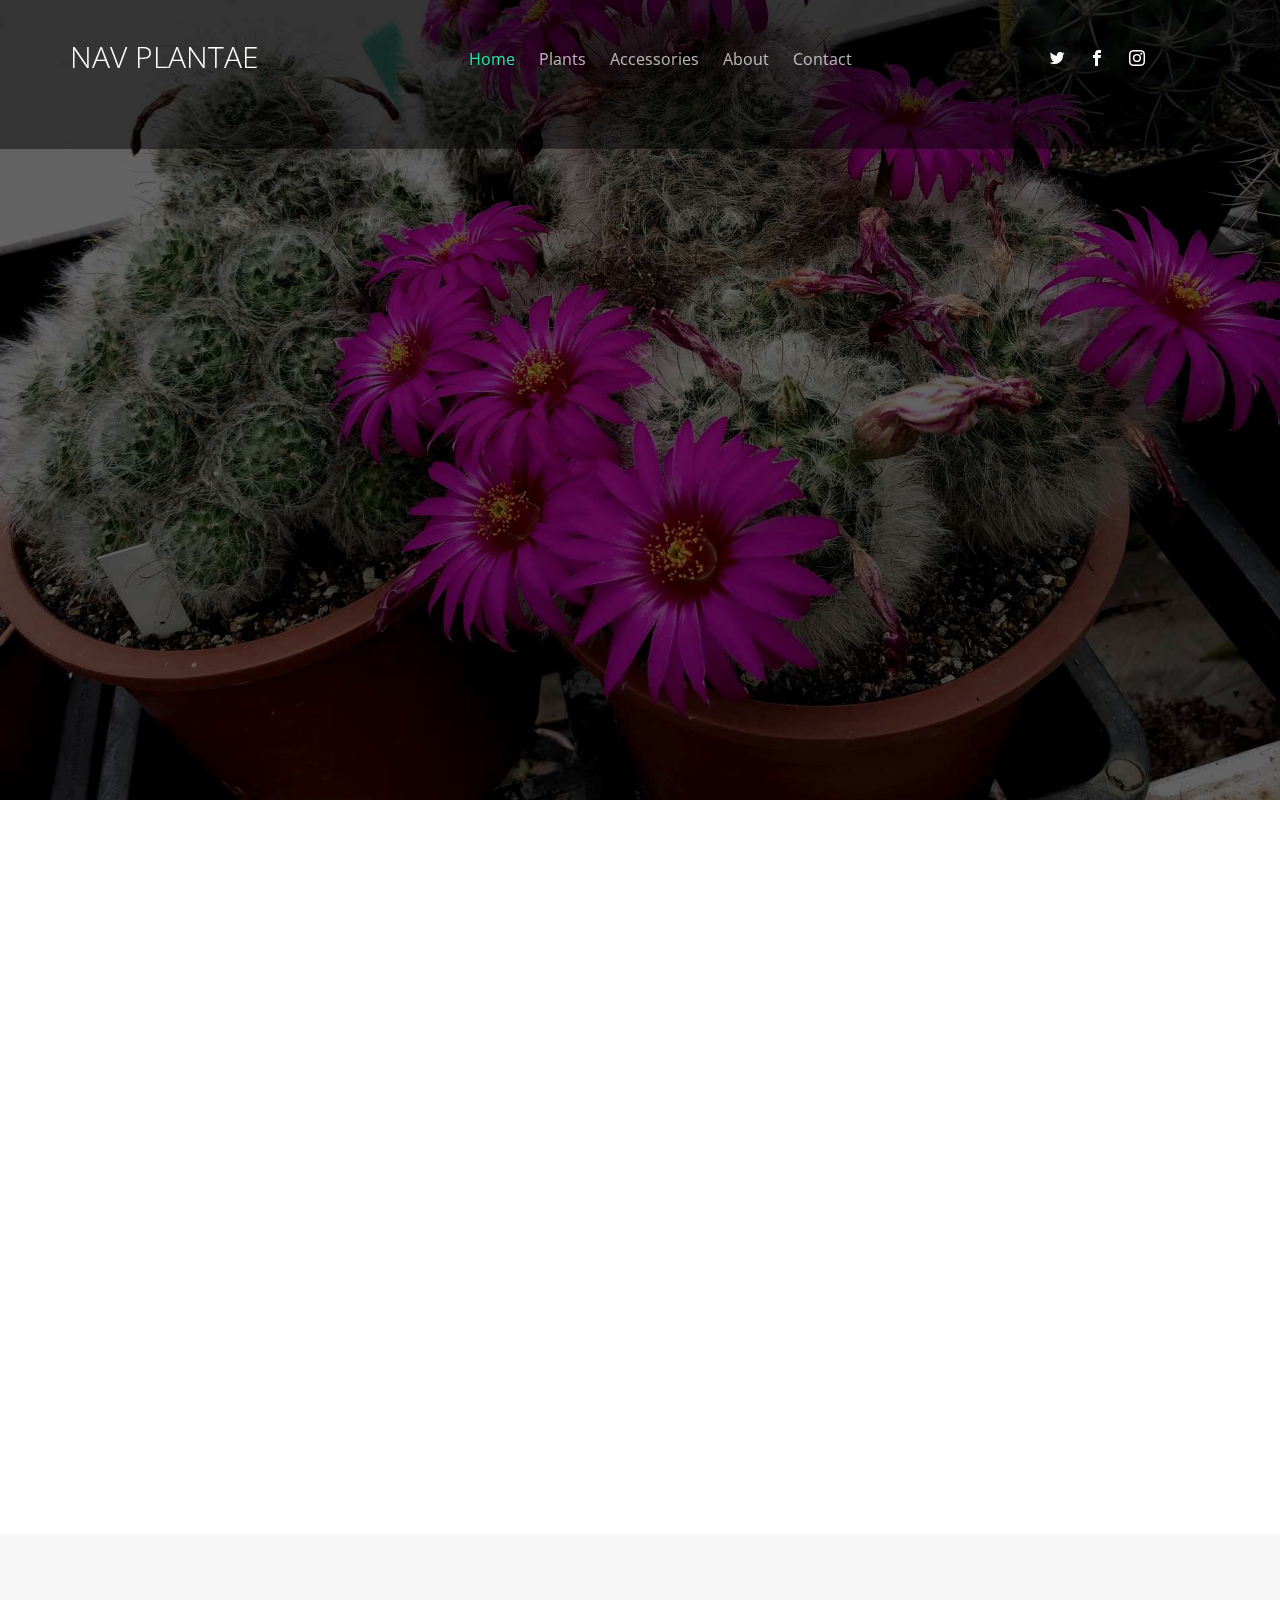
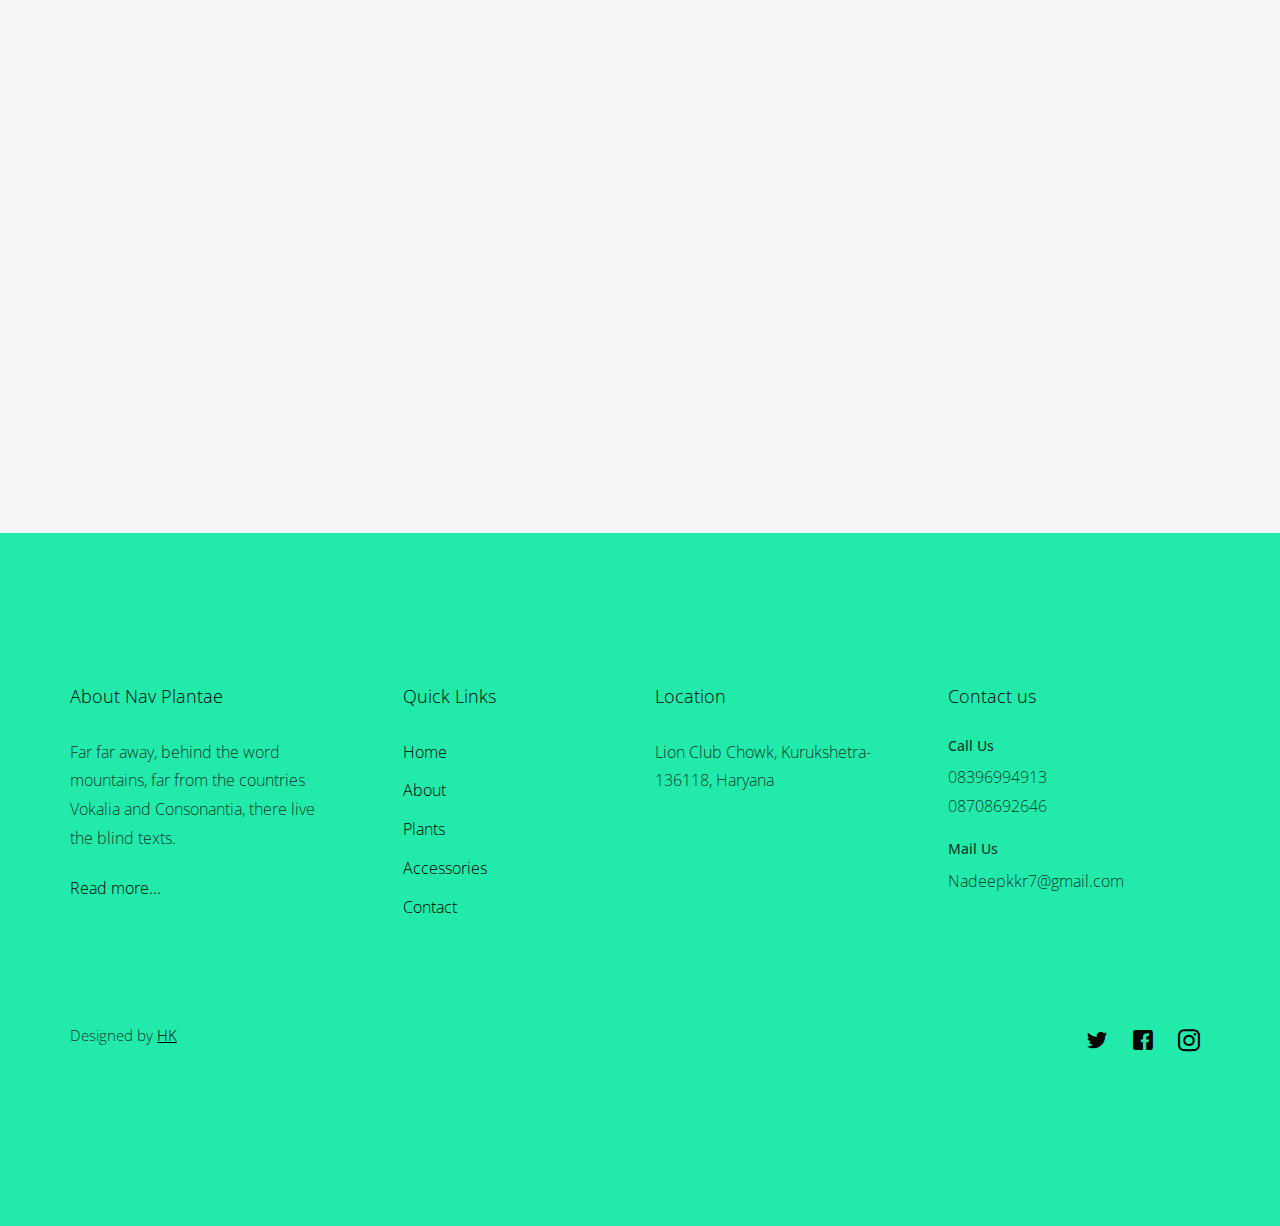
<file: Nav Plantae start/index.html>
<!DOCTYPE html>
<html lang="en">
  <head>
    <meta charset="utf-8">
    <meta name="viewport" content="width=device-width, initial-scale=1">
    <title>Nav Plantae | Home for unique indoor and outdoor plants</title>
    <meta name="description" content="">
    <meta name="keywords" content="">
    
    <link href="https://fonts.googleapis.com/css?family=Open+Sans:300,400" rel="stylesheet">
    <link rel="stylesheet" href="css/styles-merged.css">
    <link rel="stylesheet" href="css/style.min.css">
    <link rel="stylesheet" href="css/custom.css">
	<link rel="icon" type="image/jpg" href="img/fevicon.jpg" />

    <!--[if lt IE 9]>
      <script src="js/vendor/html5shiv.min.js"></script>
      <script src="js/vendor/respond.min.js"></script>
    <![endif]-->
  </head>
  <body>

  <!-- START: header -->
  
  <div class="probootstrap-loader"></div>

  <header role="banner" class="probootstrap-header">
    <div class="container">
        <a href="index.html" class="probootstrap-logo">NAV PLANTAE</a>
        
        <a href="#" class="probootstrap-burger-menu visible-xs" ><i>Menu</i></a>
        <div class="mobile-menu-overlay"></div>

        <nav role="navigation" class="probootstrap-nav hidden-xs">
          <ul class="probootstrap-main-nav">
            <li class="active"><a href="index.html">Home</a></li>
            <li><a href="projects.html">Plants</a></li>
            <li><a href="services.html">Accessories</a></li>
            <li><a href="about.html">About</a></li>
            <li><a href="contact.html">Contact</a></li>
          </ul>
          <ul class="probootstrap-right-nav hidden-xs">
            <li><a href="#"><i class="icon-twitter"></i></a></li>
            <li><a href="#"><i class="icon-facebook2"></i></a></li>
            <li><a href="#"><i class="icon-instagram2"></i></a></li>
          </ul>
          <div class="extra-text visible-xs"> 
            <a href="#" class="probootstrap-burger-menu"><i>Menu</i></a>
            <h5>Address</h5>
            <p>Lion Club Chowk, Kurukshetra-136118, Haryana</p>
            <h5>Connect</h5>
            <ul class="social-buttons">
              <li><a href="#"><i class="icon-twitter"></i></a></li>
              <li><a href="#"><i class="icon-facebook2"></i></a></li>
              <li><a href="#"><i class="icon-instagram2"></i></a></li>
            </ul>
          </div>
        </nav>
    </div>
  </header>
  <!-- END: header -->
  <section class="probootstrap-slider flexslider">
    <ul class="slides">
      <li style="background-image: url(img/best-plants-shop.jpg);" class="overlay2">
        <div class="container">
          <div class="row">
            <div class="col-md-12 text-center">
              <div class="slides-text probootstrap-animate" data-animate-effect="fadeIn">
                <h2>Huge Variety of Outdoor & Indoor Plants Available</h2>
              </div>
            </div>
          </div>
        </div>
      </li>
    </ul>
  </section>
  <!-- END: slider  -->

  <section class="probootstrap-section">
    <div class="container">
      <div class="row overlap">
        <div class="col-md-4">
          <div class="service left-icon probootstrap-animate">

            <div class="icon">
              <i class="icon-leaf"></i>
            </div>
            <div class="text">
              <h3 class="heading">Plants and Flowers</h3>
              <p>Far far away, behind the word mountains, far from the countries Vokalia and Consonantia, there live the blind texts. </p>
              <!--p><a href="single-page.html">Learn more</a></p-->
            </div>

          </div>
        </div>
        <div class="col-md-4" >
          <div class="service left-icon probootstrap-animate">
            <div class="icon">
              <i class="icon-tools"></i>
            </div>
            <div class="text">
              <h3 class="heading">Gardening Accessories</h3>
              <p>Far far away, behind the word mountains, far from the countries Vokalia and Consonantia, there live the blind texts. </p>
              <!--p><a href="single-page.html">Learn more</a></p-->
            </div>
          </div>
        </div>
        <div class="col-md-4">
          <div class="service left-icon probootstrap-animate">
            <div class="icon">
              <i class="icon-layers"></i>
            </div>
            <div class="text">
              <h3 class="heading">Pots, Novelties & More..</h3>
              <p>Far far away, behind the word mountains, far from the countries Vokalia and Consonantia, there live the blind texts. </p>
              <!--p><a href="single-page.html">Learn more</a></p-->
            </div>
          </div>
        </div>
      </div>
    </div>
  </section>
  <!-- END section -->

  <div class="probootstrap-section">
    <div class="container">
      <div class="row">
        <div class="col-md-12 text-center section-heading probootstrap-animate">
          <h2 class="heading">Our Services</h2>
        </div>
      </div>
      <div class="row">
        <div class="col-md-6 probootstrap-animate" data-animate-effect="fadeInLeft">

          <div class="panel-group probootstrap-panel" id="accordion" role="tablist" aria-multiselectable="true">
            <div class="panel panel-default">
              <div class="panel-heading" role="tab" id="headingOne">
                <h3 class="panel-title">
                  <a role="button" data-toggle="collapse" data-parent="#accordion" href="#collapseOne" aria-expanded="true" aria-controls="collapseOne">

                    Nav Plantae Home Care
                  </a>
                </h3>
              </div>
              <div id="collapseOne" class="panel-collapse collapse in" role="tabpanel" aria-labelledby="headingOne">
                <div class="panel-body">
                  <p>We offer best organic interior designing services, which helps you to make your home/office more attractive then before. We belive in quality and we need our customer's satisfaction. So, Fell free to call us. </p>

                  
                </div>
              </div>
            </div>
            <div class="panel panel-default">
              <div class="panel-heading" role="tab" id="headingTwo">
                <h3 class="panel-title">
                  <a class="collapsed" role="button" data-toggle="collapse" data-parent="#accordion" href="#collapseTwo" aria-expanded="false" aria-controls="collapseTwo">
                     Gardening
                  </a>
                </h3>
              </div>
              <div id="collapseTwo" class="panel-collapse collapse" role="tabpanel" aria-labelledby="headingTwo">
                <div class="panel-body">
                  <p></p>
                  Get free advices to make a beautiful garden even in small area. We will provide you cool tips to make your home awesome with garden on your budget.
                </div>
              </div>
            </div>
            <div class="panel panel-default">
              <div class="panel-heading" role="tab" id="headingThree">
                <h3 class="panel-title">
                  <a class="collapsed" role="button" data-toggle="collapse" data-parent="#accordion" href="#collapseThree" aria-expanded="false" aria-controls="collapseThree">
                     Home Delivery
                  </a>
                </h3>
              </div>
              <div id="collapseThree" class="panel-collapse collapse" role="tabpanel" aria-labelledby="headingThree">
                <div class="panel-body">
                  <p>If you need something that we had, just make a phone-call and get your order on your door.</p>
                </div>
              </div>
            </div>
          </div>
          <!-- END panel-group -->
        </div>
        <div class="col-md-6 probootstrap-animate" data-animate-effect="fadeInRight">
          <p><img src="img/slider_2.jpg" alt="Free HTML Bootstrap Theme by uicookies.com" class="img-responsive"></p>
        </div>
      </div>
    </div>
  </div>
  <!-- END section -->

  <!--section class="probootstrap-section">
    <div class="container">
      <div class="row">
        <div class="col-md-12 text-center section-heading probootstrap-animate">
          <h2>Watch Video</h2>
        </div>
      </div>
      <div class="row">
        <div class="col-md-12 probootstrap-animate" data-animate-effect="fadeIn">
          <figure>
            <div class="probootstrap-video">
              <a href="https://vimeo.com/45830194" class="popup-vimeo probootstrap-video-play overlay"><span><i class="icon-play3"></i></span></a>
              <img src="img/slider_3.jpg" alt="Free HTML5 Bootstrap Template by uicookies.com" class="img-responsive">
            </div>
          </figure>
        </div>
      </div>
    </div>
  </section-->
  <!-- END section -->

  <!--section class="probootstrap-section">
    <div class="container">
      <div class="row">
        <div class="col-md-12 text-center section-heading probootstrap-animate">
          <h2>Recent Work</h2>
        </div>
      </div>
      <div class="row">
        <div class="col-md-4 probootstrap-animate">
          <div class="probootstrap-card with-hover">
            <div class="probootstrap-card-media">
              <a href="single-page.html"><img src="img/slider_1.jpg" class="img-responsive img-border" alt="Free HTML5 Template by uicookies.com"></a>
            </div>
            <div class="probootstrap-card-text">
              <h2 class="probootstrap-card-heading mb0">Vokalia and Consonantia</h2>
              <p class="category">Design</p>
              <p><a href="single-page.html">View details</a></p>
            </div>
          </div>
        </div>
        <div class="col-md-4 probootstrap-animate">
          <div class="probootstrap-card with-hover">
            <div class="probootstrap-card-media">
              <a href="single-page.html"><img src="img/slider_2.jpg" class="img-responsive img-border" alt="Free HTML5 Template by uicookies.com"></a>
            </div>
            <div class="probootstrap-card-text">
              <h2 class="probootstrap-card-heading mb0">Live the Blind Texts</h2>
              <p class="category">Model</p>
              <p><a href="single-page.html">View details</a></p>
            </div>
          </div>
        </div>
        <div class="col-md-4 probootstrap-animate">
          <div class="probootstrap-card with-hover">
            <div class="probootstrap-card-media">
              <a href="single-page.html"><img src="img/slider_3.jpg" class="img-responsive img-border" alt="Free HTML5 Template by uicookies.com"></a>
            </div>
            <div class="probootstrap-card-text">
              <h2 class="probootstrap-card-heading mb0">Behind the Word Mountains</h2>
              <p class="category">Website</p>
              <p><a href="single-page.html">View details</a></p>
            </div>
          </div>
        </div>
      </div>
    </div>
  </section-->
  <!-- END section -->

  <section class="probootstrap-section probootstrap-section-lighter">
    <div class="container">
      <div class="row">
        <div class="col-md-12 text-center section-heading probootstrap-animate">
          <h2 class="heading">People Says...</h2>
        </div>
      </div>
      <div class="row">
        <div class="col-md-4  probootstrap-animate">
          <div class="probootstrap-testimony">
            <blockquote>
              <p>Best service in town .. contact them for outdoor garden needs and as well as indoor plant decor.... 👍👍</p>
            </blockquote>
            <div class="author">
              <img src="img/person_2.jpg" class="img-responsive" alt="Free HTML5 Bootstrap Theme by uicookies.com">
              <div>Varsha Chauhan<!--span>Designer at uicookies.com</span--></div>
            </div>
          </div>
        </div>
        <div class="col-md-4  probootstrap-animate">
          <div class="probootstrap-testimony">
            <blockquote>
              <p>Best shop in town....vast varieties of plants including cacti🌵, succulents, ornamentals and many more.Various types of beautiful, colorful pots(of almost all sizes) and garden tools..</p>
            </blockquote>
            <div class="author">
              <img src="img/person_1.jpg" class="img-responsive" alt="Free HTML5 Bootstrap Theme by uicookies.com">
              <div>Surinder Singh <!--span>Designer at uicookies.com</span--></div>
            </div>
          </div>
        </div>
        <div class="col-md-4  probootstrap-animate">
          <div class="probootstrap-testimony">
            <blockquote>
              <p>Must visit this place if you love planting.. Infinite PLANTS & FLOWERS's variety  available here. 	🌿🍁🌺🌻🌹
				Further they have Nursery's hardware accessories🔨, Novelties🎎, pots, charming home decorative products and plants etc in genuine price.💰
				</p>
            </blockquote>
            <div class="author">
              <img src="img/person_3.jpg" class="img-responsive" alt="Free HTML5 Bootstrap Theme by uicookies.com">
              <div>Harsh Kukreja<!--span>Designer at uicookies.com</span--></div>
            </div>
          </div>
        </div>
      </div>
    </div>
  </section>

  <!-- END section -->
  

  <footer class="probootstrap-footer probootstrap-bg">
    <div class="container">
      <div class="row mb60">
        <div class="col-md-3">
          <div class="probootstrap-footer-widget">
            <h4 class="heading">About Nav Plantae</h4>
            <p>Far far away, behind the word mountains, far from the countries Vokalia and Consonantia, there live the blind texts. </p>
            <p><a href="#">Read more...</a></p>
          </div> 
        </div>
        <div class="col-md-3">
          <div class="probootstrap-footer-widget probootstrap-link-wrap">
            <h4 class="heading">Quick Links</h4>
            <ul class="stack-link">
              <li><a href="index.html">Home</a></li>
              <li><a href="about.html">About</a></li>
              <li><a href="projects.html">Plants</a></li>
              <li><a href="services.html">Accessories</a></li>
              <li><a href="contact.html">Contact</a></li>
            </ul>
          </div>
        </div>
        <div class="col-md-3">
          <div class="probootstrap-footer-widget">
            <h4 class="heading">Location</h4>
              <p>Lion Club Chowk, Kurukshetra-136118, Haryana </p>
          </div> 
        </div>
        <div class="col-md-3">
          <div class="probootstrap-footer-widget">
            <h4 class="heading">Contact us</h4>
			<h5>Call Us</h5>
            <p>08396994913 <br>08708692646</p>
			<h5>Mail Us</h5>
            <p>Nadeepkkr7@gmail.com</p>
            
          </div>
        </div>
      </div>
      <div class="row copyright">
        <div class="col-md-6">
          <div class="probootstrap-footer-widget">
            <p>Designed by <a href="#">HK</a> </p>
          </div>
        </div>
        <div class="col-md-6">
          <div class="probootstrap-footer-widget right">
            <ul class="probootstrap-social">
              <li><a href="#"><i class="icon-twitter"></i></a></li>
              <li><a href="#"><i class="icon-facebook"></i></a></li>
              <li><a href="#"><i class="icon-instagram2"></i></a></li>
            </ul>
          </div>
        </div>
      </div>
    </div>
  </footer>

  <div class="gototop js-top">
    <a href="#" class="js-gotop"><i class="icon-chevron-thin-up"></i></a>
  </div>
  

  <script src="js/scripts.min.js"></script>
  <script src="js/main.min.js"></script>
  <script src="js/custom.js"></script>

  </body>
</html>
</file>
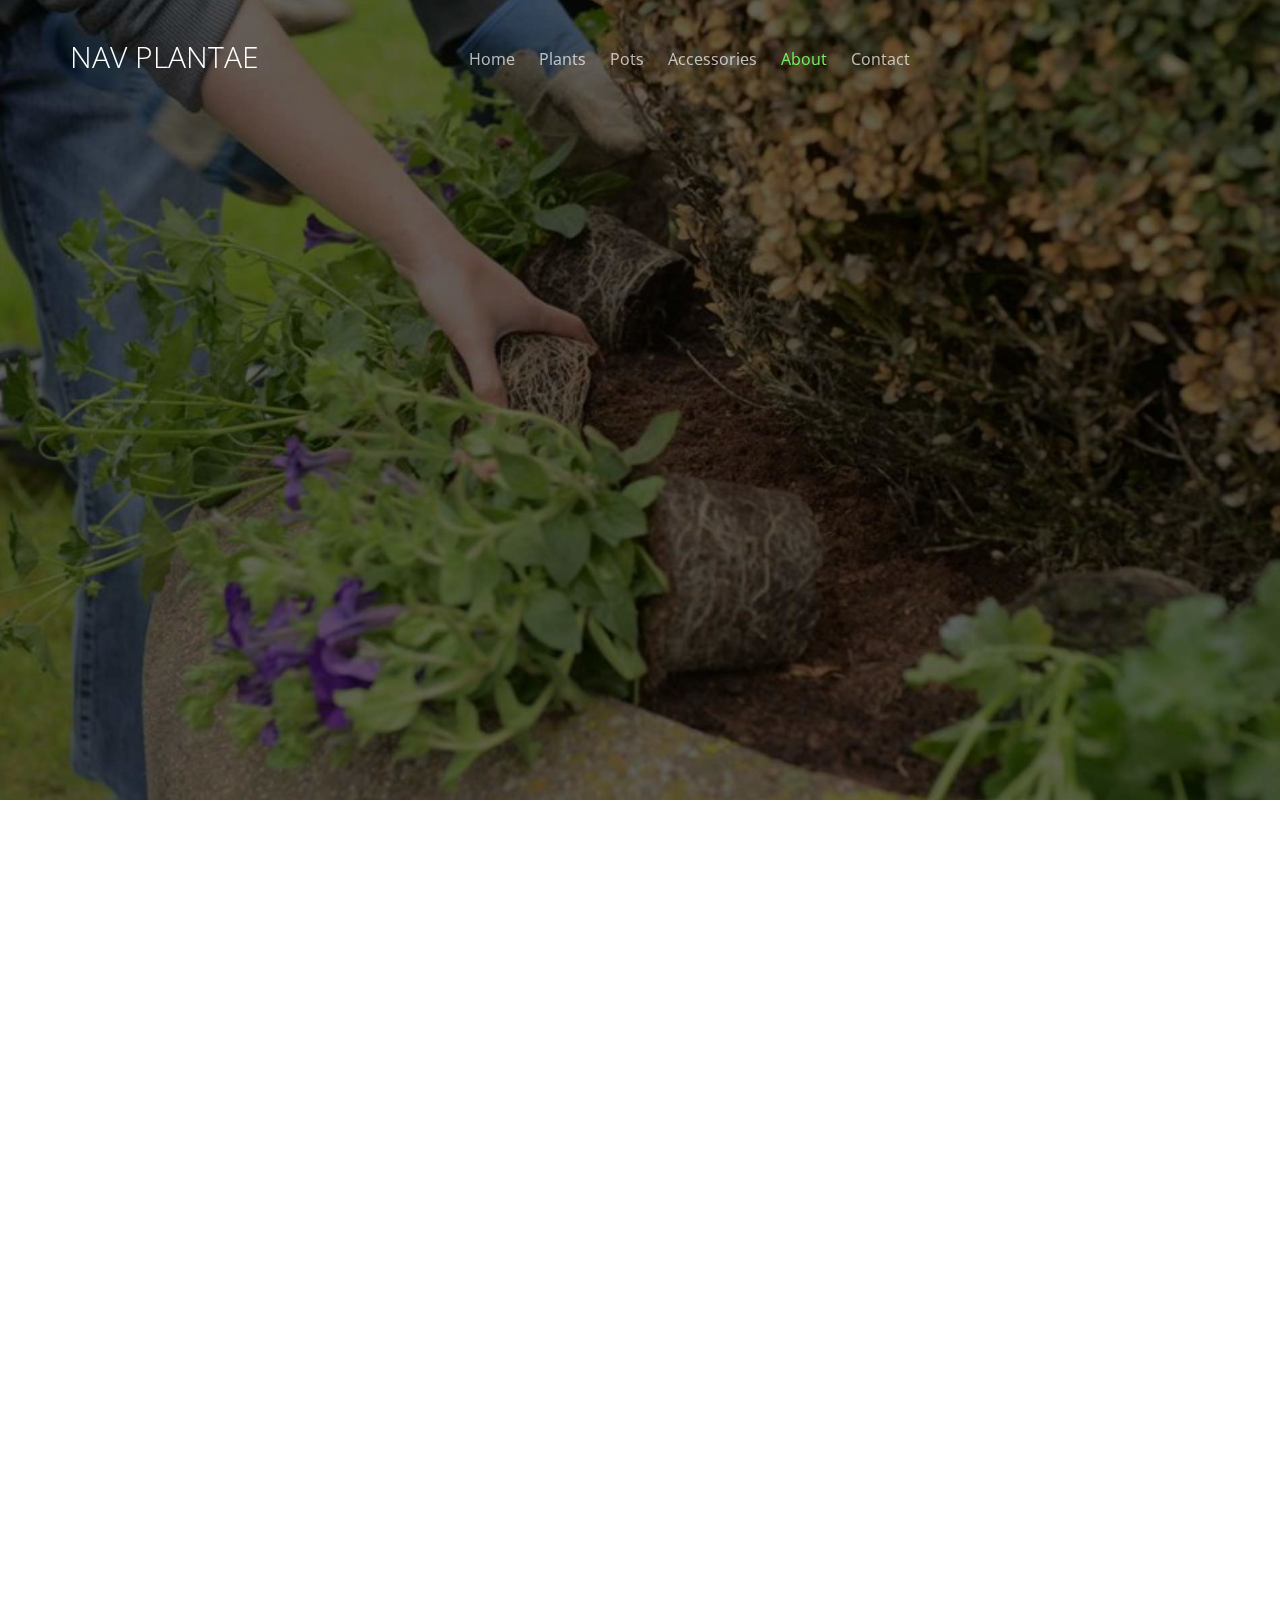
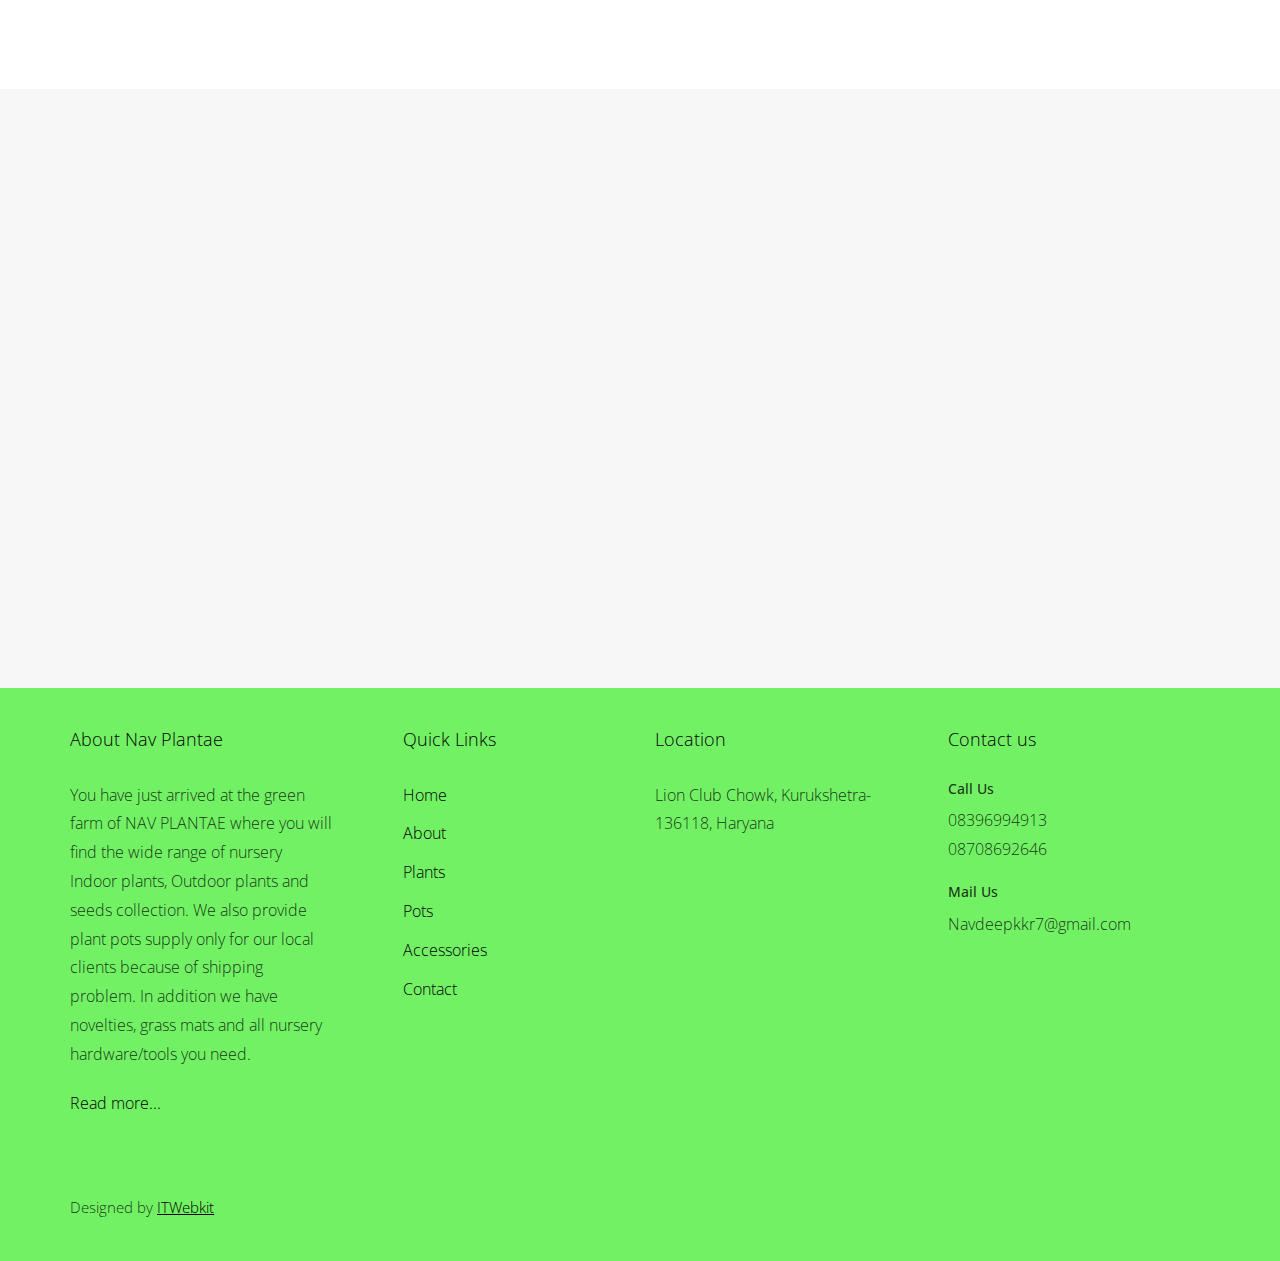
<file: about.html>
<!DOCTYPE html>
<html lang="en">
  <head>
    <meta charset="utf-8">
    <meta name="viewport" content="width=device-width, initial-scale=1">
    <title>About Nav Plantae | hub of indoor and outdoor plants in kkr | nursery in kkr | online nursery in kkr | nursery in kurukshetra| Home for unique indoor and outdoor plants</title>
    <meta name="description" content="">
    <meta name="keywords" content="">
    
    <link href="https://fonts.googleapis.com/css?family=Open+Sans:300,400" rel="stylesheet">
    <link rel="stylesheet" href="css/styles-merged.css">
    <link rel="stylesheet" href="css/style.min.css">
    <link rel="stylesheet" href="css/custom.css">
	<link rel="icon" type="image/jpg" href="img/fevicon.jpg" />

    <!--[if lt IE 9]>
      <script src="js/vendor/html5shiv.min.js"></script>
      <script src="js/vendor/respond.min.js"></script>
    <![endif]-->
  </head>
  <body>

  <!-- START: header -->
  
  <div class="probootstrap-loader"></div>

  <header role="banner" class="probootstrap-header">
    <div class="container">
        <a href="index.html" class="probootstrap-logo" title="indoor plants shop in kkr">NAV PLANTAE</a>
        
        <a href="#" class="probootstrap-burger-menu visible-xs" title="indoor plants shop in kurukshetra"><i>Menu</i></a>
        <div class="mobile-menu-overlay"></div>

        <nav role="navigation" class="probootstrap-nav hidden-xs">
          <ul class="probootstrap-main-nav">
            <li><a href="index.html" title="plants shop in kkr">Home</a></li>
            <li><a href="plants.html" title="outdoor plants shop in kkr">Plants</a></li>
			            <li><a href="pots.html" title="outdoor plants shop in kkr">Pots</a></li>

            <li><a href="tools.html" title="nursery shop in kkr">Accessories</a></li>
            <li class="active"><a href="about.html" title="buy plants in kurukshetra">About</a></li>
            <li><a href="contact.html" title="buy indoor and outdoor plants in kkr">Contact</a></li>
          </ul>
          <!--ul class="probootstrap-right-nav hidden-xs">
            <li><a href="#"><i class="icon-twitter"></i></a></li>
            <li><a href="#"><i class="icon-facebook2"></i></a></li>
            <li><a href="#"><i class="icon-instagram2"></i></a></li>
          </ul-->
          <div class="extra-text visible-xs"> 
            <a href="#" class="probootstrap-burger-menu"title="nursery in kkr"><i>Menu</i></a>
            <h5>Address</h5>
            <p>Lion Club Chowk, Kurukshetra-136118, Haryana</p>
            <h5>Connect</h5>
            <!--ul class="social-buttons">
              <li><a href="#"><i class="icon-twitter"></i></a></li>
              <li><a href="#"><i class="icon-facebook2"></i></a></li>
              <li><a href="#"><i class="icon-instagram2"></i></a></li>
            </ul-->
          </div>
        </nav>
    </div>
  </header>
  <!-- END: header -->
  <section class="probootstrap-slider flexslider">
    <ul class="slides">
      <li style="background-image: url(img/slider_2.jpg);" class="overlay2">
        <div class="container">
          <div class="row">
            <div class="col-md-12 text-center">
              <div class="slides-text probootstrap-animate" data-animate-effect="fadeIn">
                <h2>
				Welcome to Green Farm of Nav Plantae</h2>
              </div>
            </div>
          </div>
        </div>
      </li>
    </ul>
  </section>
  <!-- END: slider  -->

  <section class="probootstrap-section">
    <div class="container">
      <div class="row mb50 probootstrap-animate" data-animate-effect="fadeIn">
        <div class="col-md-6">
          <p><img src="img/about1.jpg" alt="" class="img-responsive"></p>
        </div>
        <div class="col-md-6">
          <h2>WHO WE ARE</h2>
          <p>Nav Plantae is the most liked and visited nursery in  Kurukshetra. We specialize in wide variety of fresh plants and bright flowers and provide you with a wide range of exotic plants to select from. We understand the importance of gardening and make it our duty to discover the most interesting landscape plants and place those perennial plants for sale. Our core customers are those that are looking for perennial beautiful plants and flowers and who have a real love for special, exotic, rare, unique and esoteric perennial flowers ...if great garden plants are your passion, then Nav Plantae Nursery is just right place for you.</p>
        </div>
      </div>
      <div class="row probootstrap-animate" data-animate-effect="fadeIn">
        <div class="col-md-6 col-md-push-6">
          <p><img src="img/about2.jpg" alt="" class="img-responsive"></p>
        </div>
        <div class="col-md-6 col-md-pull-6">
          <h2>WHAT MAKES US BETTER</h2>
          <p>We provide all kinds of guidance of what plant to buy that will perfectly suit your indoors and outdoors and make your home more lively. We have home delivery service in and out of the city and we are just a call away.</p>
          <p> So if you are looking for where to buy the best nursery plants in Kurukshetra, you have come to the right place. Welcome to Nav Plantae Nursery!</p>
        </div>
      </div>
    </div>
  </section>

  <!--section class="probootstrap-section">
    <div class="container">
      <div class="row">
        <div class="col-md-12 section-heading text-center probootstrap-animate">
          <h2>The Team</h2>
        </div>
      </div>
      <div class="row">
        <div class="col-md-4 probootstrap-animate">
          <div class="probootstrap-card probootstrap-person text-center">
            <div class="probootstrap-card-media">
              <img src="img/person_1.jpg" class="img-responsive" alt="Free HTML5 Template by uicookies.com">
            </div>
            <div class="probootstrap-card-text">
              <h2 class="probootstrap-card-heading mb0">Jeremy Slater</h2>
              <p><small>Web Designer</small></p>
              <p>Far far away, behind the word mountains, far from the countries Vokalia and Consonantia, there live the blind texts. Separated they live in Bookmarksgrove right at the coast of the Semantics, a large language ocean.</p>
              <ul class="probootstrap-social">
                <li><a href="#"><i class="icon-facebook2"></i></a></li>
                <li><a href="#"><i class="icon-twitter"></i></a></li>
                <li><a href="#"><i class="icon-dribbble"></i></a></li>
                <li><a href="#"><i class="icon-instagram2"></i></a></li>
              </ul>
            </div>
          </div>
        </div>
        <div class="col-md-4 probootstrap-animate">
          <div class="probootstrap-card probootstrap-person text-center">
            <div class="probootstrap-card-media">
              <img src="img/person_2.jpg" class="img-responsive" alt="Free HTML5 Template by uicookies.com">
            </div>
            <div class="probootstrap-card-text">
              <h2 class="probootstrap-card-heading mb0">James Butterly</h2>
              <p><small>Web Developer</small></p>
              <p>Far far away, behind the word mountains, far from the countries Vokalia and Consonantia, there live the blind texts. Separated they live in Bookmarksgrove right at the coast of the Semantics, a large language ocean.</p>
              <ul class="probootstrap-social">
                <li><a href="#"><i class="icon-facebook2"></i></a></li>
                <li><a href="#"><i class="icon-twitter"></i></a></li>
                <li><a href="#"><i class="icon-github"></i></a></li>
                <li><a href="#"><i class="icon-instagram2"></i></a></li>
              </ul>
            </div>
          </div>
        </div>
        <div class="col-md-4 probootstrap-animate">
          <div class="probootstrap-card probootstrap-person text-center">
            <div class="probootstrap-card-media">
              <img src="img/person_3.jpg" class="img-responsive" alt="Free HTML5 Template by uicookies.com">
            </div>
            <div class="probootstrap-card-text">
              <h2 class="probootstrap-card-heading mb0">James Smith</h2>
              <p><small>Web Designer</small></p>
              <p>Far far away, behind the word mountains, far from the countries Vokalia and Consonantia, there live the blind texts. Separated they live in Bookmarksgrove right at the coast of the Semantics, a large language ocean.</p>
              <ul class="probootstrap-social">
                <li><a href="#"><i class="icon-facebook2"></i></a></li>
                <li><a href="#"><i class="icon-twitter"></i></a></li>
                <li><a href="#"><i class="icon-dribbble"></i></a></li>
                <li><a href="#"><i class="icon-instagram2"></i></a></li>
              </ul>
            </div>
          </div>
        </div>
      </div>
    </div>
  </section>
  <--END section -->

  <section class="probootstrap-section probootstrap-section-lighter">
    <div class="container">
      <div class="row">
        <div class="col-md-12 text-center section-heading probootstrap-animate">
          <h2 class="heading">People Says...</h2>
        </div>
      </div>
      <div class="row">
        <div class="col-md-4  probootstrap-animate">
          <div class="probootstrap-testimony">
            <blockquote>
              <p>Best service in town .. contact them for outdoor garden needs and as well as indoor plant decor.... 👍👍</p>
            </blockquote>
            <div class="author">
              <img src="img/person_2.jpg" class="img-responsive" alt="best nursery in kkr" title="new nursery in kkr">
              <div>Varsha Chauhan<!--span></span--></div>
            </div>
          </div>
        </div>
        <div class="col-md-4  probootstrap-animate">
          <div class="probootstrap-testimony">
            <blockquote>
              <p>Best shop in town....vast varieties of plants including cacti🌵, succulents, ornamentals and many more.Various types of beautiful, colorful pots(of almost all sizes) and garden tools..</p>
            </blockquote>
            <div class="author">
              <img src="img/person_1.jpg" class="img-responsive" alt="best nursery in kurukshetra" title="new plats in kurukshetra">
              <div>Surinder Singh <!--span></span--></div>
            </div>
          </div>
        </div>
        <div class="col-md-4  probootstrap-animate">
          <div class="probootstrap-testimony">
            <blockquote>
              <p>Must visit this place if you love planting.. Infinite PLANTS & FLOWERS's variety available here. 🌿🍁🌺🌻🌹 Further they have Nursery's hardware accessories🔨, Novelties🎎, pots, charming home decorative products and plants etc in genuine price.💰
				</p>
            </blockquote>
            <div class="author">
              <img src="img/person_3.jpg" class="img-responsive" alt="hardware shop near me" title="hardware shop in kkr">
              <div>Harsh Kukreja<!--span></span--></div>
            </div>
          </div>
        </div>
      </div>
    </div>
  </section>

  <!-- END section -->
  

 <footer class="probootstrap-footer probootstrap-bg">
    <div class="container">
      <div class="row mb60">
        <div class="col-md-3">
          <div class="probootstrap-footer-widget">
            <h4 class="heading">About Nav Plantae</h4>
            <p>You have just arrived at the green farm of NAV PLANTAE where you will find the wide range of nursery Indoor plants, Outdoor plants and seeds collection. We also provide plant pots supply only for our local clients because of shipping problem. In addition we have novelties, grass mats and all nursery hardware/tools you need. </p>
            <p><a href="about.html" title="garden tools shop in kkr">Read more...</a></p>
          </div> 
        </div>
        <div class="col-md-3">
          <div class="probootstrap-footer-widget probootstrap-link-wrap">
            <h4 class="heading">Quick Links</h4>
            <ul class="stack-link">
              <li><a href="index.html" title="hardware shop in kurukshetra">Home</a></li>
              <li><a href="about.html" title="tools shop in kurukshetra">About</a></li>
              <li><a href="plants.html" title="latest pots design">Plants</a></li>
              <li><a href="pots.html" title="latest pots design">Pots</a></li>
              <li><a href="tools.html" title="new novelties designs">Accessories</a></li>
              <li><a href="contact.html" title="novelties shop in kkr">Contact</a></li>
            </ul>
          </div>
        </div>
        <div class="col-md-3">
          <div class="probootstrap-footer-widget">
            <h4 class="heading">Location</h4>
              <p>Lion Club Chowk, Kurukshetra-136118, Haryana </p>
          </div> 
        </div>
        <div class="col-md-3">
          <div class="probootstrap-footer-widget">
            <h4 class="heading">Contact us</h4>
			<h5>Call Us</h5>
            <p>08396994913 <br>08708692646</p>
			<h5>Mail Us</h5>
            <p>Navdeepkkr7@gmail.com</p>
            
          </div>
        </div>
      </div>
      <div class="row copyright">
        <div class="col-md-6">
          <div class="probootstrap-footer-widget">
            <p>Designed by <a href="https://itwebkit.com">ITWebkit</a> </p>
          </div>
        </div>
        <!--div class="col-md-6">
          <div class="probootstrap-footer-widget right">
            <ul class="probootstrap-social">
              <li><a href="#"><i class="icon-twitter"></i></a></li>
              <li><a href="#"><i class="icon-facebook"></i></a></li>
              <li><a href="#"><i class="icon-instagram2"></i></a></li>
            </ul>
          </div>
        </div-->
      </div>
    </div>
  </footer>

  <div class="gototop js-top">
    <a href="#" class="js-gotop" title="novelties shop in kurukshetra"><i class="icon-chevron-thin-up"></i></a>
  </div>
  

  <script src="js/scripts.min.js"></script>
  <script src="js/main.min.js"></script>
  <script src="js/custom.js"></script>

  </body>
</html>
</file>
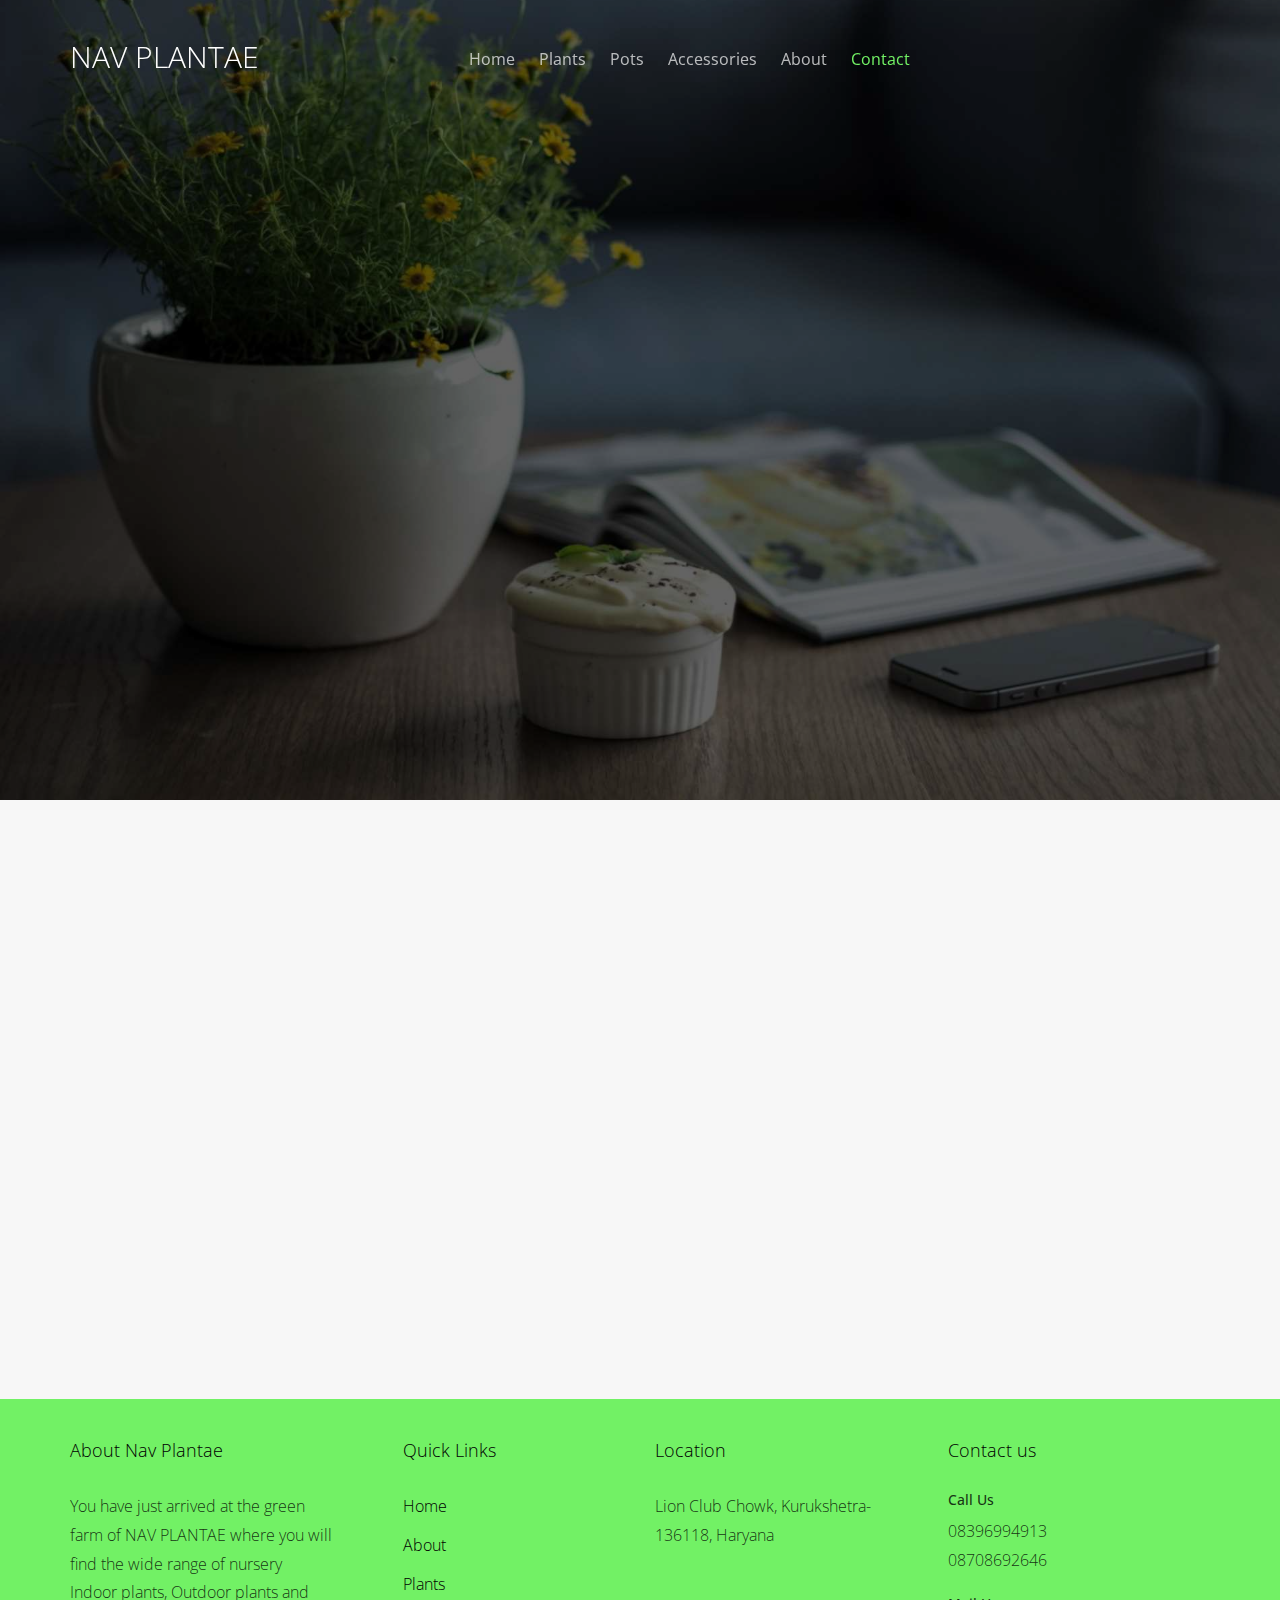
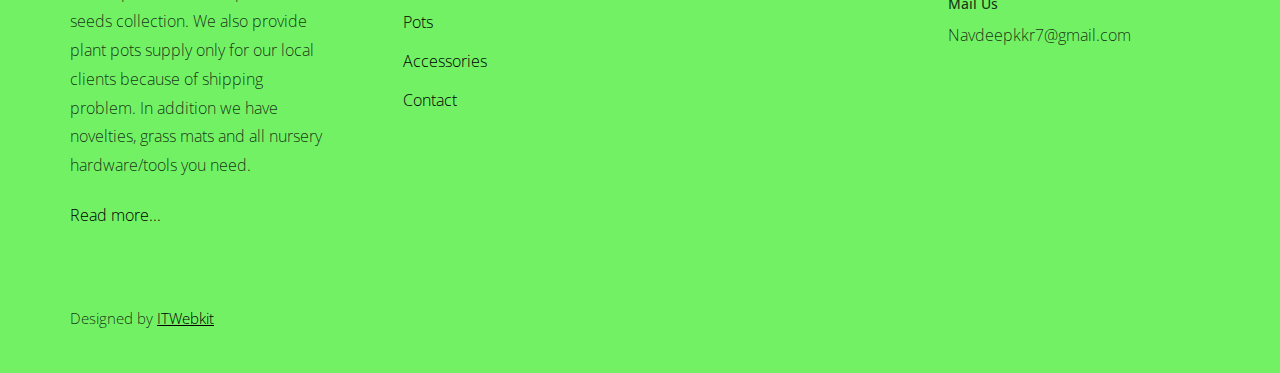
<file: contact.html>
<!DOCTYPE html>
<html lang="en">
  <head>
    <meta charset="utf-8">
    <meta name="viewport" content="width=device-width, initial-scale=1">
    <title>Contact Nav Plantae | buy pots and plants in kurukshetra | buy garden tools | buy plants seeds in kkr | buy flowers seed in kkr | shop for plants and seeds | Home for unique indoor and outdoor plants</title>
    <meta name="description" content="">
    <meta name="keywords" content="">
    
    <link href="https://fonts.googleapis.com/css?family=Open+Sans:300,400" rel="stylesheet">
    <link rel="stylesheet" href="css/styles-merged.css">
    <link rel="stylesheet" href="css/style.min.css">
    <link rel="stylesheet" href="css/custom.css">
	<link rel="icon" type="image/jpg" href="img/fevicon.jpg" />

    <!--[if lt IE 9]>
      <script src="js/vendor/html5shiv.min.js"></script>
      <script src="js/vendor/respond.min.js"></script>
    <![endif]-->
  </head>
  <body>

  <!-- START: header -->
  
  <div class="probootstrap-loader"></div>

  <header role="banner" class="probootstrap-header">
    <div class="container">
        <a href="index" class="probootstrap-logo" title="indoor plants shop in kkr">NAV PLANTAE</a>
        
        <a href="#" class="probootstrap-burger-menu visible-xs" title="indoor plants shop in kurukshetra"><i>Menu</i></a>
        <div class="mobile-menu-overlay"></div>

        <nav role="navigation" class="probootstrap-nav hidden-xs">
          <ul class="probootstrap-main-nav">
            <li><a href="index" title="plants shop in kkr">Home</a></li>
            <li><a href="plants" title="outdoor plants shop in kkr">Plants</a></li>
			            <li><a href="pots" title="outdoor plants shop in kkr">Pots</a></li>

            <li><a href="tools" title="nursery shop in kkr">Accessories</a></li>
            <li><a href="about" title="buy plants in kurukshetra">About</a></li>
            <li class="active"><a href="contact" title="buy indoor and outdoor plants in kkr">Contact</a></li>
          </ul>
          <!--ul class="probootstrap-right-nav hidden-xs">
            <li><a href="#"><i class="icon-twitter"></i></a></li>
            <li><a href="#"><i class="icon-facebook2"></i></a></li>
            <li><a href="#"><i class="icon-instagram2"></i></a></li>
          </ul-->
          <div class="extra-text visible-xs"> 
            <a href="#" class="probootstrap-burger-menu"title="nursery in kkr"><i>Menu</i></a>
            <h5>Address</h5>
            <p>Lion Club Chowk, Kurukshetra-136118, Haryana</p>
            <h5>Connect</h5>
            <!--ul class="social-buttons">
              <li><a href="#"><i class="icon-twitter"></i></a></li>
              <li><a href="#"><i class="icon-facebook2"></i></a></li>
              <li><a href="#"><i class="icon-instagram2"></i></a></li>
            </ul-->
          </div>
        </nav>
    </div>
  </header>
  <!-- END: header -->
  <section class="probootstrap-slider flexslider">
    <ul class="slides">
      <li style="background-image: url(img/contact.jpg);" class="overlay2">
        <div class="container">
          <div class="row">
            <div class="col-md-12 text-center">
              <div class="slides-text probootstrap-animate" data-animate-effect="fadeIn">
                <h2>Don't Hesitate Feel Free To Contact Us Anytime</h2>
				<h3>Contact Details</h3>
				  <ul class="with-icon colored">
					<li><i class="icon-location2"></i> <span>Lion Club Chowk, Kurukshetra-136118, Haryana</span></li>
					<li><i class="icon-mail"></i><span>navdeepkkr7@gmail.com</span></li>
					<li><i class="icon-phone2"></i><span> <p>08396994913 <br>08708692646</p></span></li>
				  </ul>
              </div>
            </div>
          </div>
        </div>
      </li>
    </ul>
  </section>
  <!-- END: slider  -->
        <div class="col-md-3 col-md-push-1 probootstrap-animate">
          

          <!--h4>Feedback</h4>
          <p>Far far away, behind the word mountains, far from the countries Vokalia and Consonantia, there live the blind texts.</p>
          <p><a href="#">Learn More</a></p-->
        </div>
  <!-- END section -->

  <section class="probootstrap-section probootstrap-section-lighter">
    <div class="container">
      <div class="row">
        <div class="col-md-12 text-center section-heading probootstrap-animate">
          <h2 class="heading">People Says...</h2>
        </div>
      </div>
      <div class="row">
        <div class="col-md-4  probootstrap-animate">
          <div class="probootstrap-testimony">
            <blockquote>
              <p>Best service in town .. contact them for outdoor garden needs and as well as indoor plant decor.... 👍👍</p>
            </blockquote>
            <div class="author">
              <img src="img/person_2.jpg" class="img-responsive" alt="best nursery in kkr" title="new nursery in kkr">
              <div>Varsha Chauhan<!--span></span--></div>
            </div>
          </div>
        </div>
        <div class="col-md-4  probootstrap-animate">
          <div class="probootstrap-testimony">
            <blockquote>
              <p>Best shop in town....vast varieties of plants including cacti🌵, succulents, ornamentals and many more.Various types of beautiful, colorful pots(of almost all sizes) and garden tools..</p>
            </blockquote>
            <div class="author">
              <img src="img/person_1.jpg" class="img-responsive" alt="best nursery in kurukshetra" title="new plats in kurukshetra">
              <div>Surinder Singh <!--span></span--></div>
            </div>
          </div>
        </div>
        <div class="col-md-4  probootstrap-animate">
          <div class="probootstrap-testimony">
            <blockquote>
              <p>Must visit this place if you love planting.. Infinite PLANTS & FLOWERS's variety available here. 🌿🍁🌺🌻🌹 Further they have Nursery's hardware accessories🔨, Novelties🎎, pots, charming home decorative products and plants etc in genuine price.💰
				</p>
            </blockquote>
            <div class="author">
              <img src="img/person_3.jpg" class="img-responsive" alt="hardware shop near me" title="hardware shop in kkr">
              <div>Harsh Kukreja<!--span></span--></div>
            </div>
          </div>
        </div>
      </div>
    </div>
  </section>

  <!-- END section -->
  

 <footer class="probootstrap-footer probootstrap-bg">
    <div class="container">
      <div class="row mb60">
        <div class="col-md-3">
          <div class="probootstrap-footer-widget">
            <h4 class="heading">About Nav Plantae</h4>
            <p>You have just arrived at the green farm of NAV PLANTAE where you will find the wide range of nursery Indoor plants, Outdoor plants and seeds collection. We also provide plant pots supply only for our local clients because of shipping problem. In addition we have novelties, grass mats and all nursery hardware/tools you need. </p>
            <p><a href="about" title="garden tools shop in kkr">Read more...</a></p>
          </div> 
        </div>
        <div class="col-md-3">
          <div class="probootstrap-footer-widget probootstrap-link-wrap">
            <h4 class="heading">Quick Links</h4>
            <ul class="stack-link">
              <li><a href="index" title="hardware shop in kurukshetra">Home</a></li>
              <li><a href="about" title="tools shop in kurukshetra">About</a></li>
              <li><a href="plants" title="latest pots design">Plants</a></li>
              <li><a href="pots" title="latest pots design">Pots</a></li>
              <li><a href="tools" title="new novelties designs">Accessories</a></li>
              <li><a href="contact" title="novelties shop in kkr">Contact</a></li>
            </ul>
          </div>
        </div>
        <div class="col-md-3">
          <div class="probootstrap-footer-widget">
            <h4 class="heading">Location</h4>
              <p>Lion Club Chowk, Kurukshetra-136118, Haryana </p>
          </div> 
        </div>
        <div class="col-md-3">
          <div class="probootstrap-footer-widget">
            <h4 class="heading">Contact us</h4>
			<h5>Call Us</h5>
            <p>08396994913 <br>08708692646</p>
			<h5>Mail Us</h5>
            <p>Navdeepkkr7@gmail.com</p>
            
          </div>
        </div>
      </div>
      <div class="row copyright">
        <div class="col-md-6">
          <div class="probootstrap-footer-widget">
            <p>Designed by <a href="https://itwebkit.com">ITWebkit</a> </p>
          </div>
        </div>
        <!--div class="col-md-6">
          <div class="probootstrap-footer-widget right">
            <ul class="probootstrap-social">
              <li><a href="#"><i class="icon-twitter"></i></a></li>
              <li><a href="#"><i class="icon-facebook"></i></a></li>
              <li><a href="#"><i class="icon-instagram2"></i></a></li>
            </ul>
          </div>
        </div-->
      </div>
    </div>
  </footer>

  <div class="gototop js-top">
    <a href="#" class="js-gotop" title="novelties shop in kurukshetra"><i class="icon-chevron-thin-up"></i></a>
  </div>
  

  <script src="js/scripts.min.js"></script>
  <script src="js/main.min.js"></script>
  <script src="js/custom.js"></script>

  </body>
</html>
</file>
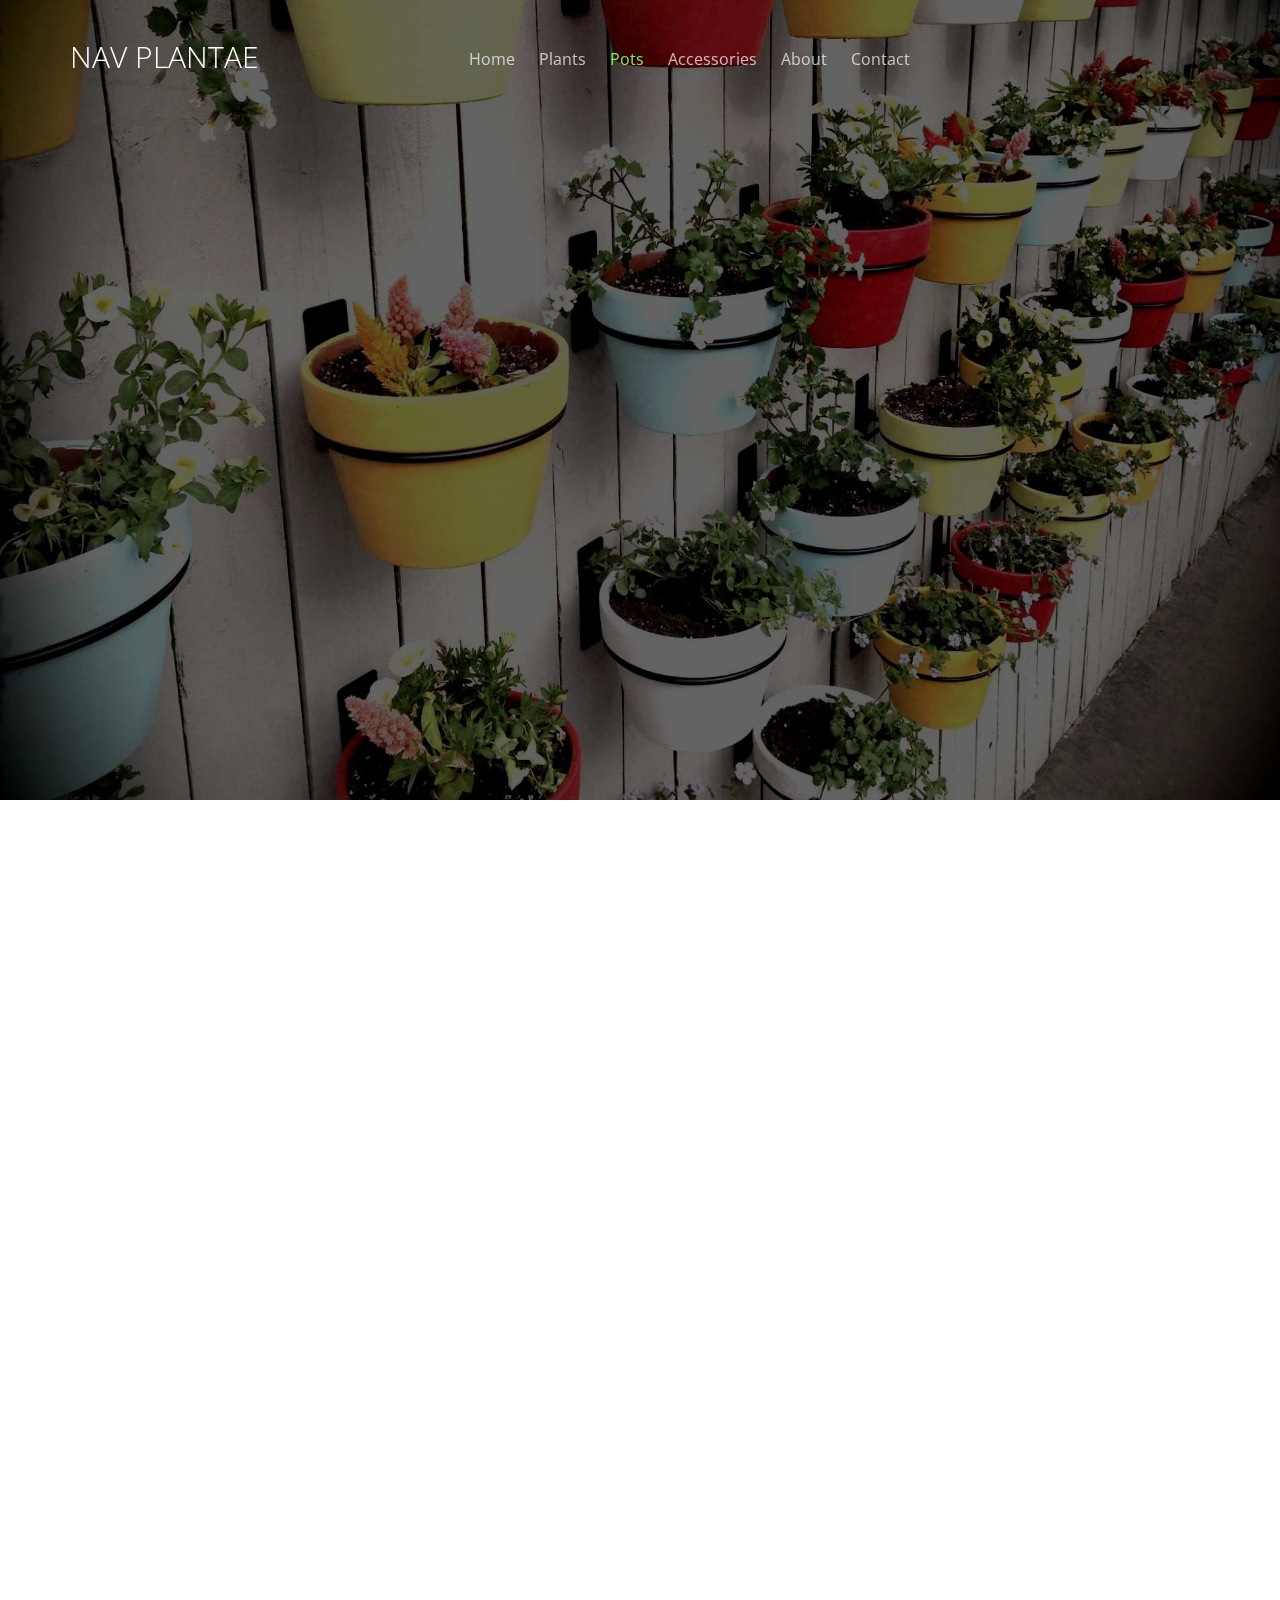
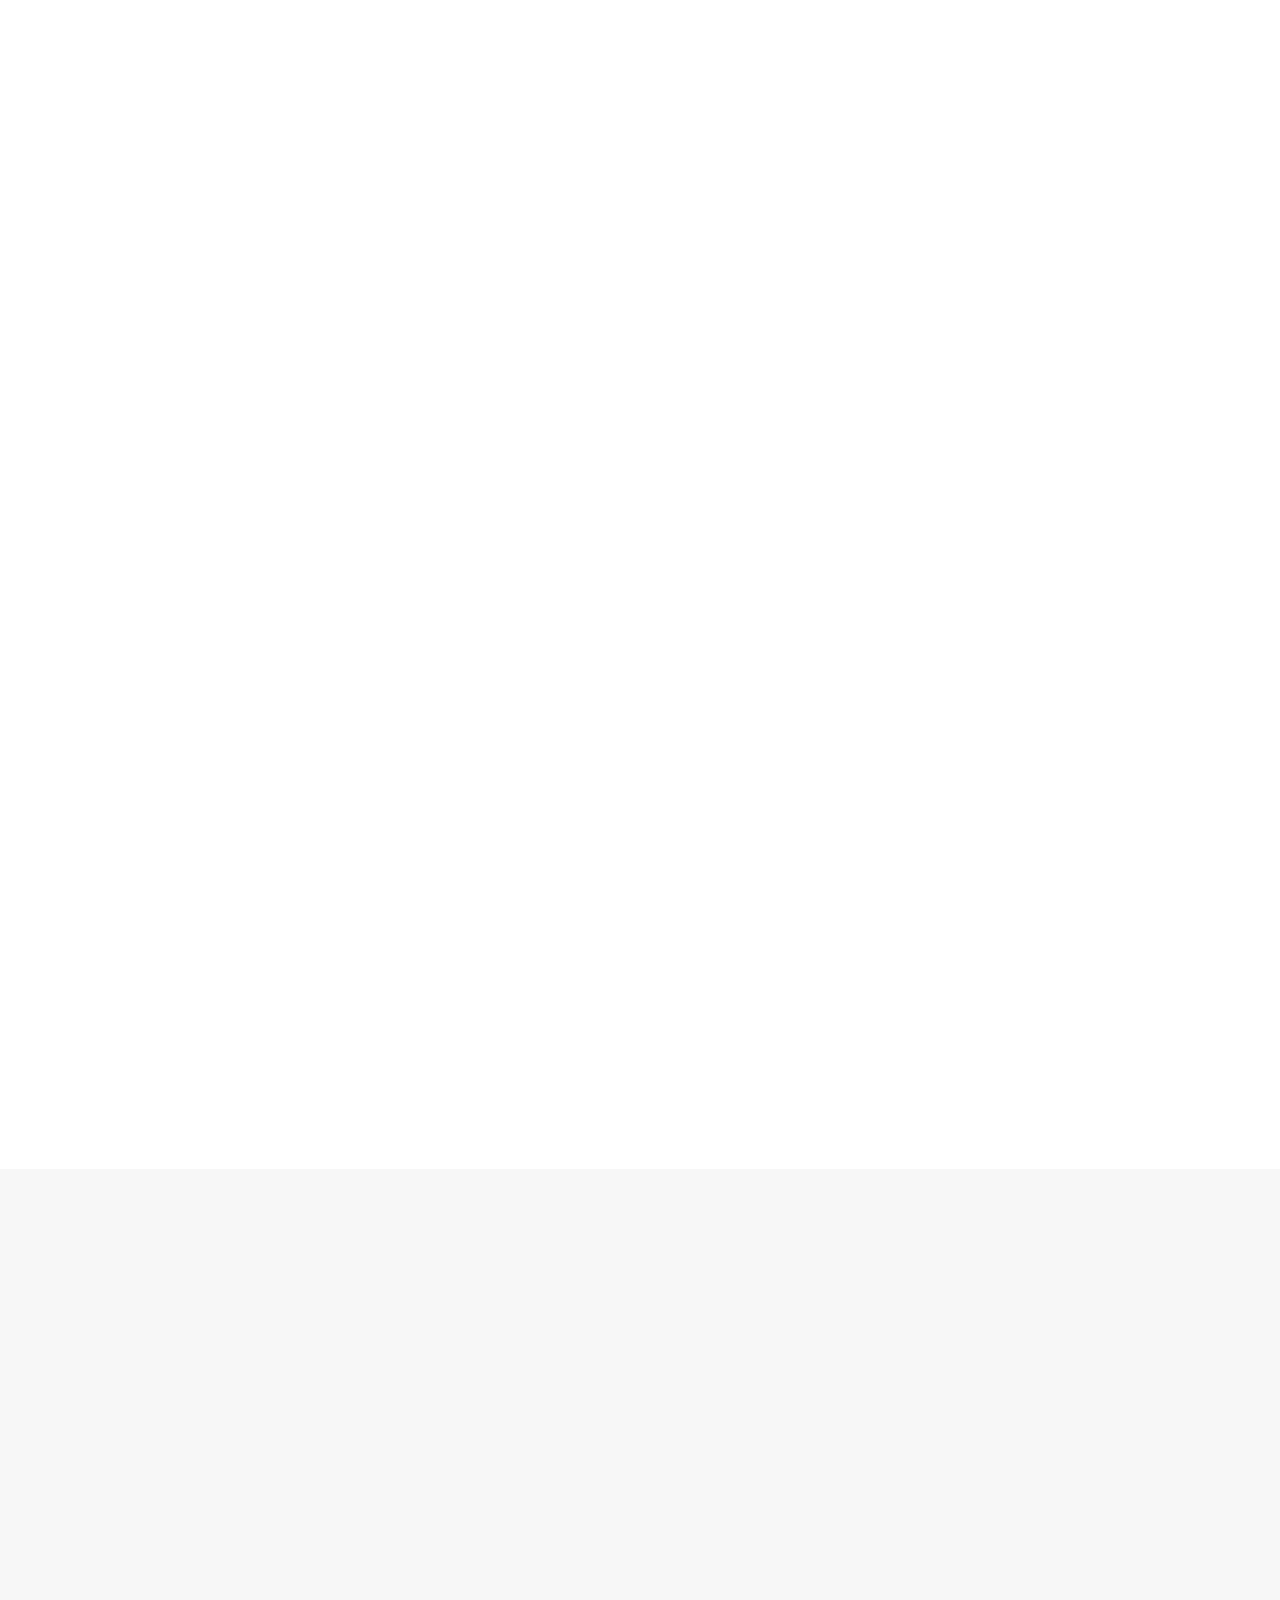
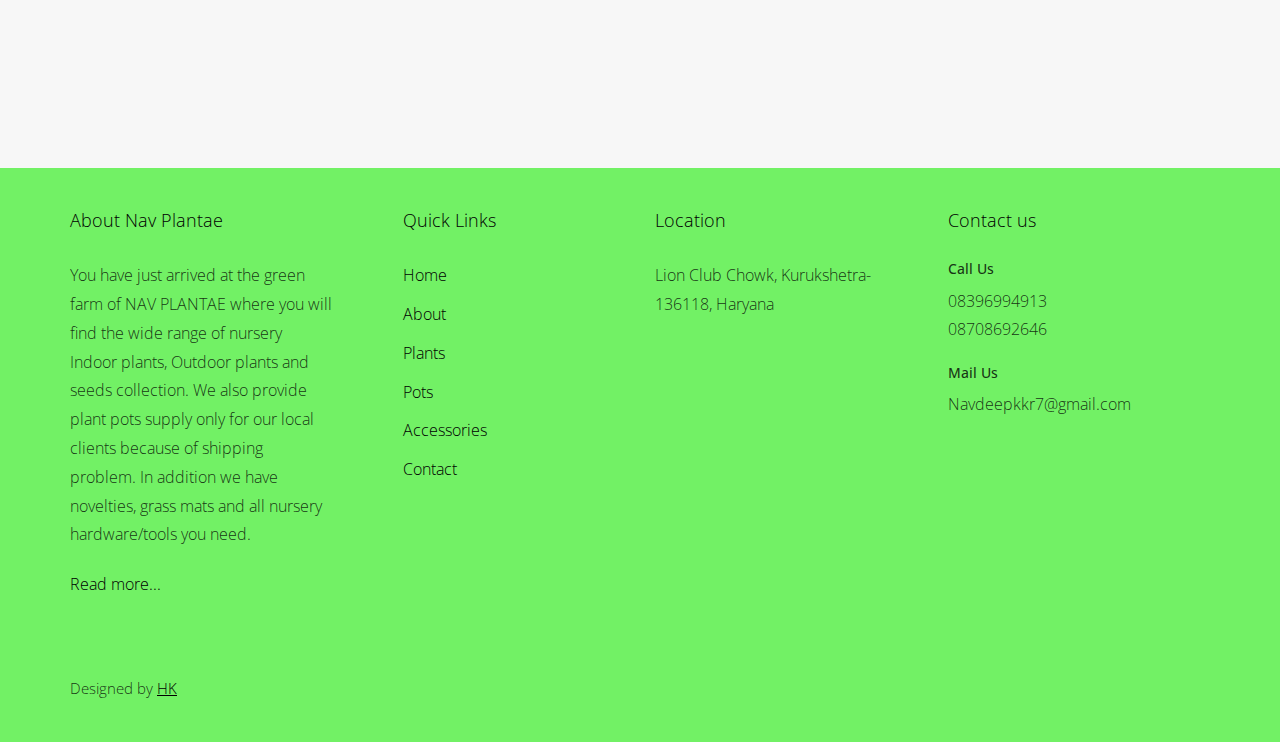
<file: pots.html>
<!DOCTYPE html>
<html lang="en">
  <head>
    <meta charset="utf-8">
    <meta name="viewport" content="width=device-width, initial-scale=1">
    <title>Beautiful Pots and Hanging | Pots for Plants |by pots for plants in kurukshetra| Home for unique indoor and outdoor plants</title>
    <meta name="description" content="">
    <meta name="keywords" content="">
    
    <link href="https://fonts.googleapis.com/css?family=Open+Sans:300,400" rel="stylesheet">
    <link rel="stylesheet" href="css/styles-merged.css">
    <link rel="stylesheet" href="css/style.min.css">
    <link rel="stylesheet" href="css/custom.css">
	<link rel="icon" type="image/jpg" href="img/fevicon.jpg" />

    <!--[if lt IE 9]>
      <script src="js/vendor/html5shiv.min.js"></script>
      <script src="js/vendor/respond.min.js"></script>
    <![endif]-->
  </head>
  <body>

  <!-- START: header -->
  
  <div class="probootstrap-loader"></div>

  <header role="banner" class="probootstrap-header">
    <div class="container">
        <a href="index.html" class="probootstrap-logo" title="indoor plants shop in kkr">NAV PLANTAE</a>
        
        <a href="#" class="probootstrap-burger-menu visible-xs" title="indoor plants shop in kurukshetra"><i>Menu</i></a>
        <div class="mobile-menu-overlay"></div>

        <nav role="navigation" class="probootstrap-nav hidden-xs">
          <ul class="probootstrap-main-nav">
            <li><a href="index.html" title="plants shop in kkr">Home</a></li>
            <li><a href="plants.html" title="outdoor plants shop in kkr">Plants</a></li>
			 <li  class="active"><a href="pots.html" title="outdoor plants shop in kkr">Pots</a></li>
            <li><a href="tools.html" title="nursery shop in kkr">Accessories</a></li>
            <li><a href="about.html" title="buy plants in kurukshetra">About</a></li>
            <li><a href="contact.html" title="buy indoor and outdoor plants in kkr">Contact</a></li>
          </ul>
          <!--ul class="probootstrap-right-nav hidden-xs">
            <li><a href="#"><i class="icon-twitter"></i></a></li>
            <li><a href="#"><i class="icon-facebook2"></i></a></li>
            <li><a href="#"><i class="icon-instagram2"></i></a></li>
          </ul-->
          <div class="extra-text visible-xs"> 
            <a href="#" class="probootstrap-burger-menu"title="nursery in kkr"><i>Menu</i></a>
            <h5>Address</h5>
            <p>Lion Club Chowk, Kurukshetra-136118, Haryana</p>
            <h5>Connect</h5>
            <!--ul class="social-buttons">
              <li><a href="#"><i class="icon-twitter"></i></a></li>
              <li><a href="#"><i class="icon-facebook2"></i></a></li>
              <li><a href="#"><i class="icon-instagram2"></i></a></li>
            </ul-->
          </div>
        </nav>
    </div>
  </header>
  <!-- END: header -->
  <section class="probootstrap-slider flexslider">
    <ul class="slides">
      <li style="background-image: url(img/plants.jpg);" class="overlay2">
        <div class="container">
          <div class="row">
            <div class="col-md-12 text-center">
              <div class="slides-text probootstrap-animate" data-animate-effect="fadeIn">
                <h2>Adorn Your Home with Elegant Hangings and Pots</h2>
                </div>
            </div>
          </div>
        </div>
      </li>
    </ul>
  </section>
  <!-- END: slider  -->

  <section class="probootstrap-section">
    <div class="container">
      <div class="row">
        <div class="col-md-12 text-center section-heading probootstrap-animate">
          <h2>Beautiful Pots and Hangings in many shapes and colors</h2>
        </div>
      </div>
      <div class="row">

        <div class="col-md-4 probootstrap-animate">
          <div class="probootstrap-card with-hover">
            <div class="probootstrap-card-media">
              <a title="buy pots for plants in kurukshetra"><img src="img/pt1.jpg" class="img-responsive img-border" title="buy unique plants and flowers in kkr" alt="indoor and outdoor plants in kurukshetra"></a>
            </div>
            <div class="probootstrap-card-text">
              <h2 class="probootstrap-card-heading mb0">Evergreen Nursery Pots & Plates </h2>
              <p class="category">Available in all sizes</p>
            </div>
          </div>
        </div>
        <div class="col-md-4 probootstrap-animate">
          <div class="probootstrap-card with-hover">
            <div class="probootstrap-card-media">
              <a title="buy pots for plants in kurukshetra"><img src="img/pt2.jpg" class="img-responsive img-border" title="buy unique plants and flowers in kkr" alt="indoor and outdoor plants in kurukshetra"></a>
            </div>
            <div class="probootstrap-card-text">
              <h2 class="probootstrap-card-heading mb0">Spiral Pots</h2>
              <p class="category">Available in various color & shapes</p>
            </div>
          </div>
        </div>
        <div class="col-md-4 probootstrap-animate">
          <div class="probootstrap-card with-hover">
            <div class="probootstrap-card-media">
              <a title="buy pots for plants in kurukshetra"><img src="img/pt3.jpg" class="img-responsive img-border" title="buy unique plants and flowers in kkr" alt="indoor and outdoor plants in kurukshetra"></a>
            </div>
            <div class="probootstrap-card-text">
              <h2 class="probootstrap-card-heading mb0">Bio Wall Vertical Garden</h2>
              <p class="category">Available in many colors</p>
            </div>
          </div>
        </div>

        <div class="col-md-4 probootstrap-animate">
          <div class="probootstrap-card with-hover">
            <div class="probootstrap-card-media">
              <a title="buy pots for plants in kurukshetra"><img src="img/pt4.jpg" class="img-responsive img-border" title="buy unique plants and flowers in kkr" alt="indoor and outdoor plants in kurukshetra"></a>
            </div>
            <div class="probootstrap-card-text">
              <h2 class="probootstrap-card-heading mb0">Hanging Pots</h2>
              <p class="category">Various design and colors available</p>
            </div>
          </div>
        </div>
        <div class="col-md-4 probootstrap-animate">
          <div class="probootstrap-card with-hover">
            <div class="probootstrap-card-media">
              <a title="buy pots for plants in kurukshetra"><img src="img/pt5.jpg" class="img-responsive img-border" title="buy unique plants and flowers in kkr" alt="indoor and outdoor plants in kurukshetra"></a>
            </div>
            <div class="probootstrap-card-text">
              <h2 class="probootstrap-card-heading mb0">Galaxy Stacking Pots</h2>
              <p class="category">Available in Genuine Price</p>
            </div>
          </div>
        </div>
        <div class="col-md-4 probootstrap-animate">
          <div class="probootstrap-card with-hover">
            <div class="probootstrap-card-media">
              <a title="buy pots for plants in kurukshetra"><img src="img/pt6.jpg" class="img-responsive img-border" title="buy unique plants and flowers in kkr" alt="indoor and outdoor plants in kurukshetra"></a>
            </div>
            <div class="probootstrap-card-text">
              <h2 class="probootstrap-card-heading mb0">Twister Pots</h2>
              <p class="category">Available in many colors</p>
            </div>
          </div>
        </div>
        
        <div class="col-md-4 probootstrap-animate">
          <div class="probootstrap-card with-hover">
            <div class="probootstrap-card-media">
              <a title="buy pots for plants in kurukshetra"><img src="img/pt7.jpg" class="img-responsive img-border" title="buy unique plants and flowers in kkr" alt="indoor and outdoor plants in kurukshetra"></a>
            </div>
            <div class="probootstrap-card-text">
              <h2 class="probootstrap-card-heading mb0">Solitaire Pots</h2>
              <p class="category">Available in many colors</p>
            </div>
          </div>
        </div>
        <div class="col-md-4 probootstrap-animate">
          <div class="probootstrap-card with-hover">
            <div class="probootstrap-card-media">
              <a title="buy pots for plants in kurukshetra"><img src="img/pt8.jpg" class="img-responsive img-border" title="buy unique plants and flowers in kkr" alt="indoor and outdoor plants in kurukshetra"></a>
            </div>
            <div class="probootstrap-card-text">
              <h2 class="probootstrap-card-heading mb0">Decor Window Planter</h2>
              <p class="category">Available in many colors with genuine price</p>
            </div>
          </div>
        </div>
        <div class="col-md-4 probootstrap-animate">
          <div class="probootstrap-card with-hover">
            <div class="probootstrap-card-media">
              <a title="buy pots for plants in kurukshetra"><img src="img/pt9.jpg" class="img-responsive img-border" title="buy unique plants and flowers in kkr" alt="indoor and outdoor plants in kurukshetra"></a>
            </div>
            <div class="probootstrap-card-text">
              <h2 class="probootstrap-card-heading mb0">Cone Pots</h2>
              <p class="category">Available in many colors and Sizes.</p>
            </div>
          </div>
        </div>

        <div class="col-md-4 probootstrap-animate">
          <div class="probootstrap-card with-hover">
            <div class="probootstrap-card-media">
              <a title="buy pots for plants in kurukshetra"><img src="img/pt10.jpg" class="img-responsive img-border" title="buy unique plants and flowers in kkr" alt="indoor and outdoor plants in kurukshetra"></a>
            </div>
            <div class="probootstrap-card-text">
              <h2 class="probootstrap-card-heading mb0">Metal Hanging Baskets</h2>
              <p class="category">Beautiful and sturdy designs.</p>
            </div>
          </div>
        </div>
        <div class="col-md-4 probootstrap-animate">
          <div class="probootstrap-card with-hover">
            <div class="probootstrap-card-media">
              <a title="buy pots for plants in kurukshetra"><img src="img/pt11.jpg" class="img-responsive img-border" title="buy unique plants and flowers in kkr" alt="indoor and outdoor plants in kurukshetra"></a>
            </div>
            <div class="probootstrap-card-text">
              <h2 class="probootstrap-card-heading mb0">Garden Plant Markers</h2>
              <p class="category">Available in many colors and Sizes.</p>
            </div>
          </div>
        </div>
        <div class="col-md-4 probootstrap-animate">
          <div class="probootstrap-card with-hover">
            <div class="probootstrap-card-media">
              <a title="buy pots for plants in kurukshetra"><img src="img/pt12.jpg" class="img-responsive img-border" title="buy unique plants and flowers in kkr" alt="indoor and outdoor plants in kurukshetra"></a>
            </div>
            <div class="probootstrap-card-text">
              <h2 class="probootstrap-card-heading mb0">Pearl Pots</h2>
              <p class="category">Available in many colors.</p>
            </div>
          </div>
        </div>

      </div>
    </div>
  </section>
  <!-- END section -->
<section class="probootstrap-section probootstrap-section-lighter">
    <div class="container">
      <div class="row">
        <div class="col-md-12 text-center section-heading probootstrap-animate">
          <h2 class="heading">People Says...</h2>
        </div>
      </div>
      <div class="row">
        <div class="col-md-4  probootstrap-animate">
          <div class="probootstrap-testimony">
            <blockquote>
              <p>Best service in town .. contact them for outdoor garden needs and as well as indoor plant decor.... 👍👍</p>
            </blockquote>
            <div class="author">
              <img src="img/person_2.jpg" class="img-responsive" alt="best nursery in kkr" title="new nursery in kkr">
              <div>Varsha Chauhan<!--span></span--></div>
            </div>
          </div>
        </div>
        <div class="col-md-4  probootstrap-animate">
          <div class="probootstrap-testimony">
            <blockquote>
              <p>Best shop in town....vast varieties of plants including cacti🌵, succulents, ornamentals and many more.Various types of beautiful, colorful pots(of almost all sizes) and garden tools..</p>
            </blockquote>
            <div class="author">
              <img src="img/person_1.jpg" class="img-responsive" alt="best nursery in kurukshetra" title="new plats in kurukshetra">
              <div>Surinder Singh <!--span></span--></div>
            </div>
          </div>
        </div>
        <div class="col-md-4  probootstrap-animate">
          <div class="probootstrap-testimony">
            <blockquote>
              <p>Must visit this place if you love planting.. Infinite PLANTS & FLOWERS's variety available here. 🌿🍁🌺🌻🌹 Further they have Nursery's hardware accessories🔨, Novelties🎎, pots, charming home decorative products and plants etc in genuine price.💰
				</p>
            </blockquote>
            <div class="author">
              <img src="img/person_3.jpg" class="img-responsive" alt="hardware shop near me" title="hardware shop in kkr">
              <div>Harsh Kukreja<!--span></span--></div>
            </div>
          </div>
        </div>
      </div>
    </div>
  </section>

  <!-- END section -->
  

 <footer class="probootstrap-footer probootstrap-bg">
    <div class="container">
      <div class="row mb60">
        <div class="col-md-3">
          <div class="probootstrap-footer-widget">
            <h4 class="heading">About Nav Plantae</h4>
            <p>You have just arrived at the green farm of NAV PLANTAE where you will find the wide range of nursery Indoor plants, Outdoor plants and seeds collection. We also provide plant pots supply only for our local clients because of shipping problem. In addition we have novelties, grass mats and all nursery hardware/tools you need. </p>
            <p><a href="about.html" title="garden tools shop in kkr">Read more...</a></p>
          </div> 
        </div>
        <div class="col-md-3">
          <div class="probootstrap-footer-widget probootstrap-link-wrap">
            <h4 class="heading">Quick Links</h4>
            <ul class="stack-link">
              <li><a href="index.html" title="hardware shop in kurukshetra">Home</a></li>
              <li><a href="about.html" title="tools shop in kurukshetra">About</a></li>
              <li><a href="plants.html" title="latest pots design">Plants</a></li>
              <li><a href="pots.html" title="latest pots design">Pots</a></li>
              <li><a href="tools.html" title="new novelties designs">Accessories</a></li>
              <li><a href="contact.html" title="novelties shop in kkr">Contact</a></li>
            </ul>
          </div>
        </div>
        <div class="col-md-3">
          <div class="probootstrap-footer-widget">
            <h4 class="heading">Location</h4>
              <p>Lion Club Chowk, Kurukshetra-136118, Haryana </p>
          </div> 
        </div>
        <div class="col-md-3">
          <div class="probootstrap-footer-widget">
            <h4 class="heading">Contact us</h4>
			<h5>Call Us</h5>
            <p>08396994913 <br>08708692646</p>
			<h5>Mail Us</h5>
            <p>Navdeepkkr7@gmail.com</p>
            
          </div>
        </div>
      </div>
      <div class="row copyright">
        <div class="col-md-6">
          <div class="probootstrap-footer-widget">
            <p>Designed by <a href="#">HK</a> </p>
          </div>
        </div>
        <!--div class="col-md-6">
          <div class="probootstrap-footer-widget right">
            <ul class="probootstrap-social">
              <li><a href="#"><i class="icon-twitter"></i></a></li>
              <li><a href="#"><i class="icon-facebook"></i></a></li>
              <li><a href="#"><i class="icon-instagram2"></i></a></li>
            </ul>
          </div>
        </div-->
      </div>
    </div>
  </footer>

  <div class="gototop js-top">
    <a href="#" class="js-gotop" title="novelties shop in kurukshetra"><i class="icon-chevron-thin-up"></i></a>
  </div>
  

  <script src="js/scripts.min.js"></script>
  <script src="js/main.min.js"></script>
  <script src="js/custom.js"></script>

  </body>
</html>
</file>
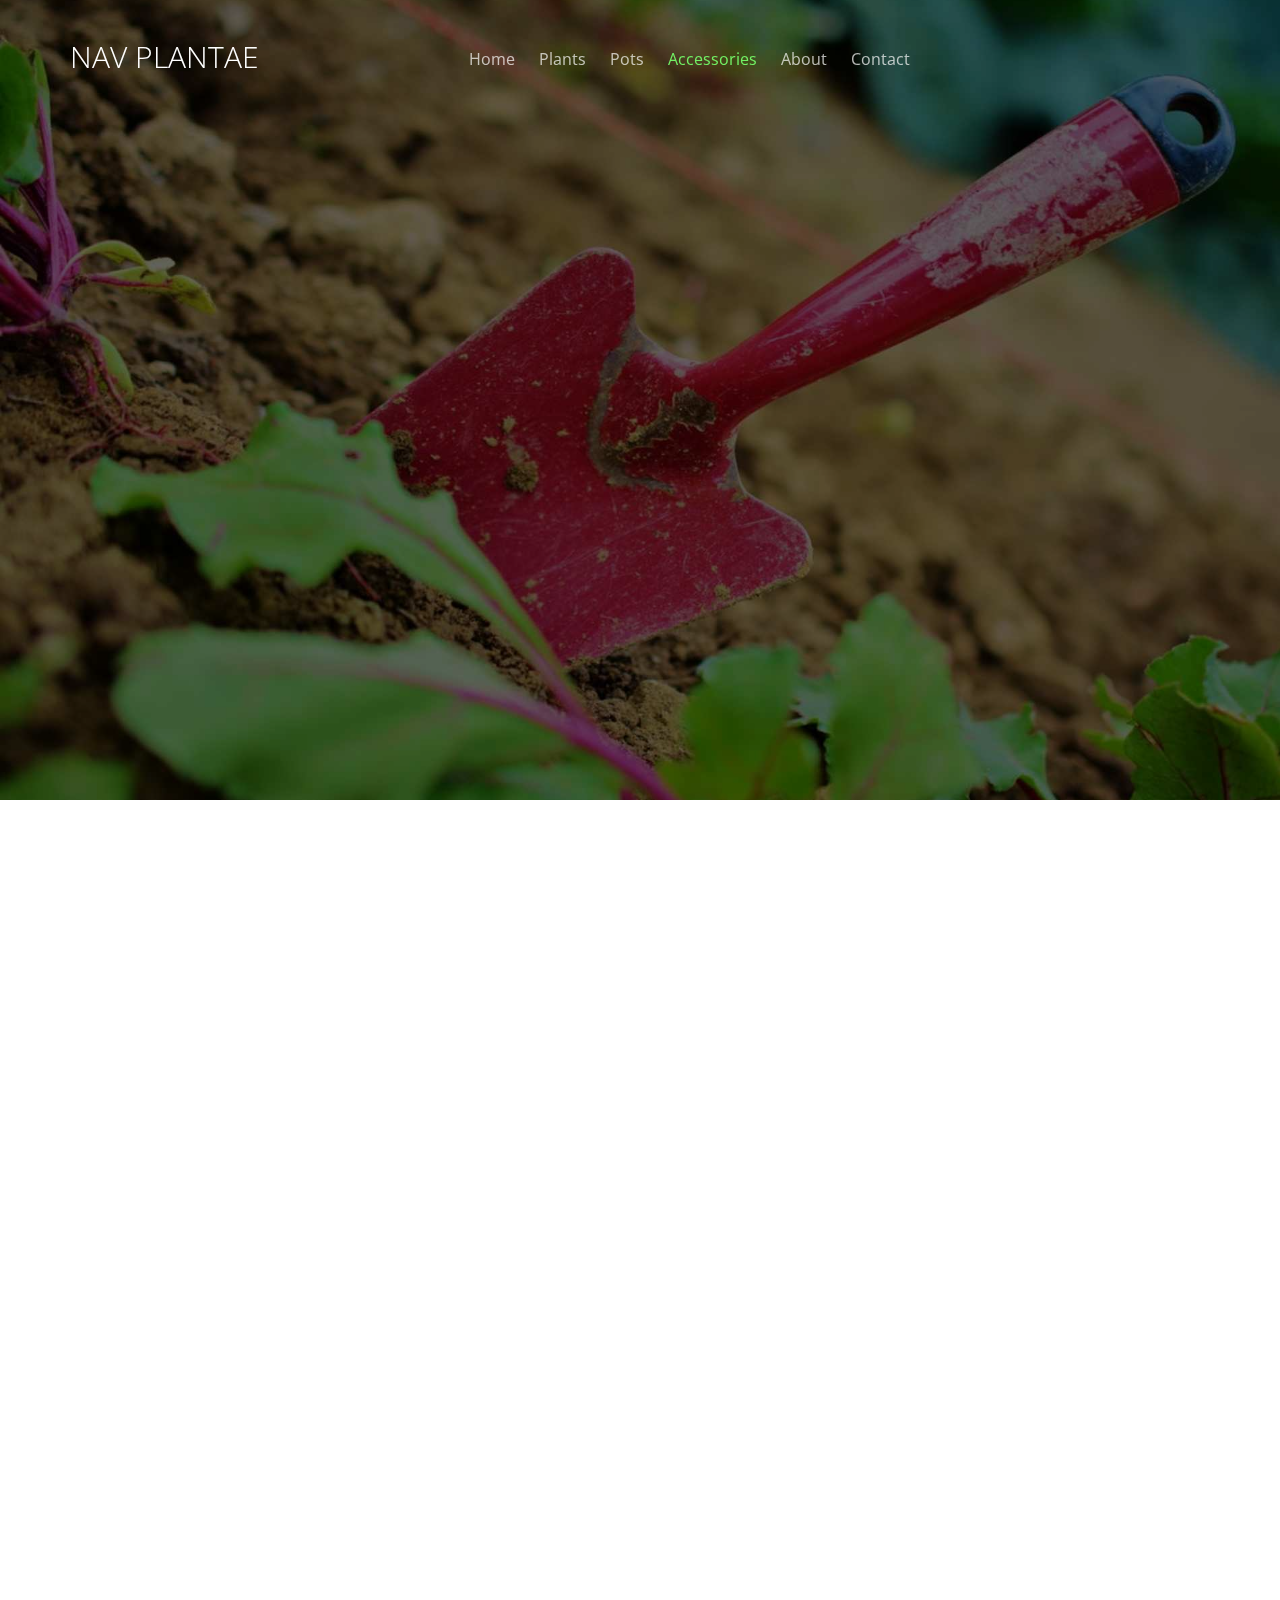
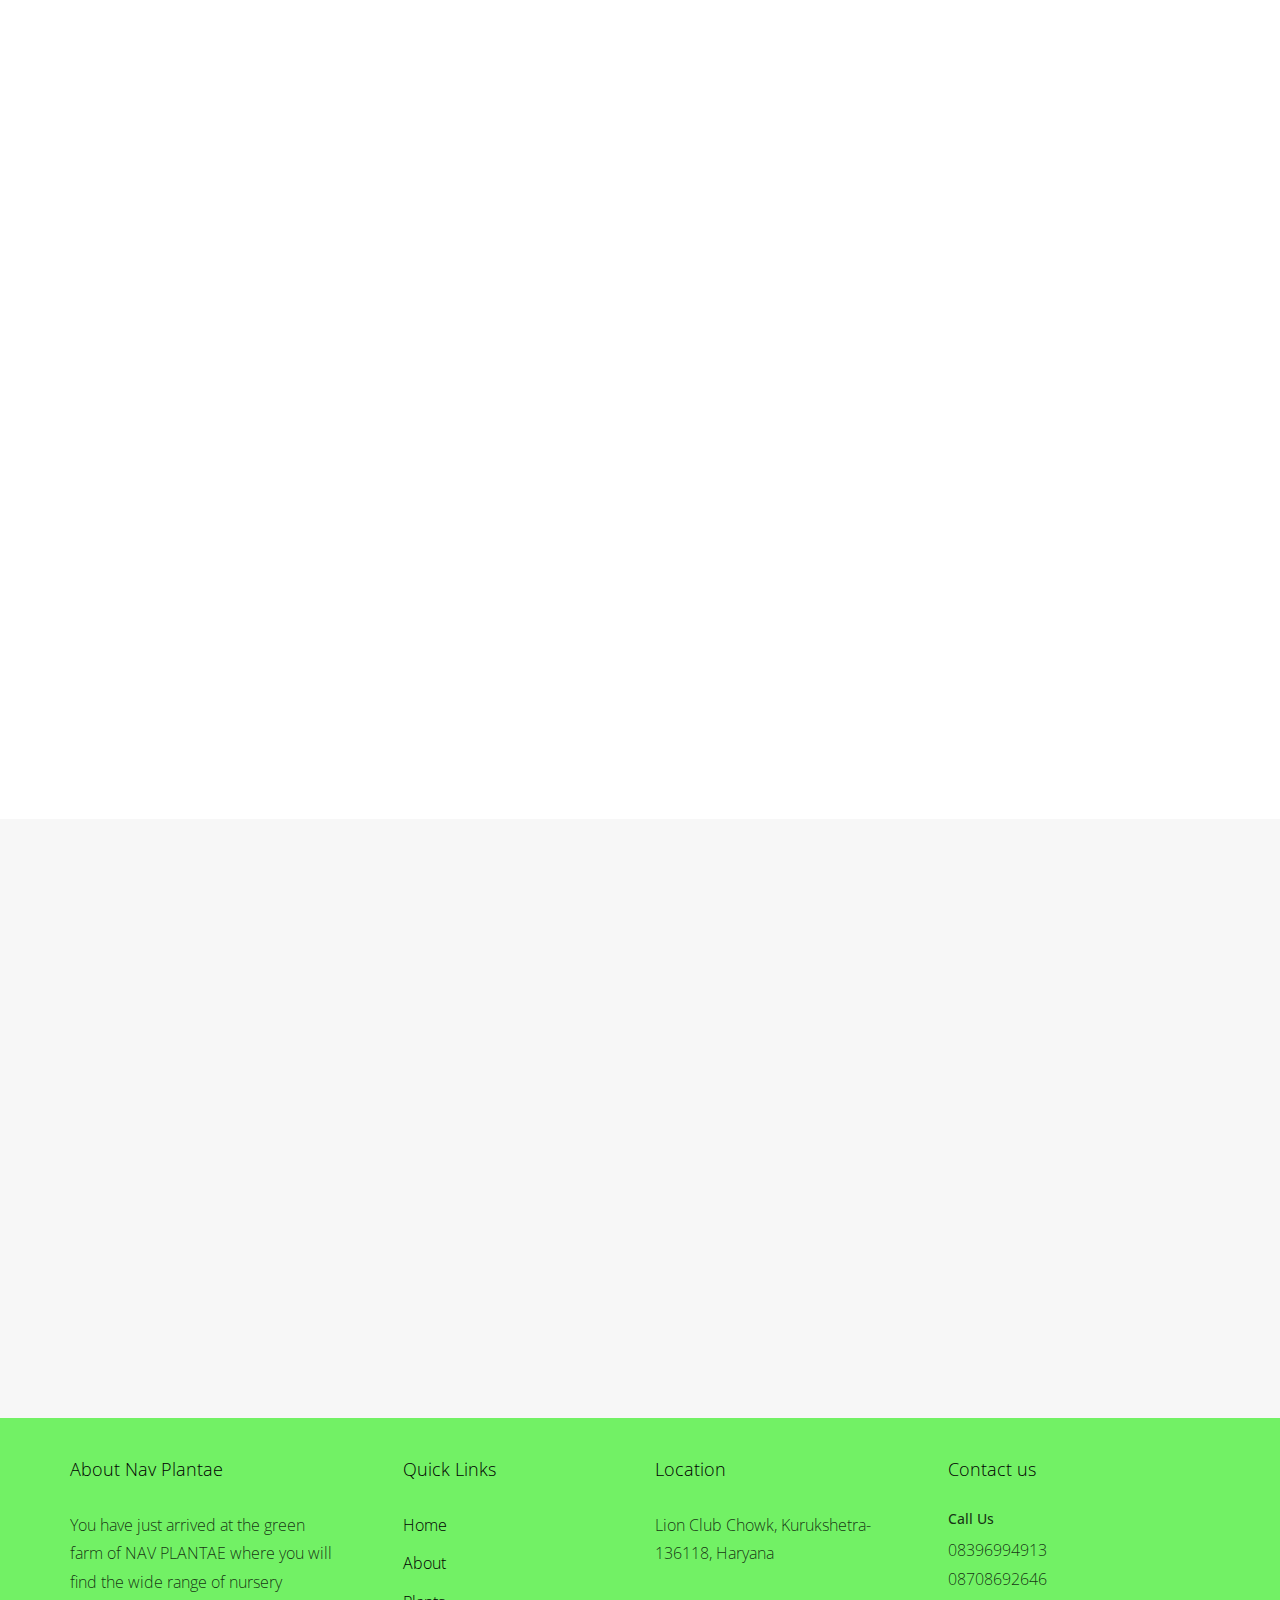
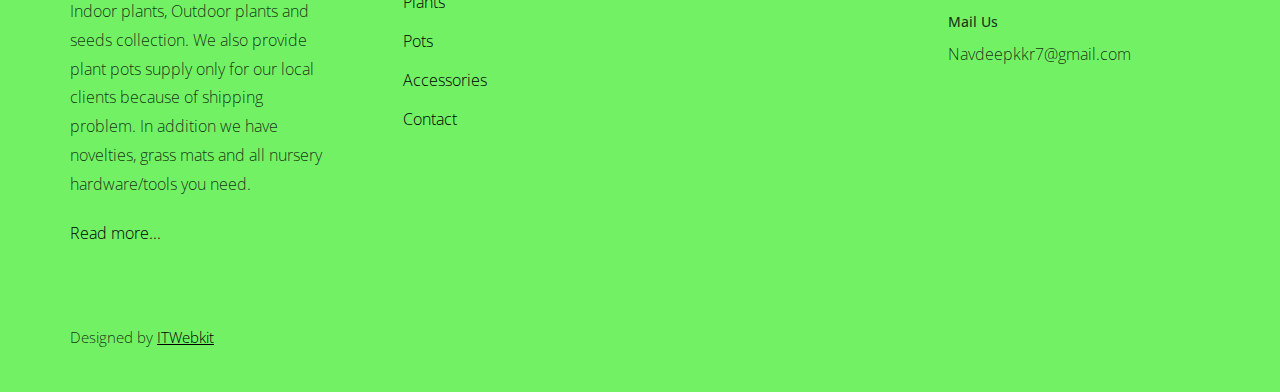
<file: tools.html>
<!DOCTYPE html>
<html lang="en">
  <head>
    <meta charset="utf-8">
    <meta name="viewport" content="width=device-width, initial-scale=1">
    <title>Buy gardening tools in kkr | buy accessories for nursery in kkr | buy plastic pots in kurukshetra | Home for unique indoor and outdoor plants</title>
    <meta name="description" content="">
    <meta name="keywords" content="">
    
    <link href="https://fonts.googleapis.com/css?family=Open+Sans:300,400" rel="stylesheet">
    <link rel="stylesheet" href="css/styles-merged.css">
    <link rel="stylesheet" href="css/style.min.css">
    <link rel="stylesheet" href="css/custom.css">
	<link rel="icon" type="image/jpg" href="img/fevicon.jpg" />

    <!--[if lt IE 9]>
      <script src="js/vendor/html5shiv.min.js"></script>
      <script src="js/vendor/respond.min.js"></script>
    <![endif]-->
  </head>
  <body>

  <!-- START: header -->
  
  <div class="probootstrap-loader"></div>

  <header role="banner" class="probootstrap-header">
    <div class="container">
        <a href="index" class="probootstrap-logo" title="indoor plants shop in kkr">NAV PLANTAE</a>
        
        <a href="#" class="probootstrap-burger-menu visible-xs" title="indoor plants shop in kurukshetra"><i>Menu</i></a>
        <div class="mobile-menu-overlay"></div>

        <nav role="navigation" class="probootstrap-nav hidden-xs">
          <ul class="probootstrap-main-nav">
            <li><a href="index" title="plants shop in kkr">Home</a></li>
            <li><a href="plants" title="outdoor plants shop in kkr">Plants</a></li>
			            <li><a href="pots" title="outdoor plants shop in kkr">Pots</a></li>
            <li class="active"><a href="tools" title="nursery shop in kkr">Accessories</a></li>
            <li><a href="about" title="buy plants in kurukshetra">About</a></li>
            <li><a href="contact" title="buy indoor and outdoor plants in kkr">Contact</a></li>
          </ul>
          <!--ul class="probootstrap-right-nav hidden-xs">
            <li><a href="#"><i class="icon-twitter"></i></a></li>
            <li><a href="#"><i class="icon-facebook2"></i></a></li>
            <li><a href="#"><i class="icon-instagram2"></i></a></li>
          </ul-->
          <div class="extra-text visible-xs"> 
            <a href="#" class="probootstrap-burger-menu"title="nursery in kkr"><i>Menu</i></a>
            <h5>Address</h5>
            <p>Lion Club Chowk, Kurukshetra-136118, Haryana</p>
            <h5>Connect</h5>
            <!--ul class="social-buttons">
              <li><a href="#"><i class="icon-twitter"></i></a></li>
              <li><a href="#"><i class="icon-facebook2"></i></a></li>
              <li><a href="#"><i class="icon-instagram2"></i></a></li>
            </ul-->
          </div>
        </nav>
    </div>
  </header>
  <!-- END: header -->
  <section class="probootstrap-slider flexslider">
    <ul class="slides">
      <li style="background-image: url(img/tools.jpg);" class="overlay2">
        <div class="container">
          <div class="row">
            <div class="col-md-12 text-center">
              <div class="slides-text probootstrap-animate" data-animate-effect="fadeIn">
                <h2>Tools You Need To Take Care of Your Garden</h2>
              </div>
            </div>
          </div>
        </div>
      </li>
    </ul>
  </section>
  <!-- END: slider  -->

  <section class="probootstrap-section">
    <div class="container">
      <div class="row">
        <div class="col-md-12 text-center section-heading probootstrap-animate">
          <h2>Buy tools accessories for gardning</h2>
        </div>
      </div>
      <div class="row">

        <div class="col-md-4 probootstrap-animate">
          <div class="probootstrap-card with-hover">
            <div class="probootstrap-card-media">
              <a title="buy cutter, cultivator and more for kkr"><img src="img/t1.jpg" class="img-responsive img-border" title="buy tools and accessories for gardning in kkr" alt="buy tools for gardening in kurukshetra"></a>
            </div>
            <div class="probootstrap-card-text">
              <h2 class="probootstrap-card-heading mb0">Shading Agro Greennet</h2>
              <p class="category">All size available</p>
            </div>
          </div>
        </div>
        <div class="col-md-4 probootstrap-animate">
          <div class="probootstrap-card with-hover">
            <div class="probootstrap-card-media">
              <a title="buy cutter, cultivator and more for kkr"><img src="img/t2.jpg" class="img-responsive img-border" title="buy tools and accessories for gardning in kkr" alt="buy tools for gardening in kurukshetra"></a>
            </div>
            <div class="probootstrap-card-text">
              <h2 class="probootstrap-card-heading mb0">Stones, Licaballs, Bone-meal, Vermicompost</h2>
            </div>
          </div>
        </div>
        <div class="col-md-4 probootstrap-animate">
          <div class="probootstrap-card with-hover">
            <div class="probootstrap-card-media">
              <a title="buy cutter, cultivator and more for kkr"><img src="img/t3.jpg" class="img-responsive img-border" title="buy tools and accessories for gardning in kkr" alt="buy tools for gardening in kurukshetra"></a>
            </div>
            <div class="probootstrap-card-text">
              <h2 class="probootstrap-card-heading mb0">Artificial Grass</h2>
              <p class="category">Size available</p>
            </div>
          </div>
        </div>

        <div class="col-md-4 probootstrap-animate">
          <div class="probootstrap-card with-hover">
            <div class="probootstrap-card-media">
              <a title="buy cutter, cultivator and more for kkr"><img src="img/t4.jpg" class="img-responsive img-border" title="buy tools and accessories for gardning in kkr" alt="buy tools for gardening in kurukshetra"></a>
            </div>
            <div class="probootstrap-card-text">
              <h2 class="probootstrap-card-heading mb0">Tools and Sprinklers</h2>
              <p class="category">All tools and poly-bags size</p>
            </div>
          </div>
        </div>
        <div class="col-md-4 probootstrap-animate">
          <div class="probootstrap-card with-hover">
            <div class="probootstrap-card-media">
              <a title="buy cutter, cultivator and more for kkr"><img src="img/t5.jpg" class="img-responsive img-border" title="buy tools and accessories for gardning in kkr" alt="buy tools for gardening in kurukshetra"></a>
            </div>
            <div class="probootstrap-card-text">
              <h2 class="probootstrap-card-heading mb0">Lawn Movers</h2>
              <p class="category">Manual and Electric</p>
            </div>
          </div>
        </div>
        <div class="col-md-4 probootstrap-animate">
          <div class="probootstrap-card with-hover">
            <div class="probootstrap-card-media">
              <a title="buy cutter, cultivator and more for kkr"><img src="img/t6.jpg" class="img-responsive img-border" title="buy tools and accessories for gardning in kkr" alt="buy tools for gardening in kurukshetra"></a>
            </div>
            <div class="probootstrap-card-text">
              <h2 class="probootstrap-card-heading mb0">Spray Pumps</h2>
              <p class="category">All sizes available</p>
            </div>
          </div>
        </div>
        
        <div class="col-md-4 probootstrap-animate">
          <div class="probootstrap-card with-hover">
            <div class="probootstrap-card-media">
              <a title="buy cutter, cultivator and more for kkr"><img src="img/t7.jpg" class="img-responsive img-border" title="buy tools and accessories for gardning in kkr" alt="buy tools for gardening in kurukshetra"></a>
            </div>
            <div class="probootstrap-card-text">
              <h2 class="probootstrap-card-heading mb0">Fancing Hedges</h2>
              <p class="category">Plastic and Metallic</p>
            </div>
          </div>
        </div>
        <div class="col-md-4 probootstrap-animate">
          <div class="probootstrap-card with-hover">
            <div class="probootstrap-card-media">
              <a title="buy cutter, cultivator and more for kkr"><img src="img/t8.jpg" class="img-responsive img-border" title="buy tools and accessories for gardning in kkr" alt="buy tools for gardening in kurukshetra"></a>
            </div>
            <div class="probootstrap-card-text">
              <h2 class="probootstrap-card-heading mb0">Gardening Gloves</h2>
			                <p class="category">All type gloves</p>
            </div>
          </div>
        </div>
        <div class="col-md-4 probootstrap-animate">
          <div class="probootstrap-card with-hover">
            <div class="probootstrap-card-media">
              <a title="buy cutter, cultivator and more for kkr"><img src="img/t9.jpg" class="img-responsive img-border" title="buy tools and accessories for gardning in kkr" alt="buy tools for gardening in kurukshetra"></a>
            </div>
            <div class="probootstrap-card-text">
              <h2 class="probootstrap-card-heading mb0">Soil-less Media, NPK</h2>
			                <p class="category">Best quality available</p>
            </div>
          </div>
        </div>

        <div class="col-md-4 probootstrap-animate">
          <div class="probootstrap-card with-hover">
            <div class="probootstrap-card-media">
              <a title="buy cutter, cultivator and more for kkr"><img src="img/t10.jpg" class="img-responsive img-border" title="buy tools and accessories for gardning in kkr" alt="buy tools for gardening in kurukshetra"></a>
            </div>
            <div class="probootstrap-card-text">
              <h2 class="probootstrap-card-heading mb0">Roll Cutter</h2>
              <p class="category">All shapes available</p>
            </div>
          </div>
        </div>
        <div class="col-md-4 probootstrap-animate">
          <div class="probootstrap-card with-hover">
            <div class="probootstrap-card-media">
              <a title="buy cutter, cultivator and more for kkr"><img src="img/t11.jpg" class="img-responsive img-border" title="buy tools and accessories for gardning in kkr" alt="buy tools for gardening in kurukshetra"></a>
            </div>
            <div class="probootstrap-card-text">
              <h2 class="probootstrap-card-heading mb0">Hedge Shear</h2>
              <p class="category">Best quality available</p>
            </div>
          </div>
        </div>
        <div class="col-md-4 probootstrap-animate">
          <div class="probootstrap-card with-hover">
            <div class="probootstrap-card-media">
              <a title="buy cutter, cultivator and more for kkr"><img src="img/t12.jpg" class="img-responsive img-border" title="buy tools and accessories for gardning in kkr" alt="buy tools for gardening in kurukshetra"></a>
            </div>
            <div class="probootstrap-card-text">
              <h2 class="probootstrap-card-heading mb0">Stands for Plants</h2>
              <p class="category">All type of stands available</p>
            </div>
          </div>
        </div>

      </div>
    </div>
  </section>
  <!-- END section -->

  <section class="probootstrap-section probootstrap-section-lighter">
    <div class="container">
      <div class="row">
        <div class="col-md-12 text-center section-heading probootstrap-animate">
          <h2 class="heading">People Says...</h2>
        </div>
      </div>
      <div class="row">
        <div class="col-md-4  probootstrap-animate">
          <div class="probootstrap-testimony">
            <blockquote>
              <p>Best service in town .. contact them for outdoor garden needs and as well as indoor plant decor.... 👍👍</p>
            </blockquote>
            <div class="author">
              <img src="img/person_2.jpg" class="img-responsive" alt="best nursery in kkr" title="new nursery in kkr">
              <div>Varsha Chauhan<!--span></span--></div>
            </div>
          </div>
        </div>
        <div class="col-md-4  probootstrap-animate">
          <div class="probootstrap-testimony">
            <blockquote>
              <p>Best shop in town....vast varieties of plants including cacti🌵, succulents, ornamentals and many more.Various types of beautiful, colorful pots(of almost all sizes) and garden tools..</p>
            </blockquote>
            <div class="author">
              <img src="img/person_1.jpg" class="img-responsive" alt="best nursery in kurukshetra" title="new plats in kurukshetra">
              <div>Surinder Singh <!--span></span--></div>
            </div>
          </div>
        </div>
        <div class="col-md-4  probootstrap-animate">
          <div class="probootstrap-testimony">
            <blockquote>
              <p>Must visit this place if you love planting.. Infinite PLANTS & FLOWERS's variety available here. 🌿🍁🌺🌻🌹 Further they have Nursery's hardware accessories🔨, Novelties🎎, pots, charming home decorative products and plants etc in genuine price.💰
				</p>
            </blockquote>
            <div class="author">
              <img src="img/person_3.jpg" class="img-responsive" alt="hardware shop near me" title="hardware shop in kkr">
              <div>Harsh Kukreja<!--span></span--></div>
            </div>
          </div>
        </div>
      </div>
    </div>
  </section>

  <!-- END section -->
  

 <footer class="probootstrap-footer probootstrap-bg">
    <div class="container">
      <div class="row mb60">
        <div class="col-md-3">
          <div class="probootstrap-footer-widget">
            <h4 class="heading">About Nav Plantae</h4>
            <p>You have just arrived at the green farm of NAV PLANTAE where you will find the wide range of nursery Indoor plants, Outdoor plants and seeds collection. We also provide plant pots supply only for our local clients because of shipping problem. In addition we have novelties, grass mats and all nursery hardware/tools you need. </p>
            <p><a href="about" title="garden tools shop in kkr">Read more...</a></p>
          </div> 
        </div>
        <div class="col-md-3">
          <div class="probootstrap-footer-widget probootstrap-link-wrap">
            <h4 class="heading">Quick Links</h4>
            <ul class="stack-link">
              <li><a href="index" title="hardware shop in kurukshetra">Home</a></li>
              <li><a href="about" title="tools shop in kurukshetra">About</a></li>
              <li><a href="plants" title="latest pots design">Plants</a></li>
              <li><a href="pots" title="latest pots design">Pots</a></li>
              <li><a href="tools" title="new novelties designs">Accessories</a></li>
              <li><a href="contact" title="novelties shop in kkr">Contact</a></li>
            </ul>
          </div>
        </div>
        <div class="col-md-3">
          <div class="probootstrap-footer-widget">
            <h4 class="heading">Location</h4>
              <p>Lion Club Chowk, Kurukshetra-136118, Haryana </p>
          </div> 
        </div>
        <div class="col-md-3">
          <div class="probootstrap-footer-widget">
            <h4 class="heading">Contact us</h4>
			<h5>Call Us</h5>
            <p>08396994913 <br>08708692646</p>
			<h5>Mail Us</h5>
            <p>Navdeepkkr7@gmail.com</p>
            
          </div>
        </div>
      </div>
      <div class="row copyright">
        <div class="col-md-6">
          <div class="probootstrap-footer-widget">
            <p>Designed by <a href="https://itwebkit.com">ITWebkit</a> </p>
          </div>
        </div>
        <!--div class="col-md-6">
          <div class="probootstrap-footer-widget right">
            <ul class="probootstrap-social">
              <li><a href="#"><i class="icon-twitter"></i></a></li>
              <li><a href="#"><i class="icon-facebook"></i></a></li>
              <li><a href="#"><i class="icon-instagram2"></i></a></li>
            </ul>
          </div>
        </div-->
      </div>
    </div>
  </footer>

  <div class="gototop js-top">
    <a href="#" class="js-gotop" title="novelties shop in kurukshetra"><i class="icon-chevron-thin-up"></i></a>
  </div>
  

  <script src="js/scripts.min.js"></script>
  <script src="js/main.min.js"></script>
  <script src="js/custom.js"></script>

  </body>
</html>
</file>
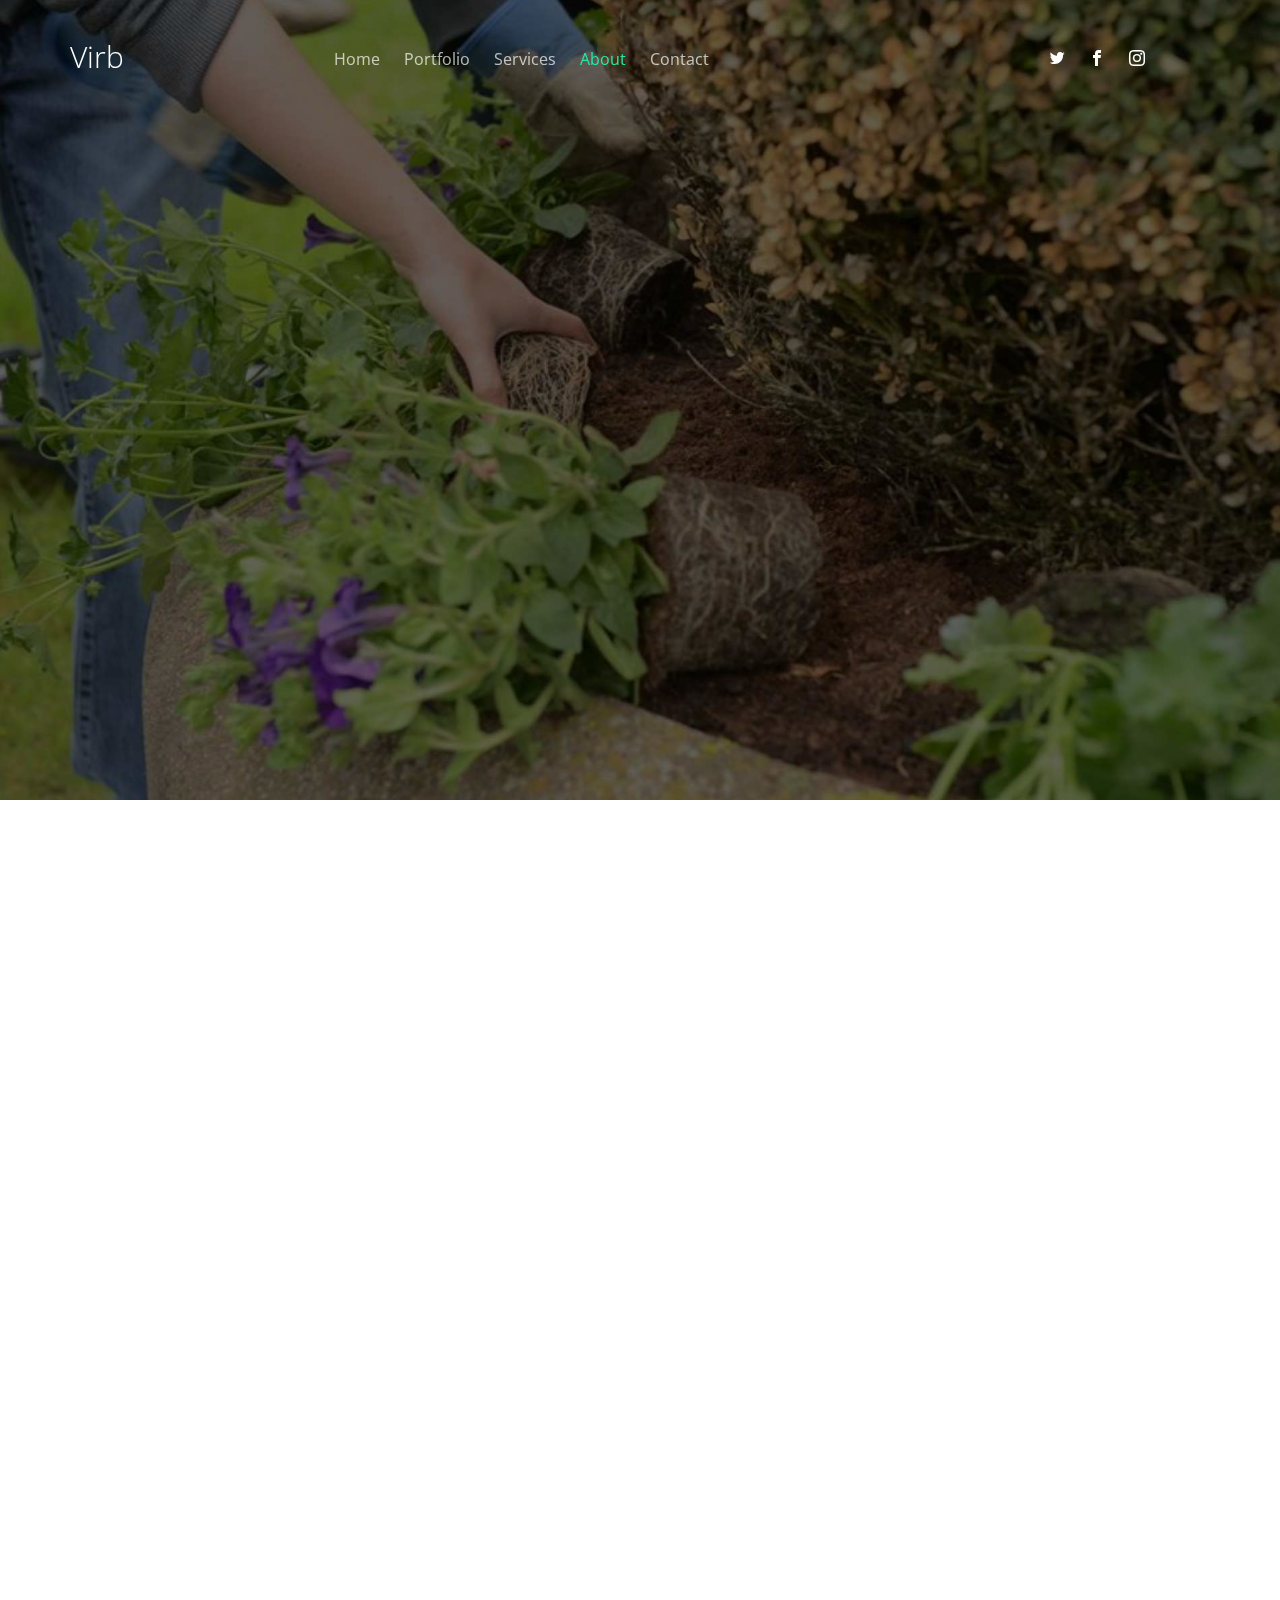
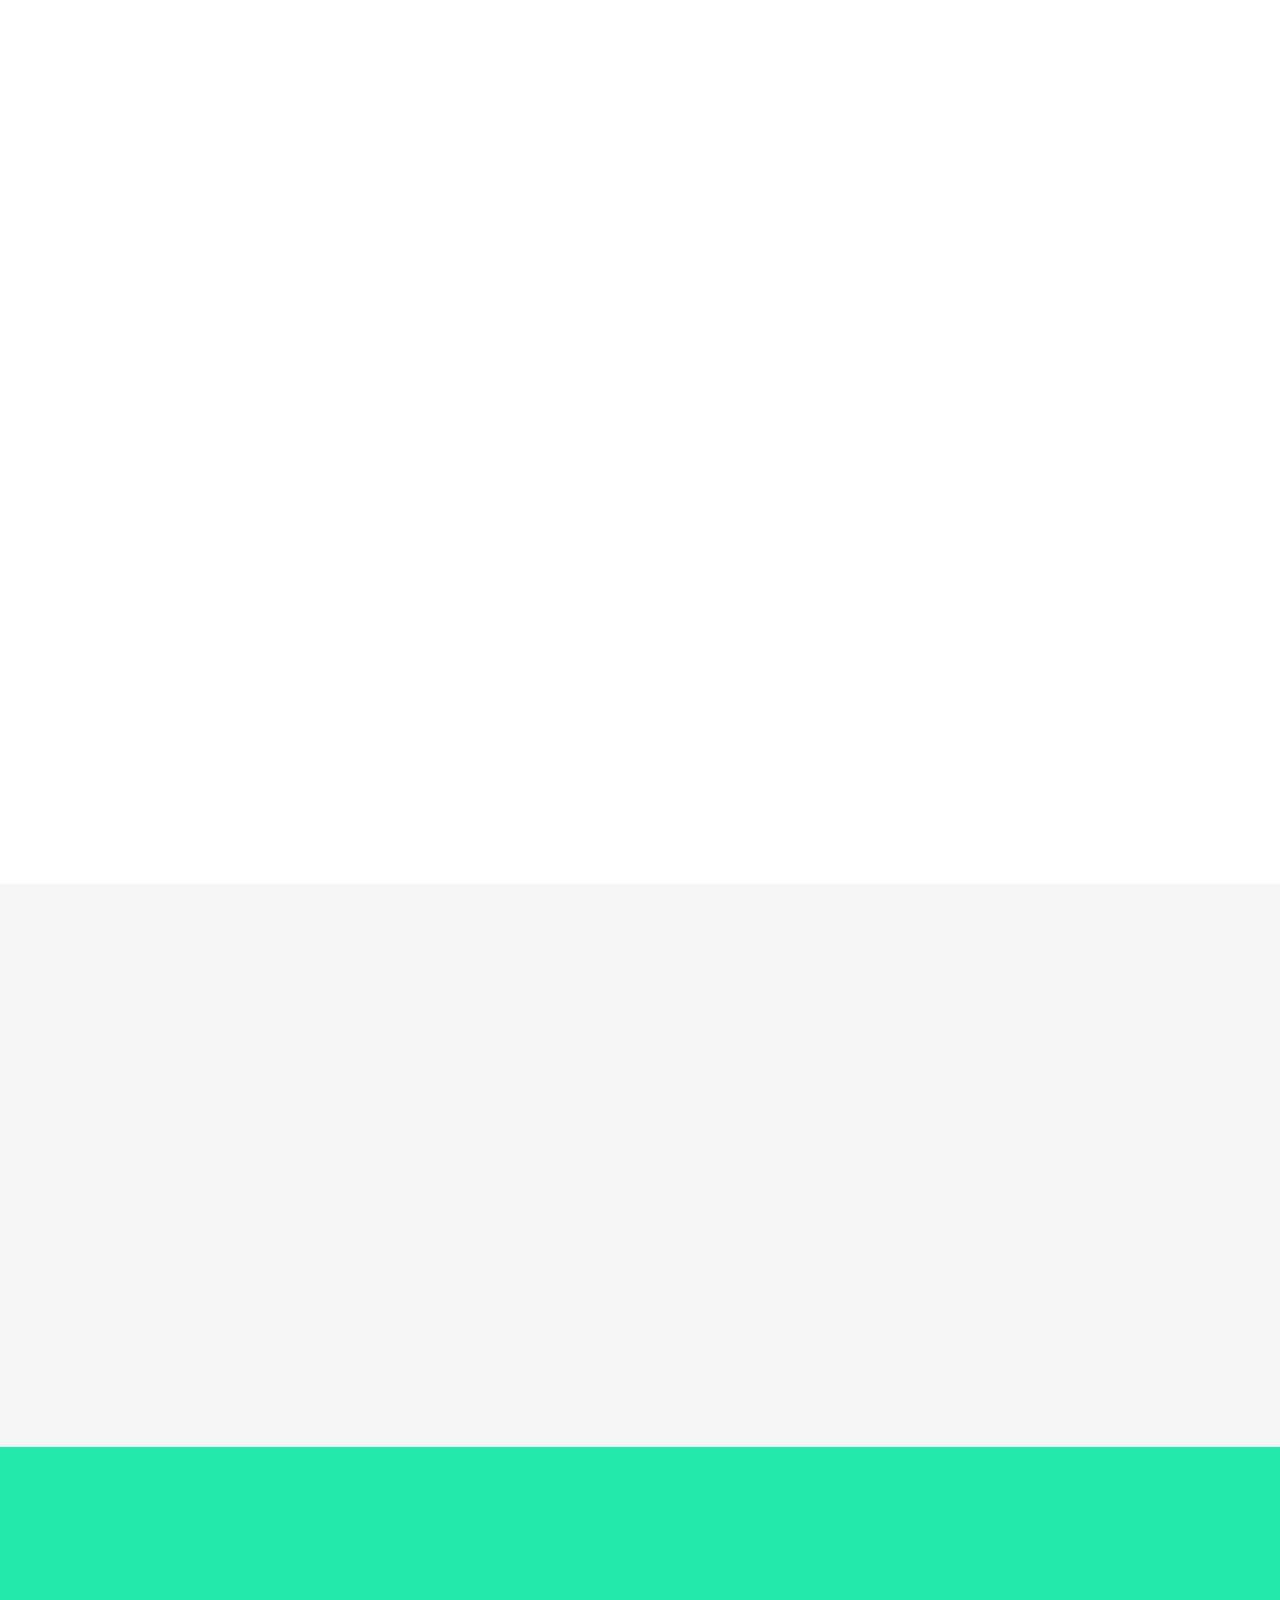
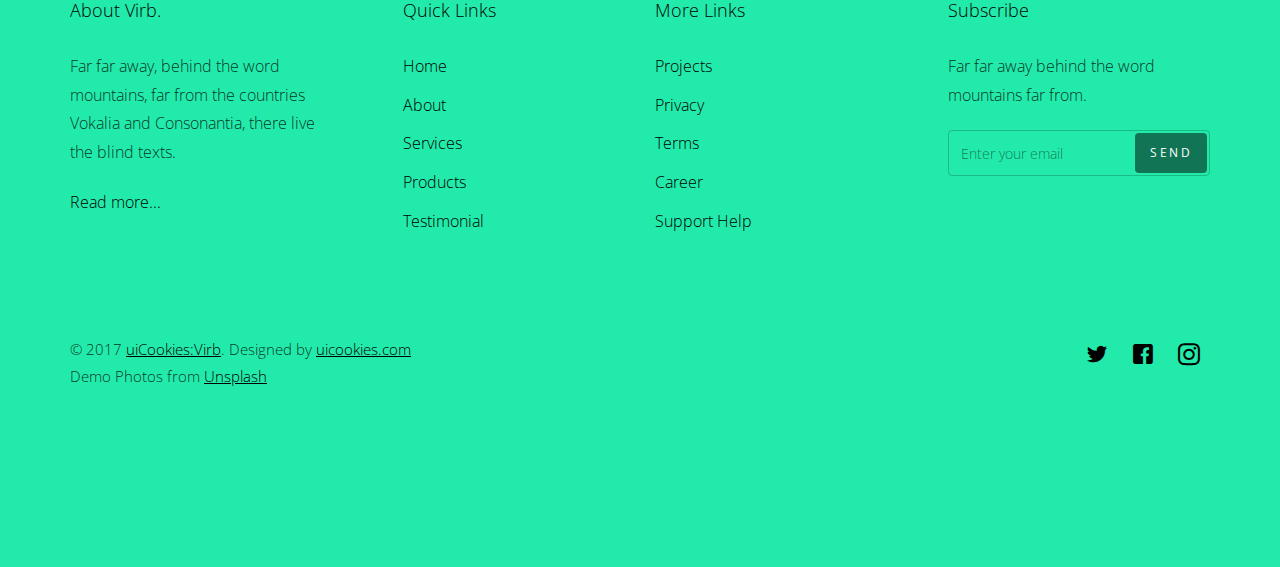
<file: Nav Plantae start/about.html>
<!DOCTYPE html>
<html lang="en">
  <head>
    <meta charset="utf-8">
    <meta name="viewport" content="width=device-width, initial-scale=1">
    <title>uiCookies:Virb &mdash; Free Bootstrap Theme, Free Responsive Bootstrap Website Template</title>
    <meta name="description" content="Free Bootstrap Theme by uicookies.com">
    <meta name="keywords" content="free website templates, free bootstrap themes, free template, free bootstrap, free website template">
    
    <link href="https://fonts.googleapis.com/css?family=Open+Sans:300,400" rel="stylesheet">
    <link rel="stylesheet" href="css/styles-merged.css">
    <link rel="stylesheet" href="css/style.min.css">
    <link rel="stylesheet" href="css/custom.css">

    <!--[if lt IE 9]>
      <script src="js/vendor/html5shiv.min.js"></script>
      <script src="js/vendor/respond.min.js"></script>
    <![endif]-->
  </head>
  <body>

  <!-- START: header -->
  
  <div class="probootstrap-loader"></div>

  <header role="banner" class="probootstrap-header">
    <div class="container">
        <a href="index.html" class="probootstrap-logo">Virb</a>
        
        <a href="#" class="probootstrap-burger-menu visible-xs" ><i>Menu</i></a>
        <div class="mobile-menu-overlay"></div>

        <nav role="navigation" class="probootstrap-nav hidden-xs">
          <ul class="probootstrap-main-nav">
            <li><a href="index.html">Home</a></li>
            <li><a href="projects.html">Portfolio</a></li>
            <li><a href="services.html">Services</a></li>
            <li class="active"><a href="about.html">About</a></li>
            <li><a href="contact.html">Contact</a></li>
          </ul>
          <ul class="probootstrap-right-nav hidden-xs">
            <li><a href="#"><i class="icon-twitter"></i></a></li>
            <li><a href="#"><i class="icon-facebook2"></i></a></li>
            <li><a href="#"><i class="icon-instagram2"></i></a></li>
          </ul>
          <div class="extra-text visible-xs"> 
            <a href="#" class="probootstrap-burger-menu"><i>Menu</i></a>
            <h5>Address</h5>
            <p>198 West 21th Street, Suite 721 New York NY 10016</p>
            <h5>Connect</h5>
            <ul class="social-buttons">
              <li><a href="#"><i class="icon-twitter"></i></a></li>
              <li><a href="#"><i class="icon-facebook2"></i></a></li>
              <li><a href="#"><i class="icon-instagram2"></i></a></li>
            </ul>
          </div>
        </nav>
    </div>
  </header>
  <!-- END: header -->
  <section class="probootstrap-slider flexslider">
    <ul class="slides">
      <li style="background-image: url(img/slider_2.jpg);" class="overlay2">
        <div class="container">
          <div class="row">
            <div class="col-md-12 text-center">
              <div class="slides-text probootstrap-animate" data-animate-effect="fadeIn">
                <h2>About Us</h2>
                <p>Free HTML5 Template by <a href="https://uicookies.com/" target="_blank">uicookies.com</a>. Far far away, behind the word mountains, far from the countries.</p>
              </div>
            </div>
          </div>
        </div>
      </li>
    </ul>
  </section>
  <!-- END: slider  -->

  <section class="probootstrap-section">
    <div class="container">
      <div class="row mb50 probootstrap-animate" data-animate-effect="fadeIn">
        <div class="col-md-6">
          <p><img src="img/slider_3.jpg" alt="Free HTML5 Bootstrap Theme by uicookies.com" class="img-responsive"></p>
        </div>
        <div class="col-md-6">
          <h2>How We Started</h2>
          <p>Far far away, behind the word mountains, far from the countries Vokalia and Consonantia, there live the blind texts. Separated they live in Bookmarksgrove right at the coast of the Semantics, a large language ocean.</p>
          <p>A small river named Duden flows by their place and supplies it with the necessary regelialia. It is a paradisematic country, in which roasted parts of sentences fly into your mouth.</p>
        </div>
      </div>
      <div class="row probootstrap-animate" data-animate-effect="fadeIn">
        <div class="col-md-6 col-md-push-6">
          <p><img src="img/slider_2.jpg" alt="Free HTML5 Bootstrap Theme by uicookies.com" class="img-responsive"></p>
        </div>
        <div class="col-md-6 col-md-pull-6">
          <h2>Our Philosophy</h2>
          <p>Far far away, behind the word mountains, far from the countries Vokalia and Consonantia, there live the blind texts. Separated they live in Bookmarksgrove right at the coast of the Semantics, a large language ocean.</p>
          <p>A small river named Duden flows by their place and supplies it with the necessary regelialia. It is a paradisematic country, in which roasted parts of sentences fly into your mouth.</p>
        </div>
      </div>
    </div>
  </section>

  <section class="probootstrap-section">
    <div class="container">
      <div class="row">
        <div class="col-md-12 section-heading text-center probootstrap-animate">
          <h2>The Team</h2>
        </div>
      </div>
      <div class="row">
        <div class="col-md-4 probootstrap-animate">
          <div class="probootstrap-card probootstrap-person text-center">
            <div class="probootstrap-card-media">
              <img src="img/person_1.jpg" class="img-responsive" alt="Free HTML5 Template by uicookies.com">
            </div>
            <div class="probootstrap-card-text">
              <h2 class="probootstrap-card-heading mb0">Jeremy Slater</h2>
              <p><small>Web Designer</small></p>
              <p>Far far away, behind the word mountains, far from the countries Vokalia and Consonantia, there live the blind texts. Separated they live in Bookmarksgrove right at the coast of the Semantics, a large language ocean.</p>
              <ul class="probootstrap-social">
                <li><a href="#"><i class="icon-facebook2"></i></a></li>
                <li><a href="#"><i class="icon-twitter"></i></a></li>
                <li><a href="#"><i class="icon-dribbble"></i></a></li>
                <li><a href="#"><i class="icon-instagram2"></i></a></li>
              </ul>
            </div>
          </div>
        </div>
        <div class="col-md-4 probootstrap-animate">
          <div class="probootstrap-card probootstrap-person text-center">
            <div class="probootstrap-card-media">
              <img src="img/person_2.jpg" class="img-responsive" alt="Free HTML5 Template by uicookies.com">
            </div>
            <div class="probootstrap-card-text">
              <h2 class="probootstrap-card-heading mb0">James Butterly</h2>
              <p><small>Web Developer</small></p>
              <p>Far far away, behind the word mountains, far from the countries Vokalia and Consonantia, there live the blind texts. Separated they live in Bookmarksgrove right at the coast of the Semantics, a large language ocean.</p>
              <ul class="probootstrap-social">
                <li><a href="#"><i class="icon-facebook2"></i></a></li>
                <li><a href="#"><i class="icon-twitter"></i></a></li>
                <li><a href="#"><i class="icon-github"></i></a></li>
                <li><a href="#"><i class="icon-instagram2"></i></a></li>
              </ul>
            </div>
          </div>
        </div>
        <div class="col-md-4 probootstrap-animate">
          <div class="probootstrap-card probootstrap-person text-center">
            <div class="probootstrap-card-media">
              <img src="img/person_3.jpg" class="img-responsive" alt="Free HTML5 Template by uicookies.com">
            </div>
            <div class="probootstrap-card-text">
              <h2 class="probootstrap-card-heading mb0">James Smith</h2>
              <p><small>Web Designer</small></p>
              <p>Far far away, behind the word mountains, far from the countries Vokalia and Consonantia, there live the blind texts. Separated they live in Bookmarksgrove right at the coast of the Semantics, a large language ocean.</p>
              <ul class="probootstrap-social">
                <li><a href="#"><i class="icon-facebook2"></i></a></li>
                <li><a href="#"><i class="icon-twitter"></i></a></li>
                <li><a href="#"><i class="icon-dribbble"></i></a></li>
                <li><a href="#"><i class="icon-instagram2"></i></a></li>
              </ul>
            </div>
          </div>
        </div>
      </div>
    </div>
  </section>
  <!-- END section -->

  <section class="probootstrap-section probootstrap-section-lighter">
    <div class="container">
      <div class="row">
        <div class="col-md-12 text-center section-heading probootstrap-animate">
          <h2>People Says...</h2>
        </div>
      </div>
      <div class="row">
        <div class="col-md-4  probootstrap-animate">
          <div class="probootstrap-testimony">
            <blockquote>
              <p>Far far away, behind the word mountains, far from the countries Vokalia and Consonantia, there live the blind texts. Separated they live in Bookmarksgrove right at the coast of the Semantics, a large language ocean.</p>
            </blockquote>
            <div class="author">
              <img src="img/person_1.jpg" class="img-responsive" alt="Free HTML5 Bootstrap Theme by uicookies.com">
              <div>John Doe <span>Designer at uicookies.com</span></div>
            </div>
          </div>
        </div>
        <div class="col-md-4  probootstrap-animate">
          <div class="probootstrap-testimony">
            <blockquote>
              <p>Far far away, behind the word mountains, far from the countries Vokalia and Consonantia, there live the blind texts. Separated they live in Bookmarksgrove right at the coast of the Semantics, a large language ocean.</p>
            </blockquote>
            <div class="author">
              <img src="img/person_2.jpg" class="img-responsive" alt="Free HTML5 Bootstrap Theme by uicookies.com">
              <div>John Doe <span>Designer at uicookies.com</span></div>
            </div>
          </div>
        </div>
        <div class="col-md-4  probootstrap-animate">
          <div class="probootstrap-testimony">
            <blockquote>
              <p>Far far away, behind the word mountains, far from the countries Vokalia and Consonantia, there live the blind texts. Separated they live in Bookmarksgrove right at the coast of the Semantics, a large language ocean.</p>
            </blockquote>
            <div class="author">
              <img src="img/person_3.jpg" class="img-responsive" alt="Free HTML5 Bootstrap Theme by uicookies.com">
              <div>John Doe <span>Designer at uicookies.com</span></div>
            </div>
          </div>
        </div>
      </div>
    </div>
  </section>

  <!-- END section -->
  

  <footer class="probootstrap-footer probootstrap-bg">
    <div class="container">
      <div class="row mb60">
        <div class="col-md-3">
          <div class="probootstrap-footer-widget">
            <h4 class="heading">About Virb.</h4>
            <p>Far far away, behind the word mountains, far from the countries Vokalia and Consonantia, there live the blind texts. </p>
            <p><a href="#">Read more...</a></p>
          </div> 
        </div>
        <div class="col-md-3">
          <div class="probootstrap-footer-widget probootstrap-link-wrap">
            <h4 class="heading">Quick Links</h4>
            <ul class="stack-link">
              <li><a href="#">Home</a></li>
              <li><a href="#">About</a></li>
              <li><a href="#">Services</a></li>
              <li><a href="#">Products</a></li>
              <li><a href="#">Testimonial</a></li>
            </ul>
          </div>
        </div>
        <div class="col-md-3">
          <div class="probootstrap-footer-widget">
            <h4 class="heading">More Links</h4>
            <ul class="stack-link">
              <li><a href="#">Projects</a></li>
              <li><a href="#">Privacy</a></li>
              <li><a href="#">Terms</a></li>
              <li><a href="#">Career</a></li>
              <li><a href="#">Support Help</a></li>
            </ul>
          </div> 
        </div>
        <div class="col-md-3">
          <div class="probootstrap-footer-widget">
            <h4 class="heading">Subscribe</h4>
            <p>Far far away behind the word mountains far from.</p>
            <form action="#">
              <div class="form-field">
                <input type="text" class="form-control" placeholder="Enter your email">
                <button class="btn btn-subscribe">Send</button>
              </div>
            </form>
          </div>
        </div>
      </div>
      <div class="row copyright">
        <div class="col-md-6">
          <div class="probootstrap-footer-widget">
            <p>&copy; 2017 <a href="https://uicookies.com/">uiCookies:Virb</a>. Designed by <a href="https://uicookies.com/">uicookies.com</a> <br> Demo Photos from <a href="https://unsplash.com/">Unsplash</a></p>
          </div>
        </div>
        <div class="col-md-6">
          <div class="probootstrap-footer-widget right">
            <ul class="probootstrap-social">
              <li><a href="#"><i class="icon-twitter"></i></a></li>
              <li><a href="#"><i class="icon-facebook"></i></a></li>
              <li><a href="#"><i class="icon-instagram2"></i></a></li>
            </ul>
          </div>
        </div>
      </div>
    </div>
  </footer>

  <div class="gototop js-top">
    <a href="#" class="js-gotop"><i class="icon-chevron-thin-up"></i></a>
  </div>
  

  <script src="js/scripts.min.js"></script>
  <script src="js/main.min.js"></script>
  <script src="js/custom.js"></script>

  </body>
</html>
</file>
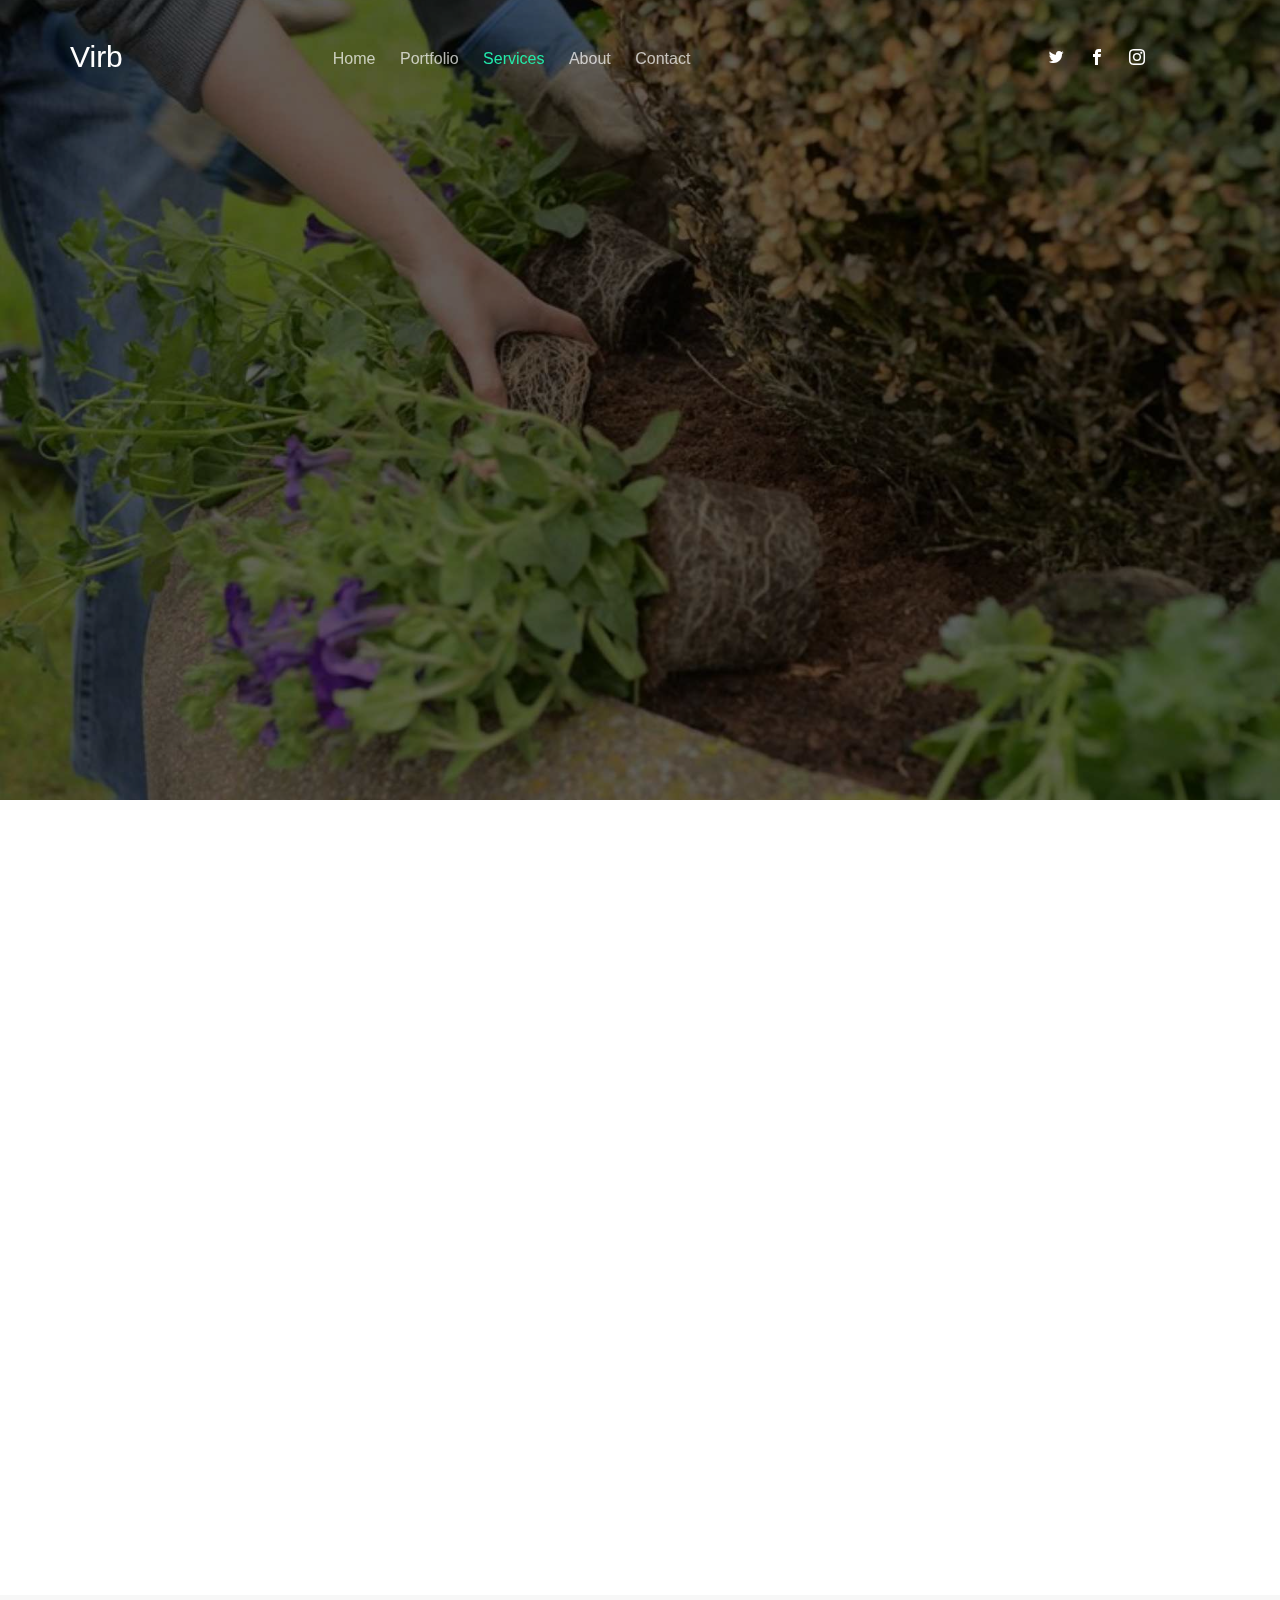
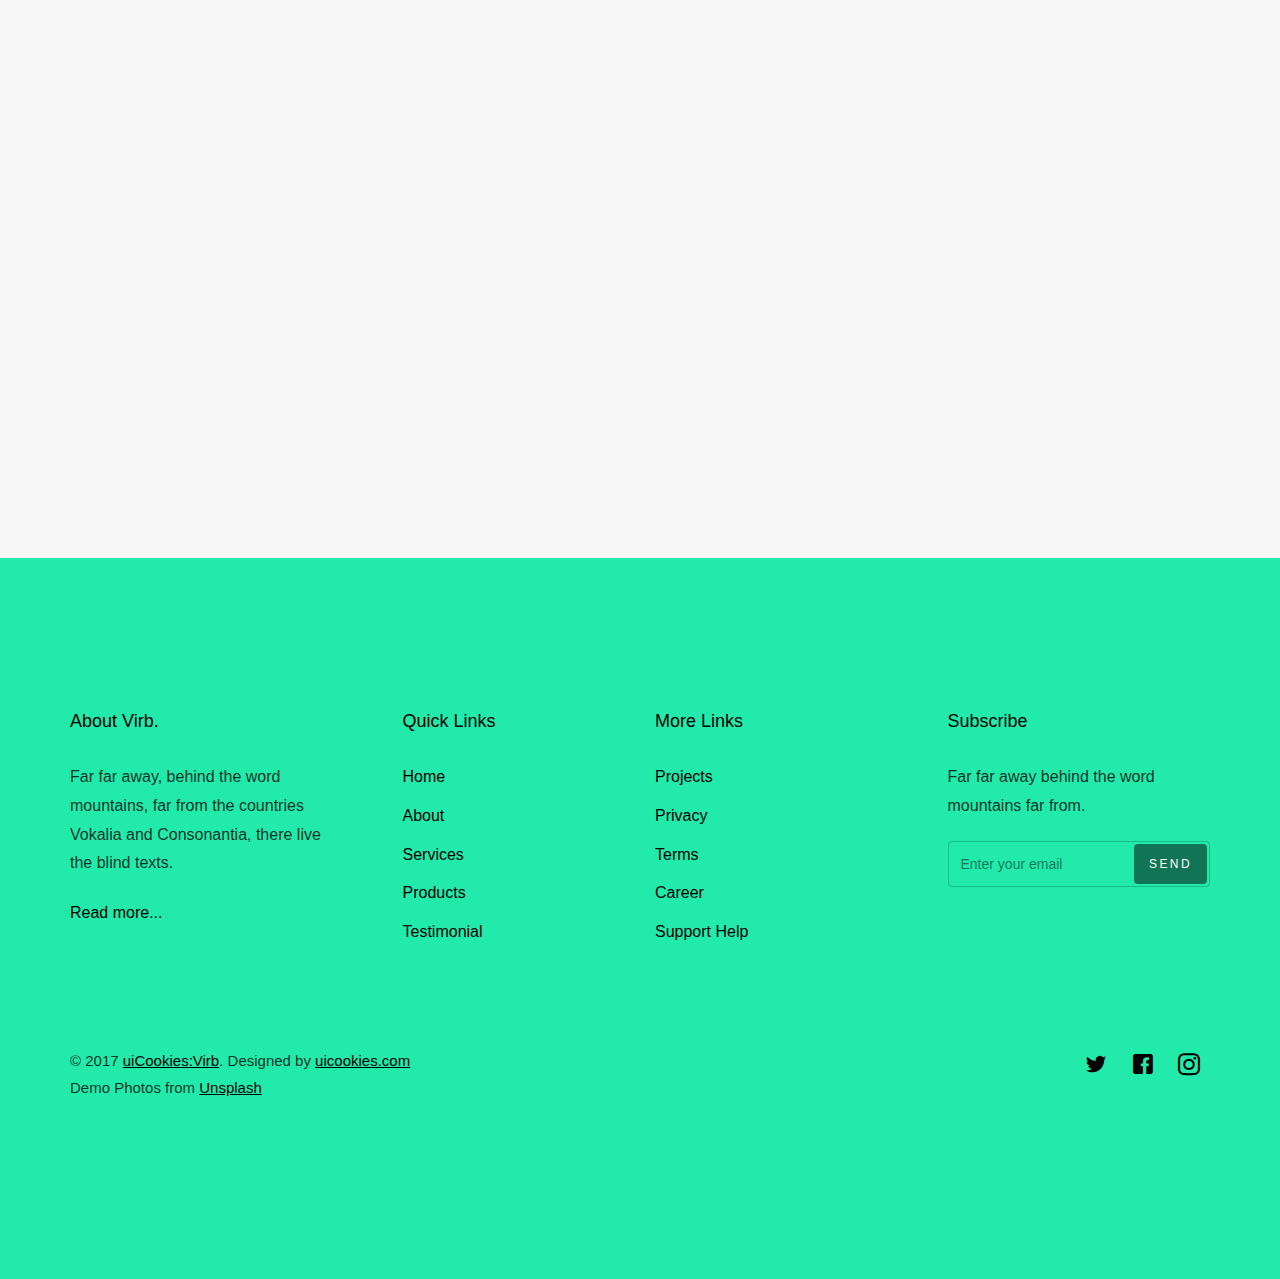
<file: Nav Plantae start/services.html>
<!DOCTYPE html>
<html lang="en">
  <head>
    <meta charset="utf-8">
    <meta name="viewport" content="width=device-width, initial-scale=1">
    <title>uiCookies:Virb &mdash; Free Bootstrap Theme, Free Responsive Bootstrap Website Template</title>
    <meta name="description" content="Free Bootstrap Theme by uicookies.com">
    <meta name="keywords" content="free website templates, free bootstrap themes, free template, free bootstrap, free website template">
    
    <!-- <link href="https://fonts.googleapis.com/css?family=Open+Sans:300,400" rel="stylesheet"> -->
    <link rel="stylesheet" href="css/styles-merged.css">
    <link rel="stylesheet" href="css/style.min.css">
    <link rel="stylesheet" href="css/custom.css">

    <!--[if lt IE 9]>
      <script src="js/vendor/html5shiv.min.js"></script>
      <script src="js/vendor/respond.min.js"></script>
    <![endif]-->
  </head>
  <body>

  <!-- START: header -->
  
  <div class="probootstrap-loader"></div>

  <header role="banner" class="probootstrap-header">
    <div class="container">
        <a href="index.html" class="probootstrap-logo">Virb</a>
        
        <a href="#" class="probootstrap-burger-menu visible-xs" ><i>Menu</i></a>
        <div class="mobile-menu-overlay"></div>

        <nav role="navigation" class="probootstrap-nav hidden-xs">
          <ul class="probootstrap-main-nav">
            <li><a href="index.html">Home</a></li>
            <li><a href="projects.html">Portfolio</a></li>
            <li class="active"><a href="services.html">Services</a></li>
            <li><a href="about.html">About</a></li>
            <li><a href="contact.html">Contact</a></li>
          </ul>
          <ul class="probootstrap-right-nav hidden-xs">
            <li><a href="#"><i class="icon-twitter"></i></a></li>
            <li><a href="#"><i class="icon-facebook2"></i></a></li>
            <li><a href="#"><i class="icon-instagram2"></i></a></li>
          </ul>
          <div class="extra-text visible-xs"> 
            <a href="#" class="probootstrap-burger-menu"><i>Menu</i></a>
            <h5>Address</h5>
            <p>198 West 21th Street, Suite 721 New York NY 10016</p>
            <h5>Connect</h5>
            <ul class="social-buttons">
              <li><a href="#"><i class="icon-twitter"></i></a></li>
              <li><a href="#"><i class="icon-facebook2"></i></a></li>
              <li><a href="#"><i class="icon-instagram2"></i></a></li>
            </ul>
          </div>
        </nav>
    </div>
  </header>
  <!-- END: header -->
  <section class="probootstrap-slider flexslider">
    <ul class="slides">
      <li style="background-image: url(img/slider_2.jpg);" class="overlay2">
        <div class="container">
          <div class="row">
            <div class="col-md-12 text-center">
              <div class="slides-text probootstrap-animate" data-animate-effect="fadeIn">
                <h2>Services</h2>
                <p>Free HTML5 Template by <a href="https://uicookies.com/" target="_blank">uicookies.com</a>. Far far away, behind the word mountains, far from the countries.</p>
              </div>
            </div>
          </div>
        </div>
      </li>
    </ul>
  </section>
  <!-- END: slider  -->

  <section class="probootstrap-section">
    <div class="container">
      <div class="row">
        <div class="col-md-12 text-center section-heading probootstrap-animate">
          <h2>Our capabilities</h2>
        </div>
      </div>
      <div class="row">

        <div class="col-md-4">
          <div class="service left-icon probootstrap-animate">

            <div class="icon">
              <i class="icon-laptop3"></i>
            </div>
            <div class="text">
              <h3 class="heading">Business Strategy</h3>
              <p>Far far away, behind the word mountains, far from the countries Vokalia and Consonantia, there live the blind texts. </p>
              <p><a href="single-page.html">Learn more</a></p>
            </div>

          </div>
        </div>
        <div class="col-md-4">
          <div class="service left-icon probootstrap-animate">
            <div class="icon">
              <i class="icon-presentation"></i>
            </div>
            <div class="text">
              <h3 class="heading">Business Marketing</h3>
              <p>Far far away, behind the word mountains, far from the countries Vokalia and Consonantia, there live the blind texts. </p>
              <p><a href="single-page.html">Learn more</a></p>
            </div>
          </div>
        </div>
        <div class="col-md-4">
          <div class="service left-icon probootstrap-animate">
            <div class="icon">
              <i class="icon-wallet2"></i>
            </div>
            <div class="text">
              <h3 class="heading">Business Profit</h3>
              <p>Far far away, behind the word mountains, far from the countries Vokalia and Consonantia, there live the blind texts. </p>
              <p><a href="single-page.html">Learn more</a></p>
            </div>
          </div>
        </div>


        <div class="col-md-4">
          <div class="service left-icon probootstrap-animate">

            <div class="icon">
              <i class="icon-hourglass"></i>
            </div>
            <div class="text">
              <h3 class="heading">Fast &amp; Reliable</h3>
              <p>Far far away, behind the word mountains, far from the countries Vokalia and Consonantia, there live the blind texts. </p>
              <p><a href="single-page.html">Learn more</a></p>
            </div>

          </div>
        </div>
        <div class="col-md-4">
          <div class="service left-icon probootstrap-animate">
            <div class="icon">
              <i class="icon-shield3"></i>
            </div>
            <div class="text">
              <h3 class="heading">Business Security</h3>
              <p>Far far away, behind the word mountains, far from the countries Vokalia and Consonantia, there live the blind texts. </p>
              <p><a href="single-page.html">Learn more</a></p>
            </div>
          </div>
        </div>
        <div class="col-md-4">
          <div class="service left-icon probootstrap-animate">
            <div class="icon">
              <i class="icon-adjustments"></i>
            </div>
            <div class="text">
              <h3 class="heading">Full Customization</h3>
              <p>Far far away, behind the word mountains, far from the countries Vokalia and Consonantia, there live the blind texts. </p>
              <p><a href="single-page.html">Learn more</a></p>
            </div>
          </div>
        </div>

      </div>
    </div>
  </section>
  <!-- END section -->

  <section class="probootstrap-section probootstrap-section-lighter">
    <div class="container">
      <div class="row">
        <div class="col-md-12 text-center section-heading probootstrap-animate">
          <h2>People Says...</h2>
        </div>
      </div>
      <div class="row">
        <div class="col-md-4  probootstrap-animate">
          <div class="probootstrap-testimony">
            <blockquote>
              <p>Far far away, behind the word mountains, far from the countries Vokalia and Consonantia, there live the blind texts. Separated they live in Bookmarksgrove right at the coast of the Semantics, a large language ocean.</p>
            </blockquote>
            <div class="author">
              <img src="img/person_1.jpg" class="img-responsive" alt="Free HTML5 Bootstrap Theme by uicookies.com">
              <div>John Doe <span>Designer at uicookies.com</span></div>
            </div>
          </div>
        </div>
        <div class="col-md-4  probootstrap-animate">
          <div class="probootstrap-testimony">
            <blockquote>
              <p>Far far away, behind the word mountains, far from the countries Vokalia and Consonantia, there live the blind texts. Separated they live in Bookmarksgrove right at the coast of the Semantics, a large language ocean.</p>
            </blockquote>
            <div class="author">
              <img src="img/person_2.jpg" class="img-responsive" alt="Free HTML5 Bootstrap Theme by uicookies.com">
              <div>John Doe <span>Designer at uicookies.com</span></div>
            </div>
          </div>
        </div>
        <div class="col-md-4  probootstrap-animate">
          <div class="probootstrap-testimony">
            <blockquote>
              <p>Far far away, behind the word mountains, far from the countries Vokalia and Consonantia, there live the blind texts. Separated they live in Bookmarksgrove right at the coast of the Semantics, a large language ocean.</p>
            </blockquote>
            <div class="author">
              <img src="img/person_3.jpg" class="img-responsive" alt="Free HTML5 Bootstrap Theme by uicookies.com">
              <div>John Doe <span>Designer at uicookies.com</span></div>
            </div>
          </div>
        </div>
      </div>
    </div>
  </section>

  <!-- END section -->
  

  <footer class="probootstrap-footer probootstrap-bg">
    <div class="container">
      <div class="row mb60">
        <div class="col-md-3">
          <div class="probootstrap-footer-widget">
            <h4 class="heading">About Virb.</h4>
            <p>Far far away, behind the word mountains, far from the countries Vokalia and Consonantia, there live the blind texts. </p>
            <p><a href="#">Read more...</a></p>
          </div> 
        </div>
        <div class="col-md-3">
          <div class="probootstrap-footer-widget probootstrap-link-wrap">
            <h4 class="heading">Quick Links</h4>
            <ul class="stack-link">
              <li><a href="#">Home</a></li>
              <li><a href="#">About</a></li>
              <li><a href="#">Services</a></li>
              <li><a href="#">Products</a></li>
              <li><a href="#">Testimonial</a></li>
            </ul>
          </div>
        </div>
        <div class="col-md-3">
          <div class="probootstrap-footer-widget">
            <h4 class="heading">More Links</h4>
            <ul class="stack-link">
              <li><a href="#">Projects</a></li>
              <li><a href="#">Privacy</a></li>
              <li><a href="#">Terms</a></li>
              <li><a href="#">Career</a></li>
              <li><a href="#">Support Help</a></li>
            </ul>
          </div> 
        </div>
        <div class="col-md-3">
          <div class="probootstrap-footer-widget">
            <h4 class="heading">Subscribe</h4>
            <p>Far far away behind the word mountains far from.</p>
            <form action="#">
              <div class="form-field">
                <input type="text" class="form-control" placeholder="Enter your email">
                <button class="btn btn-subscribe">Send</button>
              </div>
            </form>
          </div>
        </div>
      </div>
      <div class="row copyright">
        <div class="col-md-6">
          <div class="probootstrap-footer-widget">
            <p>&copy; 2017 <a href="https://uicookies.com/">uiCookies:Virb</a>. Designed by <a href="https://uicookies.com/">uicookies.com</a> <br> Demo Photos from <a href="https://unsplash.com/">Unsplash</a></p>
          </div>
        </div>
        <div class="col-md-6">
          <div class="probootstrap-footer-widget right">
            <ul class="probootstrap-social">
              <li><a href="#"><i class="icon-twitter"></i></a></li>
              <li><a href="#"><i class="icon-facebook"></i></a></li>
              <li><a href="#"><i class="icon-instagram2"></i></a></li>
            </ul>
          </div>
        </div>
      </div>
    </div>
  </footer>

  <div class="gototop js-top">
    <a href="#" class="js-gotop"><i class="icon-chevron-thin-up"></i></a>
  </div>
  

  <script src="js/scripts.min.js"></script>
  <script src="js/main.min.js"></script>
  <script src="js/custom.js"></script>

  </body>
</html>
</file>
<file: Nav Plantae start/css/custom.css>
/* Your custom css code goes here */
</file>
<file: css/custom.css>
/* Your custom css code goes here */
</file>
<file: Nav Plantae start/css/style.min.css>
/*!==============================
 * Theme Name: Virb
 * Theme URL: https://probootstrap.com/virb-free-html5-multi-purpose-website-template
 * Version: 1.0
 * Author: ProBootstrap.com
 * Author URL: https://probootstrap.com
 * License: Released for free under the Creative Commons Attribution 3.0 license (probootstrap.com/license)
 */.probootstrap-logo,body{font-family:"Open Sans",sans-serif}@font-face{font-family:icomoon;src:url(../fonts/icomoon/icomoon.eot?1z9v6x);src:url(../fonts/icomoon/icomoon.eot?1z9v6x#iefix) format("embedded-opentype"),url(../fonts/icomoon/icomoon.ttf?1z9v6x) format("truetype"),url(../fonts/icomoon/icomoon.woff?1z9v6x) format("woff"),url(../fonts/icomoon/icomoon.svg?1z9v6x#icomoon) format("svg");font-weight:400;font-style:normal}html{overflow-x:hidden;font-size:1em}body{background:#fff;font-size:16px;line-height:1.8;color:rgba(0,0,0,.8);font-weight:300}::selection{background:#000;color:#fff}::-moz-selection{background:#000;color:#fff}.page-title h1,.probootstrap-card .probootstrap-card-text .probootstrap-card-heading,.probootstrap-panel .panel .panel-title,.section-heading h2,.service .heading,.service.left-icon h3,h1,h2,h3,h4{margin:1.414em 0 .5em;line-height:1.2;font-weight:300}.page-title h1,h1{margin-top:0;font-size:1.602em}.section-heading h2,h2{font-size:1.424em}.probootstrap-card .probootstrap-card-text .probootstrap-card-heading,.service .heading,.service.left-icon h3,h3{font-size:1.266em;   font-weight: 700;}.probootstrap-panel .panel .panel-title,h4{font-size:1.125em}.font_small,small{font-size:.889em}figure,ol,p,ul{margin-bottom:1.3em}a{-webkit-transition:.3s all;transition:.3s all;color:#22eaaa}a:focus,a:hover{color:#22eaaa;text-decoration:underline}a.hover-reverse{color:#fff}a.hover-reverse:active,a.hover-reverse:focus,a.hover-reverse:hover{color:#22eaaa;text-decoration:none}.probootstrap-header{padding-top:30px;padding-bottom:30px;width:100%;z-index:12;position:absolute;top:0}.probootstrap-logo{float:left;color:#fff;padding-right:200px;font-size:30px;display:block;font-weight:100}.probootstrap-logo:active,.probootstrap-logo:focus,.probootstrap-logo:hover{color:#fff;text-decoration:none}@media screen and (max-width:768px){.probootstrap-logo{padding-left:0}}.probootstrap-nav{margin-left:60px;margin-top:12px;text-align:left;width:calc(100% - 115px);position:relative}.probootstrap-mobile-menu-active .probootstrap-nav{margin-top:0;text-align:left;position:fixed;display:block!important;overflow-y:auto;top:0;right:0;bottom:0;z-index:1100;height:100vh;width:300px;background:#000;padding:40px;-webkit-transition:.3s all ease-out;transition:.3s all ease-out;-webkit-transform:translateX(300px);transform:translateX(300px)}.probootstrap-mobile-menu-active .probootstrap-nav .extra-text{display:block;float:left;clear:both;margin-top:30px;color:#fff}.probootstrap-mobile-menu-active .probootstrap-nav .extra-text .social-buttons{padding:0;margin:0 0 20px}.probootstrap-mobile-menu-active .probootstrap-nav .extra-text .social-buttons li{display:inline-block;zoom:1;padding:0;margin:0}.probootstrap-mobile-menu-active .probootstrap-nav .extra-text .social-buttons li a{color:#fff;padding:10px}.probootstrap-mobile-menu-active .probootstrap-nav .extra-text .social-buttons li:first-child a{padding-left:0}.probootstrap-mobile-menu-active .probootstrap-nav .extra-text h5{text-transform:uppercase;font-size:12px;font-weight:700;letter-spacing:.1em;color:rgba(255,255,255,.5)}.probootstrap-mobile-menu-active.show .probootstrap-nav{-webkit-transform:translateX(0);transform:translateX(0)}.probootstrap-main-nav{margin:0;padding:0}.probootstrap-mobile-menu-active .probootstrap-main-nav{float:left;margin-top:40px;width:100%}.probootstrap-main-nav li{margin:0;padding:0 10px;list-style:none;display:inline;font-size:18px}.probootstrap-mobile-menu-active .probootstrap-main-nav li{margin-bottom:10px;padding-left:0;padding-right:0;display:block}.probootstrap-main-nav li a{font-weight:400;padding:10px 0;color:rgba(255,255,255,.7);font-size:16px;text-decoration:none}.probootstrap-main-nav li a:hover,.probootstrap-mobile-menu-active .probootstrap-main-nav li a:hover,.probootstrap-mobile-menu-active.show .probootstrap-main-nav li a{color:#fff}.probootstrap-mobile-menu-active .probootstrap-main-nav li a{margin-bottom:10px;padding:5px 0;display:block;border-bottom:none!important}.probootstrap-main-nav li.probootstrap-cta{margin-left:20px}.probootstrap-main-nav li.probootstrap-cta a{border:2px solid #fff;padding-right:20px;padding-left:20px;border-radius:4px}.probootstrap-main-nav li.probootstrap-cta a:hover{background:#fff;color:#22eaaa}.probootstrap-mobile-menu-active .probootstrap-main-nav li.probootstrap-cta{margin-left:0;margin-top:20px}.probootstrap-mobile-menu-active .probootstrap-main-nav li.probootstrap-cta a{padding-top:2px;padding-bottom:2px}.probootstrap-main-nav li.active a{color:#22eaaa}.probootstrap-main-nav li.active a:hover{color:#fff}.probootstrap-mobile-menu-active .probootstrap-main-nav li.active a{color:#22eaaa}.mobile-menu-overlay{z-index:1099;position:fixed;top:0;bottom:0;left:0;right:0;width:100vw;height:100vh;background:rgba(0,0,0,.7);opacity:0;visibility:hidden;-webkit-transition:.3s all ease-out;transition:.3s all ease-out}.probootstrap-hover-overlay:before,.probootstrap-hover-overlay:hover:before,.probootstrap-mobile-menu-active.show .mobile-menu-overlay{opacity:1;visibility:visible}.probootstrap-right-nav{position:absolute;top:3px;right:0;margin:0;padding:0;text-align:right!important}.probootstrap-right-nav li{padding:0;margin:0;display:inline-block;zoom:1;list-style:none}.probootstrap-right-nav li a{padding:0 10px;color:#fff}.probootstrap-right-nav li a:hover{text-decoration:none!important;color:#22eaaa}.probootstrap-burger-menu{display:inline-block;width:18px;height:18px;cursor:pointer;text-decoration:none}.probootstrap-burger-menu i{position:relative;display:inline-block;width:18px;height:2px;color:#fff;font:700 14px/.4 Helvetica,arial;text-transform:uppercase;text-indent:-55px;background:#fff;-webkit-transition:all .2s ease-out;transition:all .2s ease-out}.probootstrap-burger-menu i::after,.probootstrap-burger-menu i::before{content:'';width:18px;height:2px;background:#fff;position:absolute;left:0;-webkit-transition:all .2s ease-out;transition:all .2s ease-out}.probootstrap-burger-menu i::before{top:-7px}.probootstrap-burger-menu i::after{bottom:-7px}.probootstrap-burger-menu:hover i::before{top:-10px}.probootstrap-burger-menu:hover i::after{bottom:-10px}.probootstrap-burger-menu.active i{background:0 0}.probootstrap-burger-menu.active i::before{top:0;-webkit-transform:rotateZ(45deg);transform:rotateZ(45deg)}.probootstrap-burger-menu.active i::after{bottom:0;-webkit-transform:rotateZ(-45deg);transform:rotateZ(-45deg)}.probootstrap-mobile-menu-active.show .probootstrap-burger-menu i{color:#fff;background:#000}.probootstrap-mobile-menu-active.show .probootstrap-burger-menu i::after,.probootstrap-mobile-menu-active.show .probootstrap-burger-menu i::before{background:#fff}.probootstrap-burger-menu{position:absolute;top:40px;right:20px}.btn{border:none;border-radius:4px;text-transform:uppercase;letter-spacing:.1em;-webkit-transition:.3s all ease-in;transition:.3s all ease-in;padding:10px}.btn.btn-sm{font-size:13px;padding:5px 20px}.btn.btn-lg{line-height:1.5;padding-top:20px;padding-bottom:20px}.btn.btn-primary{border:2px solid #22eaaa;background:#22eaaa;color:#fff}.btn.btn-primary:active,.btn.btn-primary:focus,.btn.btn-primary:hover{background:#39ecb3;color:#fff;border:2px solid #39ecb3}.btn.btn-primary:active,.btn.btn-primary:focus{outline:0;border:2px solid #39ecb3}.btn.btn-ghost{background:0 0;border:2px solid #22eaaa;color:#22eaaa}.btn.btn-ghost:hover{background:#22eaaa;color:#fff;border:2px solid #22eaaa}.btn.btn-ghost:active,.btn.btn-ghost:focus{outline:0;background:0 0;color:#22eaaa;border:2px solid #22eaaa}.btn.btn-ghost.btn-ghost-white{background:0 0;border:2px solid #fff;color:#fff}.btn.btn-ghost.btn-ghost-white:hover{background:#fff;color:#22eaaa}.btn.btn-ghost.btn-ghost-white:active,.btn.btn-ghost.btn-ghost-white:focus{outline:0;background:#fff;color:#22eaaa;border:2px solid #fff}.btn.btn-black,.btn.btn-black:active,.btn.btn-black:focus,.btn.btn-black:hover{background:#000;border:1px solid #000;color:#fff}.btn.btn-black:active,.btn.btn-black:focus{outline:0}.probootstrap-section{padding:4em 0 2em;position:relative;z-index:2}.probootstrap-section .overlap{margin-top:-190px}.probootstrap-section.probootstrap-section-sm{padding:3em 0}.probootstrap-section.probootstrap-border-top{border-top:1px solid rgba(0,0,0,.1)}.probootstrap-section.probootstrap-border-bottom{border-bottom:1px solid rgba(0,0,0,.1)}.probootstrap-section>.container.probootstrap-border-top{padding-top:50px;border-top:1px solid rgba(0,0,0,.1)}.probootstrap-section.probootstrap-section-colored,.probootstrap-section.probootstrap-section-dark{background:#ddf0f3;background:-webkit-gradient(linear,left top,right top,from(#ddf0f3),to(#22eaaa));background:linear-gradient(to right,#ddf0f3 0,#22eaaa 100%);filter:progid:DXImageTransform.Microsoft.gradient( startColorstr=$firstcolor, endColorstr=$secondcolor, GradientType=1 )}.probootstrap-section.probootstrap-section-colored .section-heading h2,.probootstrap-section.probootstrap-section-dark .section-heading h2{color:#fff}.probootstrap-section.probootstrap-section-colored .section-heading p,.probootstrap-section.probootstrap-section-dark .section-heading p{color:rgba(255,255,255,.6)}.probootstrap-section.probootstrap-section-colored .heading-with-icon,.probootstrap-section.probootstrap-section-colored .heading-with-icon i,.probootstrap-section.probootstrap-section-dark .heading-with-icon,.probootstrap-section.probootstrap-section-dark .heading-with-icon i{color:#22eaaa}.probootstrap-section.probootstrap-section-colored p,.probootstrap-section.probootstrap-section-dark .section-heading h2,.probootstrap-section.probootstrap-section-dark p{color:#fff}.probootstrap-section.probootstrap-section-dark{background:#222;color:#fff}.probootstrap-section.probootstrap-section-dark .section-heading p,.probootstrap-section.probootstrap-section-dark p{color:rgba(255,255,255,.6)}.probootstrap-section.probootstrap-section-lighter{background:#f7f7f7}@media screen and (max-width:768px){.probootstrap-section{padding:3em 0}}.probootstrap-section.probootstrap-bg{background-size:cover;background-repeat:no-repeat;background-attachment:fixed;padding:8em 0}.probootstrap-section.probootstrap-bg:before{position:absolute;content:"";background:rgba(0,0,0,.6);top:0;left:0;right:0;bottom:0;z-index:-1}.probootstrap-section.probootstrap-bg .heading{margin-top:0;margin-bottom:10px;color:#fff;font-family:"Open Sans",sans-serif;font-size:30px;line-height:30px}.probootstrap-cta :last-child,.probootstrap-panel .panel .panel-body :last-child{margin-bottom:0}.probootstrap-section.probootstrap-bg .sub-heading{font-size:20px;line-height:1.5;color:rgba(255,255,255,.7)}.probootstrap-section.probootstrap-bg .container{position:relative;z-index:2}.probootstrap-cta{border-top:2px solid rgba(255,255,255,.1);border-bottom:2px solid rgba(255,255,255,.1);padding:50px 0;float:left;width:100%}.probootstrap-cta h2{margin-top:0;margin-bottom:0;text-transform:uppercase}.probootstrap-relative{position:relative}.probootstrap-owl-navigation{margin:0;padding:0}.probootstrap-owl-navigation.absolute{position:absolute;top:2px}@media screen and (max-width:768px){.probootstrap-owl-navigation.absolute{position:relative;margin-bottom:40px}}.probootstrap-owl-navigation.absolute.right{right:10px}.probootstrap-owl-navigation.absolute.left{left:0}.probootstrap-owl-navigation li{display:inline-block;list-style:none;margin:0;padding:0}.probootstrap-owl-navigation li a{font-size:30px;padding:0;color:#ccc}.probootstrap-owl-navigation li a:hover{color:#333}.probootstrap-footer-widget{float:left;width:100%;margin-bottom:30px}.probootstrap-footer-widget .heading{font-size:18px;margin-bottom:30px;font-weight:300}.probootstrap-footer-widget.right{text-align:right}.probootstrap-footer{padding:3em 0}@media screen and (max-width:768px){.probootstrap-footer-widget.right{text-align:left}.probootstrap-footer{padding:3em 0}}.probootstrap-footer.probootstrap-bg{background-size:cover;background-repeat:no-repeat;background-attachment:fixed;padding:8em 0;position:relative}.probootstrap-footer.probootstrap-bg a{text-decoration:none;color:#000}.probootstrap-footer.probootstrap-bg a:hover{color:#000;text-decoration:underline!important}.probootstrap-card .probootstrap-card-text .probootstrap-footer.probootstrap-bg .probootstrap-card-heading,.probootstrap-footer.probootstrap-bg .probootstrap-card .probootstrap-card-text .probootstrap-card-heading,.probootstrap-footer.probootstrap-bg .probootstrap-panel .panel .panel-title,.probootstrap-footer.probootstrap-bg .service .heading,.probootstrap-footer.probootstrap-bg h2,.probootstrap-footer.probootstrap-bg h3,.probootstrap-footer.probootstrap-bg h4,.probootstrap-panel .panel .probootstrap-footer.probootstrap-bg .panel-title,.service .probootstrap-footer.probootstrap-bg .heading{color:#000}.probootstrap-footer.probootstrap-bg:before{position:absolute;content:"";background:#22eaaa;top:0;left:0;right:0;bottom:0;z-index:1}.probootstrap-footer>.container{position:relative;z-index:2}.probootstrap-footer form .form-control{border:1px solid rgba(0,0,0,.2);background:0 0;-webkit-box-shadow:none;box-shadow:none;height:46px;color:#000;-webkit-transition:.3s all ease-in;transition:.3s all ease-in}.probootstrap-footer form .form-control:active,.probootstrap-footer form .form-control:focus{outline:0;border:1px solid #000}.probootstrap-footer form .form-control::-webkit-input-placeholder{color:rgba(0,0,0,.5)}.probootstrap-footer form .form-control::-moz-placeholder{color:rgba(0,0,0,.5)}.probootstrap-footer form .form-control:-ms-input-placeholder{color:rgba(0,0,0,.5)}.probootstrap-footer form .form-control:-moz-placeholder{color:rgba(0,0,0,.5)}.probootstrap-footer form .form-field{position:relative}.probootstrap-footer form .btn.btn-subscribe{height:40px;line-height:0;font-size:12px;font-weight:400;text-transform:uppercase;letter-spacing:.2em;border-radius:4px;border:none;position:absolute;top:3px;right:3px;padding-left:15px;padding-right:15px;background:rgba(0,0,0,.5);color:#fff}.probootstrap-footer form .btn.btn-subscribe:active,.probootstrap-footer form .btn.btn-subscribe:focus,.probootstrap-footer form .btn.btn-subscribe:hover{color:#fff;background:#000}.probootstrap-footer .copyright p{font-size:15px}.probootstrap-footer .copyright a{text-decoration:underline}.probootstrap-footer .probootstrap-social a,.probootstrap-footer .probootstrap-social a:hover{text-decoration:none!important}.probootstrap-link-wrap{padding-left:40px}@media screen and (max-width:970px){.probootstrap-link-wrap{padding-left:0}}.stack-link{padding:0;margin:0;display:block}.stack-link li{list-style:none;padding:0;margin:0 0 10px}.stack-link small{font-size:12px;color:rgba(255,255,255,.2)}.stack-link a:hover small{color:#fff}.probootstrap-sidebar{padding-left:40px}@media screen and (max-width:992px){.probootstrap-sidebar{padding-left:15px}}.section-heading{margin-bottom:50px}.section-heading h2{font-weight:300;text-transform:uppercase;font-family:"Open Sans",sans-serif}.lead{font-size:1.125em;line-height:1.65}figure{margin-bottom:30px}figure figcaption{margin-top:20px;display:block;color:rgba(0,0,0,.3);font-size:14px;font-style:italic;-webkit-transition:.3s all ease;transition:.3s all ease}figure:focus figcaption,figure:hover figcaption{color:rgba(0,0,0,.9)}.probootstrap-panel .panel{background:0 0;border:none;margin-bottom:0!important;margin-top:0!important;-webkit-box-shadow:none;box-shadow:none}.probootstrap-panel .panel .panel-title{margin:0!important;padding:0!important}.probootstrap-panel .panel .panel-heading{background:0 0;border-bottom:1px solid rgba(0,0,0,.1)}.probootstrap-panel .panel .panel-heading a{padding-top:10px!important;padding-bottom:15px!important;display:block;color:rgba(0,0,0,.5);position:relative}.probootstrap-panel .panel .panel-heading a:after,.probootstrap-panel .panel .panel-heading a[aria-expanded=true]:after{font-family:icomoon;speak:none;font-style:normal;font-weight:400;font-variant:normal;text-transform:none;line-height:1;-webkit-font-smoothing:antialiased;-moz-osx-font-smoothing:grayscale;position:absolute;top:50%;right:0}.probootstrap-panel .panel .panel-heading a:after{content:"\e9f7";-webkit-transform:translateY(-50%);transform:translateY(-50%)}.probootstrap-panel .panel .panel-heading a:hover{color:#000}.probootstrap-panel .panel .panel-heading a[aria-expanded=true]{color:#22eaaa}.probootstrap-panel .panel .panel-heading a[aria-expanded=true]:after{content:"\e9e3";-webkit-transform:translateY(-50%);transform:translateY(-50%)}.probootstrap-panel .panel .panel-body{border:none!important}.probootstrap-video{position:relative}.probootstrap-video .probootstrap-video-play{position:absolute;top:0;left:0;right:0;bottom:0;z-index:10;background:rgba(0,0,0,.7)}.probootstrap-video .probootstrap-video-play>span{position:absolute;width:60px;height:60px;display:block;border-radius:50%;top:50%;left:50%;font-size:40px;color:rgba(255,255,255,.9);margin-left:-30px;margin-top:-30px;-webkit-transition:.3s all ease;transition:.3s all ease;border:1px solid rgba(255,255,255,.2)}.probootstrap-video .probootstrap-video-play>span i{margin:0;padding:0;top:50%;left:55%;position:absolute;-webkit-transform:translateX(-50%) translateY(-50%);transform:translateX(-50%) translateY(-50%)}.probootstrap-video .probootstrap-video-play:hover span{border:1px solid #fff;-webkit-transform:scale(1.5);transform:scale(1.5)}.probootstrap-video .probootstrap-video-play:hover span i{color:#fff}.probootstrap-video .probootstrap-video-play:active,.probootstrap-video .probootstrap-video-play:focus{outline:0}.slides-text{z-index:99;position:relative;padding-top:230px;max-width:600px;margin:0 auto}.slides-text h2{font-weight:100;font-size:50px;color:#fff}@media screen and (max-width:768px){.slides-text h2{font-size:30px}}.slides-text p{font-size:18px}@media screen and (max-width:768px){.slides-text p{font-size:16px}}@media screen and (max-width:480px){.slides-text{padding-top:150px}}.probootstrap-card{margin-bottom:30px;float:left;width:100%}.probootstrap-card .category{color:#ccc}.probootstrap-card .probootstrap-card-media{overflow:hidden}.probootstrap-card .probootstrap-card-media.icon{font-size:30px}.probootstrap-card .probootstrap-card-media.svg-sm .svg{height:80px;margin-bottom:0}.probootstrap-card .probootstrap-card-media.colored .svg{fill:#22eaaa}.probootstrap-card .probootstrap-card-text{padding:20px}.probootstrap-card .probootstrap-card-text .probootstrap-card-heading{margin-top:0;margin-bottom:20px}.probootstrap-card .probootstrap-card-text p:last-child{margin-bottom:0}.probootstrap-card.probootstrap-person{margin-bottom:30px}.probootstrap-card.probootstrap-person h2{color:#fff!important}.probootstrap-card.probootstrap-person .probootstrap-card-media{padding-top:30px}.probootstrap-card.probootstrap-person .probootstrap-card-media img{height:200px;margin:0 auto;border-radius:50%}.probootstrap-card.probootstrap-person small{color:rgba(0,0,0,.3);font-weight:400}.probootstrap-card.with-hover .probootstrap-card-media img{-webkit-transition:.3s all ease;transition:.3s all ease}.probootstrap-card.with-hover .probootstrap-card-text{-webkit-transition:.2s all ease-in;transition:.2s all ease-in;position:relative}.probootstrap-card.with-hover .probootstrap-card-text:before{height:0;z-index:-1;content:"";position:absolute;top:0;left:0;width:100%;background:#22eaaa;-webkit-transition:.2s all ease-out;transition:.2s all ease-out}.probootstrap-card.with-hover:hover .probootstrap-card-media{position:relative;overflow:hidden}.probootstrap-card.with-hover:hover .probootstrap-card-media img{-webkit-transform:scale(1.1);transform:scale(1.1)}.probootstrap-card.with-hover:hover .probootstrap-card-text{color:#fff}.probootstrap-card.with-hover:hover .probootstrap-card-text:before{height:100%}.probootstrap-card.with-hover:hover .probootstrap-card-text .category{color:rgba(255,255,255,.8)}.probootstrap-card.with-hover:hover .probootstrap-card-text a{color:#fff}.page-title{margin-top:120px;margin-bottom:50px;text-align:left;float:left;width:100%}.page-title h1{text-transform:uppercase;color:#000;font-weight:300}.probootstrap-home-search{padding:30px;background:rgba(0,0,0,.85);margin-top:300px;color:#fff;text-align:center;float:left;width:100%;border-radius:4px;-webkit-box-shadow:0 6px 68px -6px rgba(0,0,0,.7);box-shadow:0 6px 68px -6px rgba(0,0,0,.7)}@media screen and (max-width:768px){.probootstrap-home-search{margin-top:100px}}.probootstrap-home-search form{float:left;width:100%;margin-bottom:20px}.probootstrap-home-search a{color:rgba(255,255,255,.7);text-decoration:underline}.probootstrap-home-search a:hover{color:#fff}.probootstrap-home-search .heading{font-size:24px;color:#fff;margin-top:0;margin-bottom:10px;font-weight:300}.probootstrap-home-search .probootstrap-field-group .probootstrap-fields{width:calc(100% - 200px);text-align:left;float:left}@media screen and (max-width:768px){.probootstrap-home-search .probootstrap-field-group .probootstrap-fields{width:100%}}.probootstrap-home-search .probootstrap-field-group .probootstrap-fields input,.probootstrap-home-search .probootstrap-field-group .probootstrap-fields select{border-radius:0;-webkit-appearance:none;-moz-appearance:none;appearance:none;height:50px;font-size:16px;-webkit-box-shadow:none;box-shadow:none;border:none;width:100%}.probootstrap-home-search .probootstrap-field-group .probootstrap-fields input:active,.probootstrap-home-search .probootstrap-field-group .probootstrap-fields input:focus,.probootstrap-home-search .probootstrap-field-group .probootstrap-fields select:active,.probootstrap-home-search .probootstrap-field-group .probootstrap-fields select:focus{-webkit-box-shadow:none;box-shadow:none;outline:0!important}.probootstrap-home-search .probootstrap-field-group .probootstrap-fields .search-category,.probootstrap-home-search .probootstrap-field-group .probootstrap-fields .search-field{position:relative}.probootstrap-home-search .probootstrap-field-group .probootstrap-fields .search-category i,.probootstrap-home-search .probootstrap-field-group .probootstrap-fields .search-field i{position:absolute;color:rgba(0,0,0,.3);top:50%;-webkit-transform:translateY(-50%);transform:translateY(-50%)}.probootstrap-home-search .probootstrap-field-group .probootstrap-fields .search-field{float:left;width:60%}@media screen and (max-width:768px){.probootstrap-home-search .probootstrap-field-group .probootstrap-fields .search-field{width:100%;border-bottom:1px solid #f1f1f1}}.probootstrap-home-search .probootstrap-field-group .probootstrap-fields .search-field i{left:10px}.probootstrap-home-search .probootstrap-field-group .probootstrap-fields .search-field input{padding-left:40px}.probootstrap-home-search .probootstrap-field-group .probootstrap-fields .search-category{width:40%;float:left;position:relative}@media screen and (max-width:768px){.probootstrap-home-search .probootstrap-field-group .probootstrap-fields .search-category{width:100%}}.probootstrap-home-search .probootstrap-field-group .probootstrap-fields .search-category i{right:10px}.probootstrap-home-search .probootstrap-field-group .probootstrap-fields .search-category:before{content:"";position:absolute;top:7px;bottom:7px;left:0;width:1px;background:rgba(0,0,0,.1)}#map,.probootstrap-cart a,.t2{position:relative}.probootstrap-home-search .probootstrap-field-group .btn{border-radius:0;height:50px;width:200px;float:right;padding:0}.t2{top:2px}.image-popup{margin-bottom:30px;float:left;width:100%}#map{width:100%;height:500px}@media screen and (max-width:768px){.probootstrap-home-search .probootstrap-field-group .btn{width:100%}#map{height:200px}}.probootstrap-cart a .number{letter-spacing:0;position:absolute;top:0;left:10px;display:inline-block;width:25px;font-size:12px;height:25px;margin-top:-5px;line-height:25px;text-align:center;border-radius:50%;background:#22eaaa;color:#fff}.media-item,.product-item{-webkit-box-shadow:0 6px 68px -6px rgba(0,0,0,.09);box-shadow:0 6px 68px -6px rgba(0,0,0,.09);background:#fff;margin-bottom:30px;border-radius:7px;overflow:hidden}.media-item .text p:last-child,.media-item figure,.product-item .text p:last-child,.product-item figure{margin-bottom:0}.media-item .text,.product-item .text{padding:20px}.media-item .text .heading,.product-item .text .heading{font-size:20px;margin-top:0;line-height:1.4}.probootstrap-half{display:-webkit-box;display:-ms-flexbox;display:flex;-ms-flex-wrap:wrap;flex-wrap:wrap}.probootstrap-half .image-wrap,.probootstrap-half .text{width:50%}.probootstrap-half .image-wrap{overflow:hidden}@media screen and (max-width:1000px){.probootstrap-half .image-wrap,.probootstrap-half .text{width:100%}.probootstrap-half .image-wrap{height:400px;width:100%}}.probootstrap-half .image{width:100%;height:100%;background-size:cover;background-position:center center;background-repeat:no-repeat;-webkit-transition:.8s all ease-in-out;transition:.8s all ease-in-out;background-color:#22eaaa}.probootstrap-half .text{padding:100px;background:#222}.probootstrap-half .text .subtitle{color:rgba(255,255,255,.2)}.probootstrap-card .probootstrap-card-text .probootstrap-half .text .probootstrap-card-heading,.probootstrap-half .text .probootstrap-card .probootstrap-card-text .probootstrap-card-heading,.probootstrap-half .text .probootstrap-panel .panel .panel-title,.probootstrap-half .text .service .heading,.probootstrap-half .text h2,.probootstrap-half .text h3,.probootstrap-half .text h4,.probootstrap-half .text h5,.probootstrap-panel .panel .probootstrap-half .text .panel-title,.service .probootstrap-half .text .heading{color:#fff}.probootstrap-card .probootstrap-card-text .probootstrap-half .text .probootstrap-card-heading,.probootstrap-half .text .probootstrap-card .probootstrap-card-text .probootstrap-card-heading,.probootstrap-half .text .service .heading,.probootstrap-half .text h3,.service .probootstrap-half .text .heading{line-height:30px;font-size:30px;margin-bottom:30px}@media screen and (max-width:768px){.probootstrap-card .probootstrap-card-text .probootstrap-half .text .probootstrap-card-heading,.probootstrap-half .text .probootstrap-card .probootstrap-card-text .probootstrap-card-heading,.probootstrap-half .text .service .heading,.probootstrap-half .text h3,.service .probootstrap-half .text .heading{font-size:24px;line-height:24px}}.probootstrap-half .text p{color:rgba(255,255,255,.5);line-height:1.5}.probootstrap-half.reverse{position:relative}.probootstrap-half.reverse .image-wrap{position:absolute;right:0;top:0;height:100%}@media screen and (max-width:1000px){.probootstrap-half .text{width:100%;padding:30px 15px;float:left}.probootstrap-half.reverse .image-wrap{position:relative;height:400px}}.probootstrap-half .btn-ghost-white{border-color:rgba(255,255,255,.2)!important}.probootstrap-half .btn-ghost-white:active,.probootstrap-half .btn-ghost-white:focus,.probootstrap-half .btn-ghost-white:hover{background:0 0!important;color:#fff!important;border-color:#22eaaa!important}.probootstrap-half .service-item{position:relative;width:100%;float:left;margin-bottom:30px}.probootstrap-half .service-item .number{font-weight:700;font-size:100px;left:0;margin-left:-50px;top:0;z-index:1;line-height:100px;position:absolute}.probootstrap-hover-overlay{position:relative;display:block;overflow:hidden;-webkit-transition:.7s all ease-out;transition:.7s all ease-out;margin-bottom:10px}.probootstrap-hover-overlay img{position:relative;z-index:1;-webkit-transition:.3s all ease-out;transition:.3s all ease-out}.probootstrap-hover-overlay:before{-webkit-transition:.3s all ease-out;transition:.3s all ease-out;content:"";top:0;left:0;right:0;bottom:0;position:absolute;background:rgba(0,0,0,.5);z-index:2}.probootstrap-hover-overlay .probootstrap-text-overlay{text-align:center;position:absolute;z-index:20;left:50%;top:50%;-webkit-transition:.4s all ease-out;transition:.4s all ease-out;opacity:1;visibility:visible;-webkit-transform:translateX(-50%) translateY(-50%);transform:translateX(-50%) translateY(-50%)}.probootstrap-card .probootstrap-card-text .probootstrap-hover-overlay .probootstrap-text-overlay .probootstrap-card-heading,.probootstrap-hover-overlay .probootstrap-text-overlay .probootstrap-card .probootstrap-card-text .probootstrap-card-heading,.probootstrap-hover-overlay .probootstrap-text-overlay .service .heading,.probootstrap-hover-overlay .probootstrap-text-overlay h3,.service .probootstrap-hover-overlay .probootstrap-text-overlay .heading{color:#fff;margin-bottom:0;margin-top:0}.probootstrap-hover-overlay .probootstrap-text-overlay p{color:rgba(255,255,255,.8);font-size:12px}.probootstrap-hover-overlay .probootstrap-text-overlay p:last-child{margin-bottom:0}.probootstrap-hover-overlay:hover img{-webkit-transform:scale(1.1);transform:scale(1.1)}.probootstrap-block-image{margin-bottom:40px;float:left;width:100%}.probootstrap-block-image figure{width:200px;margin:0 auto}.probootstrap-block-image figure img{max-width:100%;border-radius:50%}.probootstrap-block-image .probootstrap-panel .panel .panel-title,.probootstrap-block-image h4,.probootstrap-panel .panel .probootstrap-block-image .panel-title{font-size:20px;text-transform:uppercase}.probootstrap-social{padding:0;margin:0}.probootstrap-social li{display:inline;padding:0;margin:0;list-style:none}.probootstrap-social li a{padding:10px;font-size:22px}.probootstrap-social li a:hover{text-decoration:none!important}.probootstrap-social li:first-child>a{padding-left:0}.service{margin-bottom:30px;float:left;width:100%;padding:20px;border-radius:0}.service .icon{position:relative;display:block;margin:0 auto;text-align:center}.service .icon i{position:absolute;top:50%;left:50%;-webkit-transform:translateX(-50%) translateY(-50%);transform:translateX(-50%) translateY(-50%);font-size:30px}.service p:last-child{margin-bottom:0}.service.left-icon{padding:30px 0;border:none;margin-bottom:30px;display:table;background:#22eaaa}.service.left-icon .icon,.service.left-icon .text{display:table-cell;vertical-align:top!important}.service.left-icon .icon{height:10px!important;width:90px;position:relative;top:0;border:none;color:#000}.service.left-icon .icon i{font-size:46px;position:absolute;top:20px}.service.left-icon .text{display:table-cell}.probootstrap-card .probootstrap-card-text .service.left-icon .probootstrap-card-heading,.service.left-icon .heading,.service.left-icon .probootstrap-card .probootstrap-card-text .probootstrap-card-heading,.service.left-icon h3{margin-top:0;margin-bottom:10px}.service.left-icon p:last-child{margin-bottom:0}.service.left-icon a{color:#000}.service.left-icon a:hover{text-decoration:underline!important}.probootstrap-form{margin-bottom:50px}.probootstrap-form.probootstrap-form-box{background:#fff;padding:60px;-webkit-box-shadow:18px 17px 104px -24px rgba(0,0,0,.1);box-shadow:18px 17px 104px -24px rgba(0,0,0,.1)}@media screen and (max-width:768px){.probootstrap-form.probootstrap-form-box{padding:20px}}.probootstrap-form .form-note-link{font-weight:400}.probootstrap-form .form-note-link a,.probootstrap-form .form-note-link a:active,.probootstrap-form .form-note-link a:focus,.probootstrap-form .form-note-link a:hover{color:rgba(255,255,255,.4)}.probootstrap-form label{font-weight:400;font-size:14px;text-transform:uppercase}.probootstrap-form .form-control{height:46px;-webkit-box-shadow:none;box-shadow:none;font-size:16px;-webkit-appearance:none;-moz-appearance:none;appearance:none;border-radius:4px;border:2px solid rgba(0,0,0,.1);background:0 0;-webkit-transition:.3s all ease-out;transition:.3s all ease-out}.probootstrap-form .form-control:active,.probootstrap-form .form-control:focus{-webkit-box-shadow:none;box-shadow:none;border-color:#22eaaa}.probootstrap-form textarea.form-control{height:inherit;resize:vertical}.probootstrap-animate{opacity:0;visibility:hidden}.probootstrap-contact-info,.with-icon{padding:0;margin:0 0 30px}.probootstrap-contact-info li,.with-icon li{padding:0;margin:20px 0 15px;list-style:none;line-height:24px;display:table}.probootstrap-contact-info li>i,.probootstrap-contact-info li>span,.with-icon li>i,.with-icon li>span{vertical-align:top;display:table-cell}.probootstrap-contact-info li>i,.with-icon li>i{font-size:20px;position:relative;top:4px;width:30px}.with-icon li i{top:4px;font-size:15px}.with-icon.colored i{color:#22eaaa}.probootstrap-section-heading .sub-heading{font-size:14px;text-transform:uppercase;letter-spacing:.2em;margin-top:0}.probootstrap-section-heading .heading{margin-top:0}.row.heading h2{font-size:28px}.flexslider,.flexslider .slides>li,.flexslider2,.flexslider2 .slides>li,.slider-height{height:800px;overflow:hidden}@media screen and (max-width:480px){.flexslider,.flexslider .slides>li,.flexslider2,.flexslider2 .slides>li,.slider-height{height:inherit;height:500px}.flexslider .flex-direction-nav,.flexslider2 .flex-direction-nav{display:none}}.flexslider,.flexslider2{position:relative;z-index:2;background:0 0;border:none;margin:0;border-radius:0;color:rgba(255,255,255,.7)}.flexslider .overlay,.flexslider2 .overlay{position:absolute;top:0;left:0;bottom:0;right:0;z-index:3;background:rgba(0,0,0,.5)}.flexslider.page-inner,.flexslider.page-inner .slides>li,.flexslider2.page-inner,.flexslider2.page-inner .slides>li{height:400px}.flexslider .btn,.flexslider2 .btn{padding:15px 30px}.flexslider .probootstrap-heading,.flexslider2 .probootstrap-heading{color:#fff;font-weight:300;font-size:170px;line-height:60px;font-family:"Open Sans",sans-serif;text-transform:uppercase}.flexslider .flex-direction-nav a:before,.flexslider2 .flex-direction-nav a:before,.probootstrap-testimony blockquote:before{font-family:icomoon;speak:none;font-style:normal;font-weight:400;font-variant:normal;text-transform:none;-webkit-font-smoothing:antialiased;-moz-osx-font-smoothing:grayscale}@media screen and (max-width:768px){.flexslider .probootstrap-heading,.flexslider2 .probootstrap-heading{font-size:90px;line-height:70px}}.flexslider .probootstrap-heading a,.flexslider2 .probootstrap-heading a{color:rgba(255,255,255,.8);border-bottom:2px solid rgba(255,255,255,.2)}.flexslider .probootstrap-heading a:hover,.flexslider2 .probootstrap-heading a:hover{border-bottom:2px solid #fff}.flexslider .probootstrap-sub-wrap,.flexslider2 .probootstrap-sub-wrap{max-width:600px;text-align:left;font-size:20px;line-height:1.5}.flexslider .probootstrap-sub-wrap a,.flexslider2 .probootstrap-sub-wrap a{color:rgba(255,255,255,.8);border-bottom:2px solid rgba(255,255,255,.2)}.flexslider .probootstrap-sub-wrap a:hover,.flexslider2 .probootstrap-sub-wrap a:hover{border-bottom:2px solid #fff}.flexslider .text-center .probootstrap-sub-wrap,.flexslider2 .text-center .probootstrap-sub-wrap{margin:0 auto;text-align:center}.flexslider .slides>li,.flexslider2 .slides>li{background-size:cover;background-position:center center;background-repeat:none}.flexslider .slides>li.overlay:before,.flexslider2 .slides>li.overlay:before{content:"";background:rgba(255,255,255,.5);position:absolute;top:0;left:0;right:0;bottom:0}.flexslider .slides>li.overlay2:before,.flexslider2 .slides>li.overlay2:before{content:"";background:rgba(0,0,0,.61);position:absolute;top:0;left:0;right:0;bottom:0}.flexslider .flex-control-paging,.flexslider2 .flex-control-paging{position:absolute;bottom:30px;z-index:20}.flexslider .flex-direction-nav a,.flexslider2 .flex-direction-nav a{text-decoration:none;display:block;width:30px;height:30px;position:absolute;top:50%;-webkit-transform:translateY(-50%);transform:translateY(-50%);z-index:50;overflow:hidden;opacity:0;cursor:pointer;-webkit-transition:all .3s ease-in-out;transition:all .3s ease-in-out;border:2px solid rgba(255,255,255,.9);border-radius:50%;padding:30px}.flexslider .flex-direction-nav a:active,.flexslider .flex-direction-nav a:focus,.flexslider .flex-direction-nav a:hover,.flexslider2 .flex-direction-nav a:active,.flexslider2 .flex-direction-nav a:focus,.flexslider2 .flex-direction-nav a:hover{outline:0}.flexslider .flex-direction-nav a:before,.flexslider2 .flex-direction-nav a:before{line-height:1;position:absolute;content:"\e929";-webkit-transition:.3s all;transition:.3s all;font-size:30px;display:inline-block;color:#fff;left:50%;top:50%;-webkit-transform:translate(-50%,-50%);transform:translate(-50%,-50%)}.flexslider .flex-direction-nav a.flex-next:before,.flexslider2 .flex-direction-nav a.flex-next:before{content:"\e92a";left:50%;top:50%;-webkit-transform:translate(-50%,-50%);transform:translate(-50%,-50%)}.flex-direction-nav .flex-prev{left:50px}.flex-direction-nav .flex-next{right:50px;text-align:right}.flexslider:hover .flex-direction-nav .flex-prev{opacity:.7;left:60px}.flexslider:hover .flex-direction-nav .flex-next:hover,.flexslider:hover .flex-direction-nav .flex-prev:hover{opacity:1;background:rgba(255,255,255,.3)}.flexslider:hover .flex-direction-nav .flex-next{opacity:.7;right:60px}.gototop,.owl-carousel .owl-controls .owl-nav .owl-next,.owl-carousel-posts .owl-controls .owl-nav .owl-next{right:20px}.flex-control-paging li a{width:10px;height:10px;display:block;background:rgba(255,255,255,.2);cursor:pointer;text-indent:-9999px;-webkit-box-shadow:none;-o-box-shadow:none;box-shadow:none;border-radius:50%;-webkit-transition:.3s all;transition:.3s all;border:2px solid transparent}.flex-control-paging li a:hover{background:#333;background:rgba(255,255,255,.8)}.flex-control-paging li a.flex-active{background:0 0;cursor:default;border:2px solid #fff}.owl-carousel{margin-bottom:100px}.owl-carousel.border-rounded .item{border:1px solid rgba(0,0,0,.1);border-radius:4px;overflow:hidden}.owl-carousel .owl-controls,.owl-carousel-posts .owl-controls{margin-top:0}.owl-carousel .owl-controls .owl-nav .owl-next,.owl-carousel .owl-controls .owl-nav .owl-prev,.owl-carousel-posts .owl-controls .owl-nav .owl-next,.owl-carousel-posts .owl-controls .owl-nav .owl-prev{top:50%;-webkit-transform:translateY(-50%);transform:translateY(-50%);z-index:9999;position:absolute;-webkit-transition:.2s all;transition:.2s all}.owl-carousel-posts .owl-controls .owl-nav .owl-next,.owl-carousel-posts .owl-controls .owl-nav .owl-prev{top:24%}.owl-carousel .owl-controls .owl-nav .owl-prev,.owl-carousel-posts .owl-controls .owl-nav .owl-prev{left:20px}.owl-carousel-fullwidth .owl-controls .owl-nav .owl-next i,.owl-carousel-fullwidth .owl-controls .owl-nav .owl-next:hover i,.owl-carousel-fullwidth .owl-controls .owl-nav .owl-prev i,.owl-carousel-fullwidth .owl-controls .owl-nav .owl-prev:hover i,.owl-carousel-posts .owl-controls .owl-nav .owl-next i,.owl-carousel-posts .owl-controls .owl-nav .owl-next:hover i,.owl-carousel-posts .owl-controls .owl-nav .owl-prev i,.owl-carousel-posts .owl-controls .owl-nav .owl-prev:hover i{color:#000}.owl-carousel-fullwidth.fh5co-light-arrow .owl-controls .owl-nav .owl-next i,.owl-carousel-fullwidth.fh5co-light-arrow .owl-controls .owl-nav .owl-next:hover i,.owl-carousel-fullwidth.fh5co-light-arrow .owl-controls .owl-nav .owl-prev i,.owl-carousel-fullwidth.fh5co-light-arrow .owl-controls .owl-nav .owl-prev:hover i{color:#fff}.owl-theme .owl-controls .owl-nav [class*=owl-]{background:0 0!important}.owl-theme .owl-controls .owl-nav [class*=owl-] i{font-size:24px;background:rgba(0,0,0,.7)!important;padding:12px;-webkit-transition:.5s all;transition:.5s all}.mfp-no-margins .mfp-container,.mfp-no-margins img.mfp-img{padding:0}.owl-theme .owl-controls .owl-nav [class*=owl-]:focus i,.owl-theme .owl-controls .owl-nav [class*=owl-]:hover i{background:rgba(0,0,0,.7)!important}.owl-theme .owl-dots{position:absolute;bottom:-30px;width:100%;text-align:center}.owl-carousel-fullwidth.owl-theme .owl-dots,.owl-work.owl-theme .owl-dots{bottom:-30px;margin-bottom:-2.5em}.owl-theme .owl-dots .owl-dot span{width:8px;height:8px;background:rgba(0,0,0,.2);-webkit-transition:.2s all;transition:.2s all;border:2px solid transparent}.owl-theme .owl-dots .owl-dot span:hover{background:0 0;border:2px solid rgba(0,0,0,.2)}.owl-theme .owl-dots .owl-dot.active span,.owl-theme .owl-dots .owl-dot:hover span{background:0 0;border:2px solid #000}.probootstrap-testimony{width:100%;margin-bottom:50px;float:left}@media screen and (max-width:768px){.owl-theme .owl-controls .owl-nav{display:none}.probootstrap-testimony{margin-bottom:30px}.img-sm-responsive{max-width:100%}}.probootstrap-testimony blockquote{border-left:none;padding:0;margin:0 0 30px;position:relative}.probootstrap-testimony blockquote:before{line-height:1;content:"\eaf8";position:absolute;top:-10px;left:-10px;font-size:60px;z-index:-1;color:#e6e5e5}.probootstrap-testimony blockquote p{font-size:20px}.probootstrap-testimony img{width:50px;border-radius:50%;margin-right:20px}.probootstrap-testimony .author{display:table}.probootstrap-testimony .author>div,.probootstrap-testimony .author>img{display:table-cell;vertical-align:top;text-transform:uppercase;line-height:1;font-weight:700}.probootstrap-testimony .author>div span,.probootstrap-testimony .author>img span{font-weight:400;margin-top:5px;display:block;text-transform:none}.mfp-fade.mfp-bg{opacity:0;-webkit-transition:all .15s ease-out;transition:all .15s ease-out}.mfp-fade.mfp-bg.mfp-ready{opacity:.8}.mfp-fade.mfp-bg.mfp-removing{opacity:0}.mfp-fade.mfp-wrap .mfp-content{opacity:0;-webkit-transition:all .15s ease-out;transition:all .15s ease-out}.mfp-fade.mfp-wrap.mfp-ready .mfp-content{opacity:1}.mfp-fade.mfp-wrap.mfp-removing .mfp-content{opacity:0}.image-link{cursor:-webkit-zoom-in;cursor:zoom-in}.mfp-with-zoom .mfp-container,.mfp-with-zoom.mfp-bg{opacity:0;-webkit-backface-visibility:hidden;-webkit-transition:all .3s ease-out;transition:all .3s ease-out}.mfp-with-zoom.mfp-ready .mfp-container{opacity:1}.mfp-with-zoom.mfp-ready.mfp-bg{opacity:.8}.gototop,.mfp-with-zoom.mfp-removing .mfp-container,.mfp-with-zoom.mfp-removing.mfp-bg{opacity:0}.mfp-no-margins .mfp-figure:after{top:0;bottom:0}.mfp-title{text-align:center;padding:6px 0}.image-source-link{color:#DDD}.probootstrap-gutter0>div[class*=col-]{padding-right:0;padding-left:0}@media screen and (max-width:480px){.probootstrap-gutter0>div[class*=col-]{padding-right:0;padding-left:0}.probootstrap-gutter10>div[class*=col-]{padding-right:5px;padding-left:5px}}.probootstrap-gutter10>div[class*=col-]{padding-right:5px;padding-left:5px}.probootstrap-gutter40>div[class*=col-]{padding-right:20px;padding-left:20px}@media screen and (max-width:480px){.probootstrap-gutter40>div[class*=col-]{padding-right:15px;padding-left:15px}}.probootstrap-gutter60>div[class*=col-]{padding-right:30px;padding-left:30px}.mb0{margin-bottom:0!important}.mb10{margin-bottom:10px!important}.mb20{margin-bottom:20px!important}.mb30{margin-bottom:30px!important}.mb40{margin-bottom:40px!important}.mb50{margin-bottom:50px!important}.mb60{margin-bottom:60px!important}.mb70{margin-bottom:70px!important}.mb80{margin-bottom:80px!important}.mb90{margin-bottom:90px!important}.mb100{margin-bottom:100px!important}.mt0{margin-top:0!important}.mt10{margin-top:10px!important}.mt20{margin-top:20px!important}.mt30{margin-top:30px!important}.mt40{margin-top:40px!important}.mt50{margin-top:50px!important}.mt60{margin-top:60px!important}.mt70{margin-top:70px!important}.mt80{margin-top:80px!important}.mt90{margin-top:90px!important}.mt100{margin-top:100px!important}.pb0{padding-bottom:0!important}.probootstrap-black-color{color:#000!important}.probootstrap-white-color{color:#fff!important}.probootstrap-primary-color{color:#22eaaa!important}.probootstrap-secondary-color{color:#ddf0f3!important}@media screen and (max-width:768px){.img-xs-responsive{max-width:100%}}@media screen and (max-width:480px){.probootstrap-gutter60>div[class*=col-]{padding-right:15px;padding-left:15px}.col-xxs-12{float:none;width:100%}}.probootstrap-loader{position:fixed;left:0;top:0;width:100vw;height:100vh;z-index:9999;background:url(../img/preloader.gif) center no-repeat #fff}.gototop{position:fixed;bottom:-20px;z-index:9999999;visibility:hidden;-webkit-transition:.3s all;transition:.3s all}.gototop.active{opacity:1;visibility:visible;bottom:20px}.gototop a{width:50px;height:50px;display:table;background:rgba(0,0,0,.5);color:#fff;text-align:center;border-radius:4px}.gototop a i{height:50px;display:table-cell;vertical-align:middle}.gototop a:active,.gototop a:focus,.gototop a:hover{text-decoration:none;outline:0;background:rgba(0,0,0,.9)}
</file>
<file: css/style.min.css>
@media only screen and (max-width: 600px) {
    .probootstrap-logo {
		font-weight:400 !important;
        font-size: 21px !important;
    }
}
.pdg{padding-right:5px;} .probootstrap-logo,body{font-family:"Open Sans",sans-serif}@font-face{font-family:icomoon;src:url(../fonts/icomoon/icomoon.eot?1z9v6x);src:url(../fonts/icomoon/icomoon.eot?1z9v6x#iefix) format("embedded-opentype"),url(../fonts/icomoon/icomoon.ttf?1z9v6x) format("truetype"),url(../fonts/icomoon/icomoon.woff?1z9v6x) format("woff"),url(../fonts/icomoon/icomoon.svg?1z9v6x#icomoon) format("svg");font-weight:400;font-style:normal}html{overflow-x:hidden;font-size:1em}body{background:#fff;font-size:16px;line-height:1.8;color:rgba(0,0,0,.8);font-weight:300}::selection{background:#000;color:#fff}::-moz-selection{background:#000;color:#fff}.page-title h1,.probootstrap-card .probootstrap-card-text .probootstrap-card-heading,.probootstrap-panel .panel .panel-title,.section-heading h2,.service .heading,.service.left-icon h3,h1,h2,h3,h4{margin:1.414em 0 .5em;line-height:1.2;font-weight:300}.page-title h1,h1{margin-top:0;font-size:1.602em}.section-heading h2,h2{font-size:1.424em}.probootstrap-card .probootstrap-card-text .probootstrap-card-heading,.service .heading,.service.left-icon h3,h3{font-size:1.266em;   font-weight: 700;}.probootstrap-panel .panel .panel-title,h4{font-size:1.125em}.font_small,small{font-size:.889em}figure,ol,p,ul{margin-bottom:1.3em}a{-webkit-transition:.3s all;transition:.3s all;color:#72f165}a:focus,a:hover{color:#72f165;text-decoration:underline}a.hover-reverse{color:#fff}a.hover-reverse:active,a.hover-reverse:focus,a.hover-reverse:hover{color:#72f165;text-decoration:none}.probootstrap-header{padding-top:30px;padding-bottom:30px;width:100%;z-index:12;position:absolute;top:0}.probootstrap-logo{float:left;color:#fff;padding-right:200px;font-size:30px;display:block;font-weight:100}.probootstrap-logo:active,.probootstrap-logo:focus,.probootstrap-logo:hover{color:#fff;text-decoration:none}@media screen and (max-width:768px){.probootstrap-logo{padding-left:0}}.probootstrap-nav{margin-left:60px;margin-top:12px;text-align:left;width:calc(100% - 115px);position:relative}.probootstrap-mobile-menu-active .probootstrap-nav{margin-top:0;text-align:left;position:fixed;display:block!important;overflow-y:auto;top:0;right:0;bottom:0;z-index:1100;height:100vh;width:300px;background:#000;padding:40px;-webkit-transition:.3s all ease-out;transition:.3s all ease-out;-webkit-transform:translateX(300px);transform:translateX(300px)}.probootstrap-mobile-menu-active .probootstrap-nav .extra-text{display:block;float:left;clear:both;margin-top:30px;color:#fff}.probootstrap-mobile-menu-active .probootstrap-nav .extra-text .social-buttons{padding:0;margin:0 0 20px}.probootstrap-mobile-menu-active .probootstrap-nav .extra-text .social-buttons li{display:inline-block;zoom:1;padding:0;margin:0}.probootstrap-mobile-menu-active .probootstrap-nav .extra-text .social-buttons li a{color:#fff;padding:10px}.probootstrap-mobile-menu-active .probootstrap-nav .extra-text .social-buttons li:first-child a{padding-left:0}.probootstrap-mobile-menu-active .probootstrap-nav .extra-text h5{text-transform:uppercase;font-size:12px;font-weight:700;letter-spacing:.1em;color:rgba(255,255,255,.5)}.probootstrap-mobile-menu-active.show .probootstrap-nav{-webkit-transform:translateX(0);transform:translateX(0)}.probootstrap-main-nav{margin:0;padding:0}.probootstrap-mobile-menu-active .probootstrap-main-nav{float:left;margin-top:40px;width:100%}.probootstrap-main-nav li{margin:0;padding:0 10px;list-style:none;display:inline;font-size:18px}.probootstrap-mobile-menu-active .probootstrap-main-nav li{margin-bottom:10px;padding-left:0;padding-right:0;display:block}.probootstrap-main-nav li a{font-weight:400;padding:10px 0;color:rgba(255,255,255,.7);font-size:16px;text-decoration:none}.probootstrap-main-nav li a:hover,.probootstrap-mobile-menu-active .probootstrap-main-nav li a:hover,.probootstrap-mobile-menu-active.show .probootstrap-main-nav li a{color:#fff}.probootstrap-mobile-menu-active .probootstrap-main-nav li a{margin-bottom:10px;padding:5px 0;display:block;border-bottom:none!important}.probootstrap-main-nav li.probootstrap-cta{margin-left:20px}.probootstrap-main-nav li.probootstrap-cta a{border:2px solid #fff;padding-right:20px;padding-left:20px;border-radius:4px}.probootstrap-main-nav li.probootstrap-cta a:hover{background:#fff;color:#72f165}.probootstrap-mobile-menu-active .probootstrap-main-nav li.probootstrap-cta{margin-left:0;margin-top:20px}.probootstrap-mobile-menu-active .probootstrap-main-nav li.probootstrap-cta a{padding-top:2px;padding-bottom:2px}.probootstrap-main-nav li.active a{color:#72f165}.probootstrap-main-nav li.active a:hover{color:#fff}.probootstrap-mobile-menu-active .probootstrap-main-nav li.active a{color:#72f165}.mobile-menu-overlay{z-index:1099;position:fixed;top:0;bottom:0;left:0;right:0;width:100vw;height:100vh;background:rgba(0,0,0,.7);opacity:0;visibility:hidden;-webkit-transition:.3s all ease-out;transition:.3s all ease-out}.probootstrap-hover-overlay:before,.probootstrap-hover-overlay:hover:before,.probootstrap-mobile-menu-active.show .mobile-menu-overlay{opacity:1;visibility:visible}.probootstrap-right-nav{position:absolute;top:3px;right:0;margin:0;padding:0;text-align:right!important}.probootstrap-right-nav li{padding:0;margin:0;display:inline-block;zoom:1;list-style:none}.probootstrap-right-nav li a{padding:0 10px;color:#fff}.probootstrap-right-nav li a:hover{text-decoration:none!important;color:#72f165}.probootstrap-burger-menu{display:inline-block;width:18px;height:18px;cursor:pointer;text-decoration:none}.probootstrap-burger-menu i{position:relative;display:inline-block;width:18px;height:2px;color:#fff;font:700 14px/.4 Helvetica,arial;text-transform:uppercase;text-indent:-55px;background:#fff;-webkit-transition:all .2s ease-out;transition:all .2s ease-out}.probootstrap-burger-menu i::after,.probootstrap-burger-menu i::before{content:'';width:18px;height:2px;background:#fff;position:absolute;left:0;-webkit-transition:all .2s ease-out;transition:all .2s ease-out}.probootstrap-burger-menu i::before{top:-7px}.probootstrap-burger-menu i::after{bottom:-7px}.probootstrap-burger-menu:hover i::before{top:-10px}.probootstrap-burger-menu:hover i::after{bottom:-10px}.probootstrap-burger-menu.active i{background:0 0}.probootstrap-burger-menu.active i::before{top:0;-webkit-transform:rotateZ(45deg);transform:rotateZ(45deg)}.probootstrap-burger-menu.active i::after{bottom:0;-webkit-transform:rotateZ(-45deg);transform:rotateZ(-45deg)}.probootstrap-mobile-menu-active.show .probootstrap-burger-menu i{color:#fff;background:#000}.probootstrap-mobile-menu-active.show .probootstrap-burger-menu i::after,.probootstrap-mobile-menu-active.show .probootstrap-burger-menu i::before{background:#fff}.probootstrap-burger-menu{position:absolute;top:40px;right:20px}.btn{border:none;border-radius:4px;text-transform:uppercase;letter-spacing:.1em;-webkit-transition:.3s all ease-in;transition:.3s all ease-in;padding:10px}.btn.btn-sm{font-size:13px;padding:5px 20px}.btn.btn-lg{line-height:1.5;padding-top:20px;padding-bottom:20px}.btn.btn-primary{border:2px solid #72f165;background:#72f165;color:#fff}.btn.btn-primary:active,.btn.btn-primary:focus,.btn.btn-primary:hover{background:#39ecb3;color:#fff;border:2px solid #39ecb3}.btn.btn-primary:active,.btn.btn-primary:focus{outline:0;border:2px solid #39ecb3}.btn.btn-ghost{background:0 0;border:2px solid #72f165;color:#72f165}.btn.btn-ghost:hover{background:#72f165;color:#fff;border:2px solid #72f165}.btn.btn-ghost:active,.btn.btn-ghost:focus{outline:0;background:0 0;color:#72f165;border:2px solid #72f165}.btn.btn-ghost.btn-ghost-white{background:0 0;border:2px solid #fff;color:#fff}.btn.btn-ghost.btn-ghost-white:hover{background:#fff;color:#72f165}.btn.btn-ghost.btn-ghost-white:active,.btn.btn-ghost.btn-ghost-white:focus{outline:0;background:#fff;color:#72f165;border:2px solid #fff}.btn.btn-black,.btn.btn-black:active,.btn.btn-black:focus,.btn.btn-black:hover{background:#000;border:1px solid #000;color:#fff}.btn.btn-black:active,.btn.btn-black:focus{outline:0}.probootstrap-section{padding:4em 0 2em;position:relative;z-index:2}.probootstrap-section .overlap{margin-top:-190px}.probootstrap-section.probootstrap-section-sm{padding:3em 0}.probootstrap-section.probootstrap-border-top{border-top:1px solid rgba(0,0,0,.1)}.probootstrap-section.probootstrap-border-bottom{border-bottom:1px solid rgba(0,0,0,.1)}.probootstrap-section>.container.probootstrap-border-top{padding-top:50px;border-top:1px solid rgba(0,0,0,.1)}.probootstrap-section.probootstrap-section-colored,.probootstrap-section.probootstrap-section-dark{background:#ddf0f3;background:-webkit-gradient(linear,left top,right top,from(#ddf0f3),to(#72f165));background:linear-gradient(to right,#ddf0f3 0,#72f165 100%);filter:progid:DXImageTransform.Microsoft.gradient( startColorstr=$firstcolor, endColorstr=$secondcolor, GradientType=1 )}.probootstrap-section.probootstrap-section-colored .section-heading h2,.probootstrap-section.probootstrap-section-dark .section-heading h2{color:#fff}.probootstrap-section.probootstrap-section-colored .section-heading p,.probootstrap-section.probootstrap-section-dark .section-heading p{color:rgba(255,255,255,.6)}.probootstrap-section.probootstrap-section-colored .heading-with-icon,.probootstrap-section.probootstrap-section-colored .heading-with-icon i,.probootstrap-section.probootstrap-section-dark .heading-with-icon,.probootstrap-section.probootstrap-section-dark .heading-with-icon i{color:#72f165}.probootstrap-section.probootstrap-section-colored p,.probootstrap-section.probootstrap-section-dark .section-heading h2,.probootstrap-section.probootstrap-section-dark p{color:#fff}.probootstrap-section.probootstrap-section-dark{background:#222;color:#fff}.probootstrap-section.probootstrap-section-dark .section-heading p,.probootstrap-section.probootstrap-section-dark p{color:rgba(255,255,255,.6)}.probootstrap-section.probootstrap-section-lighter{background:#f7f7f7}@media screen and (max-width:768px){.probootstrap-section{padding:3em 0}}.probootstrap-section.probootstrap-bg{background-size:cover;background-repeat:no-repeat;background-attachment:fixed;padding:8em 0}.probootstrap-section.probootstrap-bg:before{position:absolute;content:"";background:rgba(0,0,0,.6);top:0;left:0;right:0;bottom:0;z-index:-1}.probootstrap-section.probootstrap-bg .heading{margin-top:0;margin-bottom:10px;color:#fff;font-family:"Open Sans",sans-serif;font-size:30px;line-height:30px}.probootstrap-cta :last-child,.probootstrap-panel .panel .panel-body :last-child{margin-bottom:0}.probootstrap-section.probootstrap-bg .sub-heading{font-size:20px;line-height:1.5;color:rgba(255,255,255,.7)}.probootstrap-section.probootstrap-bg .container{position:relative;z-index:2}.probootstrap-cta{border-top:2px solid rgba(255,255,255,.1);border-bottom:2px solid rgba(255,255,255,.1);padding:50px 0;float:left;width:100%}.probootstrap-cta h2{margin-top:0;margin-bottom:0;text-transform:uppercase}.probootstrap-relative{position:relative}.probootstrap-owl-navigation{margin:0;padding:0}.probootstrap-owl-navigation.absolute{position:absolute;top:2px}@media screen and (max-width:768px){.probootstrap-owl-navigation.absolute{position:relative;margin-bottom:40px}}.probootstrap-owl-navigation.absolute.right{right:10px}.probootstrap-owl-navigation.absolute.left{left:0}.probootstrap-owl-navigation li{display:inline-block;list-style:none;margin:0;padding:0}.probootstrap-owl-navigation li a{font-size:30px;padding:0;color:#ccc}.probootstrap-owl-navigation li a:hover{color:#333}.probootstrap-footer-widget{float:left;width:100%;margin-bottom:5px}.probootstrap-footer-widget .heading{font-size:18px;margin-bottom:30px;font-weight:300}.probootstrap-footer-widget.right{text-align:right}.probootstrap-footer{padding:0}@media screen and (max-width:768px){.probootstrap-footer-widget.right{text-align:left}.probootstrap-footer{padding:0}}.probootstrap-footer.probootstrap-bg{background-size:cover;background-repeat:no-repeat;background-attachment:fixed;padding:1em 0;position:relative}.probootstrap-footer.probootstrap-bg a{text-decoration:none;color:#000}.probootstrap-footer.probootstrap-bg a:hover{color:#000;text-decoration:underline!important}.probootstrap-card .probootstrap-card-text .probootstrap-footer.probootstrap-bg .probootstrap-card-heading,.probootstrap-footer.probootstrap-bg .probootstrap-card .probootstrap-card-text .probootstrap-card-heading,.probootstrap-footer.probootstrap-bg .probootstrap-panel .panel .panel-title,.probootstrap-footer.probootstrap-bg .service .heading,.probootstrap-footer.probootstrap-bg h2,.probootstrap-footer.probootstrap-bg h3,.probootstrap-footer.probootstrap-bg h4,.probootstrap-panel .panel .probootstrap-footer.probootstrap-bg .panel-title,.service .probootstrap-footer.probootstrap-bg .heading{color:#000}.probootstrap-footer.probootstrap-bg:before{position:absolute;content:"";background:#72f165;top:0;left:0;right:0;bottom:0;z-index:1}.probootstrap-footer>.container{position:relative;z-index:2}.probootstrap-footer form .form-control{border:1px solid rgba(0,0,0,.2);background:0 0;-webkit-box-shadow:none;box-shadow:none;height:46px;color:#000;-webkit-transition:.3s all ease-in;transition:.3s all ease-in}.probootstrap-footer form .form-control:active,.probootstrap-footer form .form-control:focus{outline:0;border:1px solid #000}.probootstrap-footer form .form-control::-webkit-input-placeholder{color:rgba(0,0,0,.5)}.probootstrap-footer form .form-control::-moz-placeholder{color:rgba(0,0,0,.5)}.probootstrap-footer form .form-control:-ms-input-placeholder{color:rgba(0,0,0,.5)}.probootstrap-footer form .form-control:-moz-placeholder{color:rgba(0,0,0,.5)}.probootstrap-footer form .form-field{position:relative}.probootstrap-footer form .btn.btn-subscribe{height:40px;line-height:0;font-size:12px;font-weight:400;text-transform:uppercase;letter-spacing:.2em;border-radius:4px;border:none;position:absolute;top:3px;right:3px;padding-left:15px;padding-right:15px;background:rgba(0,0,0,.5);color:#fff}.probootstrap-footer form .btn.btn-subscribe:active,.probootstrap-footer form .btn.btn-subscribe:focus,.probootstrap-footer form .btn.btn-subscribe:hover{color:#fff;background:#000}.probootstrap-footer .copyright p{font-size:15px}.probootstrap-footer .copyright a{text-decoration:underline}.probootstrap-footer .probootstrap-social a,.probootstrap-footer .probootstrap-social a:hover{text-decoration:none!important}.probootstrap-link-wrap{padding-left:40px}@media screen and (max-width:970px){.probootstrap-link-wrap{padding-left:0}}.stack-link{padding:0;margin:0;display:block}.stack-link li{list-style:none;padding:0;margin:0 0 10px}.stack-link small{font-size:12px;color:rgba(255,255,255,.2)}.stack-link a:hover small{color:#fff}.probootstrap-sidebar{padding-left:40px}@media screen and (max-width:992px){.probootstrap-sidebar{padding-left:15px}}.section-heading{margin-bottom:50px}.section-heading h2{font-weight:300;text-transform:uppercase;font-family:"Open Sans",sans-serif}.lead{font-size:1.125em;line-height:1.65}figure{margin-bottom:30px}figure figcaption{margin-top:20px;display:block;color:rgba(0,0,0,.3);font-size:14px;font-style:italic;-webkit-transition:.3s all ease;transition:.3s all ease}figure:focus figcaption,figure:hover figcaption{color:rgba(0,0,0,.9)}.probootstrap-panel .panel{background:0 0;border:none;margin-bottom:0!important;margin-top:0!important;-webkit-box-shadow:none;box-shadow:none}.probootstrap-panel .panel .panel-title{margin:0!important;padding:0!important}.probootstrap-panel .panel .panel-heading{background:0 0;border-bottom:1px solid rgba(0,0,0,.1)}.probootstrap-panel .panel .panel-heading a{padding-top:10px!important;padding-bottom:15px!important;display:block;color:rgba(0,0,0,.5);position:relative}.probootstrap-panel .panel .panel-heading a:after,.probootstrap-panel .panel .panel-heading a[aria-expanded=true]:after{font-family:icomoon;speak:none;font-style:normal;font-weight:400;font-variant:normal;text-transform:none;line-height:1;-webkit-font-smoothing:antialiased;-moz-osx-font-smoothing:grayscale;position:absolute;top:50%;right:0}.probootstrap-panel .panel .panel-heading a:after{content:"\e9f7";-webkit-transform:translateY(-50%);transform:translateY(-50%)}.probootstrap-panel .panel .panel-heading a:hover{color:#000}.probootstrap-panel .panel .panel-heading a[aria-expanded=true]{color:#72f165}.probootstrap-panel .panel .panel-heading a[aria-expanded=true]:after{content:"\e9e3";-webkit-transform:translateY(-50%);transform:translateY(-50%)}.probootstrap-panel .panel .panel-body{border:none!important}.probootstrap-video{position:relative}.probootstrap-video .probootstrap-video-play{position:absolute;top:0;left:0;right:0;bottom:0;z-index:10;background:rgba(0,0,0,.7)}.probootstrap-video .probootstrap-video-play>span{position:absolute;width:60px;height:60px;display:block;border-radius:50%;top:50%;left:50%;font-size:40px;color:rgba(255,255,255,.9);margin-left:-30px;margin-top:-30px;-webkit-transition:.3s all ease;transition:.3s all ease;border:1px solid rgba(255,255,255,.2)}.probootstrap-video .probootstrap-video-play>span i{margin:0;padding:0;top:50%;left:55%;position:absolute;-webkit-transform:translateX(-50%) translateY(-50%);transform:translateX(-50%) translateY(-50%)}.probootstrap-video .probootstrap-video-play:hover span{border:1px solid #fff;-webkit-transform:scale(1.5);transform:scale(1.5)}.probootstrap-video .probootstrap-video-play:hover span i{color:#fff}.probootstrap-video .probootstrap-video-play:active,.probootstrap-video .probootstrap-video-play:focus{outline:0}.slides-text{z-index:99;position:relative;padding-top:230px;max-width:600px;margin:0 auto}.slides-text h2{font-weight:100;font-size:50px;color:#fff}@media screen and (max-width:768px){.slides-text h2{font-size:30px}}.slides-text p{font-size:18px}@media screen and (max-width:768px){.slides-text p{font-size:16px}}@media screen and (max-width:480px){.slides-text{padding-top:150px}}.probootstrap-card{margin-bottom:30px;float:left;width:100%}.probootstrap-card .category{color:#ccc}.probootstrap-card .probootstrap-card-media{overflow:hidden}.probootstrap-card .probootstrap-card-media.icon{font-size:30px}.probootstrap-card .probootstrap-card-media.svg-sm .svg{height:80px;margin-bottom:0}.probootstrap-card .probootstrap-card-media.colored .svg{fill:#72f165}.probootstrap-card .probootstrap-card-text{padding:20px}.probootstrap-card .probootstrap-card-text .probootstrap-card-heading{margin-top:0;margin-bottom:20px}.probootstrap-card .probootstrap-card-text p:last-child{margin-bottom:0}.probootstrap-card.probootstrap-person{margin-bottom:30px}.probootstrap-card.probootstrap-person h2{color:#fff!important}.probootstrap-card.probootstrap-person .probootstrap-card-media{padding-top:30px}.probootstrap-card.probootstrap-person .probootstrap-card-media img{height:200px;margin:0 auto;border-radius:50%}.probootstrap-card.probootstrap-person small{color:rgba(0,0,0,.3);font-weight:400}.probootstrap-card.with-hover .probootstrap-card-media img{-webkit-transition:.3s all ease;transition:.3s all ease}.probootstrap-card.with-hover .probootstrap-card-text{-webkit-transition:.2s all ease-in;transition:.2s all ease-in;position:relative}.probootstrap-card.with-hover .probootstrap-card-text:before{height:0;z-index:-1;content:"";position:absolute;top:0;left:0;width:100%;background:#72f165;-webkit-transition:.2s all ease-out;transition:.2s all ease-out}.probootstrap-card.with-hover:hover .probootstrap-card-media{position:relative;overflow:hidden}.probootstrap-card.with-hover:hover .probootstrap-card-media img{-webkit-transform:scale(1.1);transform:scale(1.1)}.probootstrap-card.with-hover:hover .probootstrap-card-text{color:#fff}.probootstrap-card.with-hover:hover .probootstrap-card-text:before{height:100%}.probootstrap-card.with-hover:hover .probootstrap-card-text .category{color:rgba(255,255,255,.8)}.probootstrap-card.with-hover:hover .probootstrap-card-text a{color:#fff}.page-title{margin-top:120px;margin-bottom:50px;text-align:left;float:left;width:100%}.page-title h1{text-transform:uppercase;color:#000;font-weight:300}.probootstrap-home-search{padding:30px;background:rgba(0,0,0,.85);margin-top:300px;color:#fff;text-align:center;float:left;width:100%;border-radius:4px;-webkit-box-shadow:0 6px 68px -6px rgba(0,0,0,.7);box-shadow:0 6px 68px -6px rgba(0,0,0,.7)}@media screen and (max-width:768px){.probootstrap-home-search{margin-top:100px}}.probootstrap-home-search form{float:left;width:100%;margin-bottom:20px}.probootstrap-home-search a{color:rgba(255,255,255,.7);text-decoration:underline}.probootstrap-home-search a:hover{color:#fff}.probootstrap-home-search .heading{font-size:24px;color:#fff;margin-top:0;margin-bottom:10px;font-weight:300}.probootstrap-home-search .probootstrap-field-group .probootstrap-fields{width:calc(100% - 200px);text-align:left;float:left}@media screen and (max-width:768px){.probootstrap-home-search .probootstrap-field-group .probootstrap-fields{width:100%}}.probootstrap-home-search .probootstrap-field-group .probootstrap-fields input,.probootstrap-home-search .probootstrap-field-group .probootstrap-fields select{border-radius:0;-webkit-appearance:none;-moz-appearance:none;appearance:none;height:50px;font-size:16px;-webkit-box-shadow:none;box-shadow:none;border:none;width:100%}.probootstrap-home-search .probootstrap-field-group .probootstrap-fields input:active,.probootstrap-home-search .probootstrap-field-group .probootstrap-fields input:focus,.probootstrap-home-search .probootstrap-field-group .probootstrap-fields select:active,.probootstrap-home-search .probootstrap-field-group .probootstrap-fields select:focus{-webkit-box-shadow:none;box-shadow:none;outline:0!important}.probootstrap-home-search .probootstrap-field-group .probootstrap-fields .search-category,.probootstrap-home-search .probootstrap-field-group .probootstrap-fields .search-field{position:relative}.probootstrap-home-search .probootstrap-field-group .probootstrap-fields .search-category i,.probootstrap-home-search .probootstrap-field-group .probootstrap-fields .search-field i{position:absolute;color:rgba(0,0,0,.3);top:50%;-webkit-transform:translateY(-50%);transform:translateY(-50%)}.probootstrap-home-search .probootstrap-field-group .probootstrap-fields .search-field{float:left;width:60%}@media screen and (max-width:768px){.probootstrap-home-search .probootstrap-field-group .probootstrap-fields .search-field{width:100%;border-bottom:1px solid #f1f1f1}}.probootstrap-home-search .probootstrap-field-group .probootstrap-fields .search-field i{left:10px}.probootstrap-home-search .probootstrap-field-group .probootstrap-fields .search-field input{padding-left:40px}.probootstrap-home-search .probootstrap-field-group .probootstrap-fields .search-category{width:40%;float:left;position:relative}@media screen and (max-width:768px){.probootstrap-home-search .probootstrap-field-group .probootstrap-fields .search-category{width:100%}}.probootstrap-home-search .probootstrap-field-group .probootstrap-fields .search-category i{right:10px}.probootstrap-home-search .probootstrap-field-group .probootstrap-fields .search-category:before{content:"";position:absolute;top:7px;bottom:7px;left:0;width:1px;background:rgba(0,0,0,.1)}#map,.probootstrap-cart a,.t2{position:relative}.probootstrap-home-search .probootstrap-field-group .btn{border-radius:0;height:50px;width:200px;float:right;padding:0}.t2{top:2px}.image-popup{margin-bottom:30px;float:left;width:100%}#map{width:100%;height:500px}@media screen and (max-width:768px){.probootstrap-home-search .probootstrap-field-group .btn{width:100%}#map{height:200px}}.probootstrap-cart a .number{letter-spacing:0;position:absolute;top:0;left:10px;display:inline-block;width:25px;font-size:12px;height:25px;margin-top:-5px;line-height:25px;text-align:center;border-radius:50%;background:#72f165;color:#fff}.media-item,.product-item{-webkit-box-shadow:0 6px 68px -6px rgba(0,0,0,.09);box-shadow:0 6px 68px -6px rgba(0,0,0,.09);background:#fff;margin-bottom:30px;border-radius:7px;overflow:hidden}.media-item .text p:last-child,.media-item figure,.product-item .text p:last-child,.product-item figure{margin-bottom:0}.media-item .text,.product-item .text{padding:20px}.media-item .text .heading,.product-item .text .heading{font-size:20px;margin-top:0;line-height:1.4}.probootstrap-half{display:-webkit-box;display:-ms-flexbox;display:flex;-ms-flex-wrap:wrap;flex-wrap:wrap}.probootstrap-half .image-wrap,.probootstrap-half .text{width:50%}.probootstrap-half .image-wrap{overflow:hidden}@media screen and (max-width:1000px){.probootstrap-half .image-wrap,.probootstrap-half .text{width:100%}.probootstrap-half .image-wrap{height:400px;width:100%}}.probootstrap-half .image{width:100%;height:100%;background-size:cover;background-position:center center;background-repeat:no-repeat;-webkit-transition:.8s all ease-in-out;transition:.8s all ease-in-out;background-color:#72f165}.probootstrap-half .text{padding:100px;background:#222}.probootstrap-half .text .subtitle{color:rgba(255,255,255,.2)}.probootstrap-card .probootstrap-card-text .probootstrap-half .text .probootstrap-card-heading,.probootstrap-half .text .probootstrap-card .probootstrap-card-text .probootstrap-card-heading,.probootstrap-half .text .probootstrap-panel .panel .panel-title,.probootstrap-half .text .service .heading,.probootstrap-half .text h2,.probootstrap-half .text h3,.probootstrap-half .text h4,.probootstrap-half .text h5,.probootstrap-panel .panel .probootstrap-half .text .panel-title,.service .probootstrap-half .text .heading{color:#fff}.probootstrap-card .probootstrap-card-text .probootstrap-half .text .probootstrap-card-heading,.probootstrap-half .text .probootstrap-card .probootstrap-card-text .probootstrap-card-heading,.probootstrap-half .text .service .heading,.probootstrap-half .text h3,.service .probootstrap-half .text .heading{line-height:30px;font-size:30px;margin-bottom:30px}@media screen and (max-width:768px){.probootstrap-card .probootstrap-card-text .probootstrap-half .text .probootstrap-card-heading,.probootstrap-half .text .probootstrap-card .probootstrap-card-text .probootstrap-card-heading,.probootstrap-half .text .service .heading,.probootstrap-half .text h3,.service .probootstrap-half .text .heading{font-size:24px;line-height:24px}}.probootstrap-half .text p{color:rgba(255,255,255,.5);line-height:1.5}.probootstrap-half.reverse{position:relative}.probootstrap-half.reverse .image-wrap{position:absolute;right:0;top:0;height:100%}@media screen and (max-width:1000px){.probootstrap-half .text{width:100%;padding:30px 15px;float:left}.probootstrap-half.reverse .image-wrap{position:relative;height:400px}}.probootstrap-half .btn-ghost-white{border-color:rgba(255,255,255,.2)!important}.probootstrap-half .btn-ghost-white:active,.probootstrap-half .btn-ghost-white:focus,.probootstrap-half .btn-ghost-white:hover{background:0 0!important;color:#fff!important;border-color:#72f165!important}.probootstrap-half .service-item{position:relative;width:100%;float:left;margin-bottom:30px}.probootstrap-half .service-item .number{font-weight:700;font-size:100px;left:0;margin-left:-50px;top:0;z-index:1;line-height:100px;position:absolute}.probootstrap-hover-overlay{position:relative;display:block;overflow:hidden;-webkit-transition:.7s all ease-out;transition:.7s all ease-out;margin-bottom:10px}.probootstrap-hover-overlay img{position:relative;z-index:1;-webkit-transition:.3s all ease-out;transition:.3s all ease-out}.probootstrap-hover-overlay:before{-webkit-transition:.3s all ease-out;transition:.3s all ease-out;content:"";top:0;left:0;right:0;bottom:0;position:absolute;background:rgba(0,0,0,.5);z-index:2}.probootstrap-hover-overlay .probootstrap-text-overlay{text-align:center;position:absolute;z-index:20;left:50%;top:50%;-webkit-transition:.4s all ease-out;transition:.4s all ease-out;opacity:1;visibility:visible;-webkit-transform:translateX(-50%) translateY(-50%);transform:translateX(-50%) translateY(-50%)}.probootstrap-card .probootstrap-card-text .probootstrap-hover-overlay .probootstrap-text-overlay .probootstrap-card-heading,.probootstrap-hover-overlay .probootstrap-text-overlay .probootstrap-card .probootstrap-card-text .probootstrap-card-heading,.probootstrap-hover-overlay .probootstrap-text-overlay .service .heading,.probootstrap-hover-overlay .probootstrap-text-overlay h3,.service .probootstrap-hover-overlay .probootstrap-text-overlay .heading{color:#fff;margin-bottom:0;margin-top:0}.probootstrap-hover-overlay .probootstrap-text-overlay p{color:rgba(255,255,255,.8);font-size:12px}.probootstrap-hover-overlay .probootstrap-text-overlay p:last-child{margin-bottom:0}.probootstrap-hover-overlay:hover img{-webkit-transform:scale(1.1);transform:scale(1.1)}.probootstrap-block-image{margin-bottom:40px;float:left;width:100%}.probootstrap-block-image figure{width:200px;margin:0 auto}.probootstrap-block-image figure img{max-width:100%;border-radius:50%}.probootstrap-block-image .probootstrap-panel .panel .panel-title,.probootstrap-block-image h4,.probootstrap-panel .panel .probootstrap-block-image .panel-title{font-size:20px;text-transform:uppercase}.probootstrap-social{padding:0;margin:0}.probootstrap-social li{display:inline;padding:0;margin:0;list-style:none}.probootstrap-social li a{padding:10px;font-size:22px}.probootstrap-social li a:hover{text-decoration:none!important}.probootstrap-social li:first-child>a{padding-left:0}.service{margin-bottom:30px;float:left;width:100%;padding:20px;border-radius:0}.service .icon{position:relative;display:block;margin:0 auto;text-align:center}.service .icon i{position:absolute;top:50%;left:50%;-webkit-transform:translateX(-50%) translateY(-50%);transform:translateX(-50%) translateY(-50%);font-size:30px}.service p:last-child{margin-bottom:0}.service.left-icon{padding:30px 0;border:none;margin-bottom:30px;display:table;background:#72f165}.service.left-icon .icon,.service.left-icon .text{display:table-cell;vertical-align:top!important}.service.left-icon .icon{height:10px!important;width:90px;position:relative;top:0;border:none;color:#000}.service.left-icon .icon i{font-size:46px;position:absolute;top:20px}.service.left-icon .text{display:table-cell}.probootstrap-card .probootstrap-card-text .service.left-icon .probootstrap-card-heading,.service.left-icon .heading,.service.left-icon .probootstrap-card .probootstrap-card-text .probootstrap-card-heading,.service.left-icon h3{margin-top:0;margin-bottom:10px}.service.left-icon p:last-child{margin-bottom:0}.service.left-icon a{color:#000}.service.left-icon a:hover{text-decoration:underline!important}.probootstrap-form{margin-bottom:50px}.probootstrap-form.probootstrap-form-box{background:#fff;padding:60px;-webkit-box-shadow:18px 17px 104px -24px rgba(0,0,0,.1);box-shadow:18px 17px 104px -24px rgba(0,0,0,.1)}@media screen and (max-width:768px){.probootstrap-form.probootstrap-form-box{padding:20px}}.probootstrap-form .form-note-link{font-weight:400}.probootstrap-form .form-note-link a,.probootstrap-form .form-note-link a:active,.probootstrap-form .form-note-link a:focus,.probootstrap-form .form-note-link a:hover{color:rgba(255,255,255,.4)}.probootstrap-form label{font-weight:400;font-size:14px;text-transform:uppercase}.probootstrap-form .form-control{height:46px;-webkit-box-shadow:none;box-shadow:none;font-size:16px;-webkit-appearance:none;-moz-appearance:none;appearance:none;border-radius:4px;border:2px solid rgba(0,0,0,.1);background:0 0;-webkit-transition:.3s all ease-out;transition:.3s all ease-out}.probootstrap-form .form-control:active,.probootstrap-form .form-control:focus{-webkit-box-shadow:none;box-shadow:none;border-color:#72f165}.probootstrap-form textarea.form-control{height:inherit;resize:vertical}.probootstrap-animate{opacity:0;visibility:hidden}.probootstrap-contact-info,.with-icon{padding:0;margin:0 0 30px}.probootstrap-contact-info li,.with-icon li{padding:0;margin:20px 0 15px;list-style:none;line-height:24px;display:table}.probootstrap-contact-info li>i,.probootstrap-contact-info li>span,.with-icon li>i,.with-icon li>span{vertical-align:top;display:table-cell}.probootstrap-contact-info li>i,.with-icon li>i{font-size:20px;position:relative;top:4px;width:30px}.with-icon li i{top:4px;font-size:15px}.with-icon.colored i{color:#72f165}.probootstrap-section-heading .sub-heading{font-size:14px;text-transform:uppercase;letter-spacing:.2em;margin-top:0}.probootstrap-section-heading .heading{margin-top:0}.row.heading h2{font-size:28px}.flexslider,.flexslider .slides>li,.flexslider2,.flexslider2 .slides>li,.slider-height{height:800px;overflow:hidden}@media screen and (max-width:480px){.flexslider,.flexslider .slides>li,.flexslider2,.flexslider2 .slides>li,.slider-height{height:inherit;height:500px}.flexslider .flex-direction-nav,.flexslider2 .flex-direction-nav{display:none}}.flexslider,.flexslider2{position:relative;z-index:2;background:0 0;border:none;margin:0;border-radius:0;color:rgba(255,255,255,.7)}.flexslider .overlay,.flexslider2 .overlay{position:absolute;top:0;left:0;bottom:0;right:0;z-index:3;background:rgba(0,0,0,.5)}.flexslider.page-inner,.flexslider.page-inner .slides>li,.flexslider2.page-inner,.flexslider2.page-inner .slides>li{height:400px}.flexslider .btn,.flexslider2 .btn{padding:15px 30px}.flexslider .probootstrap-heading,.flexslider2 .probootstrap-heading{color:#fff;font-weight:300;font-size:170px;line-height:60px;font-family:"Open Sans",sans-serif;text-transform:uppercase}.flexslider .flex-direction-nav a:before,.flexslider2 .flex-direction-nav a:before,.probootstrap-testimony blockquote:before{font-family:icomoon;speak:none;font-style:normal;font-weight:400;font-variant:normal;text-transform:none;-webkit-font-smoothing:antialiased;-moz-osx-font-smoothing:grayscale}@media screen and (max-width:768px){.flexslider .probootstrap-heading,.flexslider2 .probootstrap-heading{font-size:90px;line-height:70px}}.flexslider .probootstrap-heading a,.flexslider2 .probootstrap-heading a{color:rgba(255,255,255,.8);border-bottom:2px solid rgba(255,255,255,.2)}.flexslider .probootstrap-heading a:hover,.flexslider2 .probootstrap-heading a:hover{border-bottom:2px solid #fff}.flexslider .probootstrap-sub-wrap,.flexslider2 .probootstrap-sub-wrap{max-width:600px;text-align:left;font-size:20px;line-height:1.5}.flexslider .probootstrap-sub-wrap a,.flexslider2 .probootstrap-sub-wrap a{color:rgba(255,255,255,.8);border-bottom:2px solid rgba(255,255,255,.2)}.flexslider .probootstrap-sub-wrap a:hover,.flexslider2 .probootstrap-sub-wrap a:hover{border-bottom:2px solid #fff}.flexslider .text-center .probootstrap-sub-wrap,.flexslider2 .text-center .probootstrap-sub-wrap{margin:0 auto;text-align:center}.flexslider .slides>li,.flexslider2 .slides>li{background-size:cover;background-position:center center;background-repeat:none}.flexslider .slides>li.overlay:before,.flexslider2 .slides>li.overlay:before{content:"";background:rgba(255,255,255,.5);position:absolute;top:0;left:0;right:0;bottom:0}.flexslider .slides>li.overlay2:before,.flexslider2 .slides>li.overlay2:before{content:"";background:rgba(0,0,0,.61);position:absolute;top:0;left:0;right:0;bottom:0}.flexslider .flex-control-paging,.flexslider2 .flex-control-paging{position:absolute;bottom:30px;z-index:20}.flexslider .flex-direction-nav a,.flexslider2 .flex-direction-nav a{text-decoration:none;display:block;width:30px;height:30px;position:absolute;top:50%;-webkit-transform:translateY(-50%);transform:translateY(-50%);z-index:50;overflow:hidden;opacity:0;cursor:pointer;-webkit-transition:all .3s ease-in-out;transition:all .3s ease-in-out;border:2px solid rgba(255,255,255,.9);border-radius:50%;padding:30px}.flexslider .flex-direction-nav a:active,.flexslider .flex-direction-nav a:focus,.flexslider .flex-direction-nav a:hover,.flexslider2 .flex-direction-nav a:active,.flexslider2 .flex-direction-nav a:focus,.flexslider2 .flex-direction-nav a:hover{outline:0}.flexslider .flex-direction-nav a:before,.flexslider2 .flex-direction-nav a:before{line-height:1;position:absolute;content:"\e929";-webkit-transition:.3s all;transition:.3s all;font-size:30px;display:inline-block;color:#fff;left:50%;top:50%;-webkit-transform:translate(-50%,-50%);transform:translate(-50%,-50%)}.flexslider .flex-direction-nav a.flex-next:before,.flexslider2 .flex-direction-nav a.flex-next:before{content:"\e92a";left:50%;top:50%;-webkit-transform:translate(-50%,-50%);transform:translate(-50%,-50%)}.flex-direction-nav .flex-prev{left:50px}.flex-direction-nav .flex-next{right:50px;text-align:right}.flexslider:hover .flex-direction-nav .flex-prev{opacity:.7;left:60px}.flexslider:hover .flex-direction-nav .flex-next:hover,.flexslider:hover .flex-direction-nav .flex-prev:hover{opacity:1;background:rgba(255,255,255,.3)}.flexslider:hover .flex-direction-nav .flex-next{opacity:.7;right:60px}.gototop,.owl-carousel .owl-controls .owl-nav .owl-next,.owl-carousel-posts .owl-controls .owl-nav .owl-next{right:20px}.flex-control-paging li a{width:10px;height:10px;display:block;background:rgba(255,255,255,.2);cursor:pointer;text-indent:-9999px;-webkit-box-shadow:none;-o-box-shadow:none;box-shadow:none;border-radius:50%;-webkit-transition:.3s all;transition:.3s all;border:2px solid transparent}.flex-control-paging li a:hover{background:#333;background:rgba(255,255,255,.8)}.flex-control-paging li a.flex-active{background:0 0;cursor:default;border:2px solid #fff}.owl-carousel{margin-bottom:100px}.owl-carousel.border-rounded .item{border:1px solid rgba(0,0,0,.1);border-radius:4px;overflow:hidden}.owl-carousel .owl-controls,.owl-carousel-posts .owl-controls{margin-top:0}.owl-carousel .owl-controls .owl-nav .owl-next,.owl-carousel .owl-controls .owl-nav .owl-prev,.owl-carousel-posts .owl-controls .owl-nav .owl-next,.owl-carousel-posts .owl-controls .owl-nav .owl-prev{top:50%;-webkit-transform:translateY(-50%);transform:translateY(-50%);z-index:9999;position:absolute;-webkit-transition:.2s all;transition:.2s all}.owl-carousel-posts .owl-controls .owl-nav .owl-next,.owl-carousel-posts .owl-controls .owl-nav .owl-prev{top:24%}.owl-carousel .owl-controls .owl-nav .owl-prev,.owl-carousel-posts .owl-controls .owl-nav .owl-prev{left:20px}.owl-carousel-fullwidth .owl-controls .owl-nav .owl-next i,.owl-carousel-fullwidth .owl-controls .owl-nav .owl-next:hover i,.owl-carousel-fullwidth .owl-controls .owl-nav .owl-prev i,.owl-carousel-fullwidth .owl-controls .owl-nav .owl-prev:hover i,.owl-carousel-posts .owl-controls .owl-nav .owl-next i,.owl-carousel-posts .owl-controls .owl-nav .owl-next:hover i,.owl-carousel-posts .owl-controls .owl-nav .owl-prev i,.owl-carousel-posts .owl-controls .owl-nav .owl-prev:hover i{color:#000}.owl-carousel-fullwidth.fh5co-light-arrow .owl-controls .owl-nav .owl-next i,.owl-carousel-fullwidth.fh5co-light-arrow .owl-controls .owl-nav .owl-next:hover i,.owl-carousel-fullwidth.fh5co-light-arrow .owl-controls .owl-nav .owl-prev i,.owl-carousel-fullwidth.fh5co-light-arrow .owl-controls .owl-nav .owl-prev:hover i{color:#fff}.owl-theme .owl-controls .owl-nav [class*=owl-]{background:0 0!important}.owl-theme .owl-controls .owl-nav [class*=owl-] i{font-size:24px;background:rgba(0,0,0,.7)!important;padding:12px;-webkit-transition:.5s all;transition:.5s all}.mfp-no-margins .mfp-container,.mfp-no-margins img.mfp-img{padding:0}.owl-theme .owl-controls .owl-nav [class*=owl-]:focus i,.owl-theme .owl-controls .owl-nav [class*=owl-]:hover i{background:rgba(0,0,0,.7)!important}.owl-theme .owl-dots{position:absolute;bottom:-30px;width:100%;text-align:center}.owl-carousel-fullwidth.owl-theme .owl-dots,.owl-work.owl-theme .owl-dots{bottom:-30px;margin-bottom:-2.5em}.owl-theme .owl-dots .owl-dot span{width:8px;height:8px;background:rgba(0,0,0,.2);-webkit-transition:.2s all;transition:.2s all;border:2px solid transparent}.owl-theme .owl-dots .owl-dot span:hover{background:0 0;border:2px solid rgba(0,0,0,.2)}.owl-theme .owl-dots .owl-dot.active span,.owl-theme .owl-dots .owl-dot:hover span{background:0 0;border:2px solid #000}.probootstrap-testimony{width:100%;margin-bottom:50px;float:left}@media screen and (max-width:768px){.owl-theme .owl-controls .owl-nav{display:none}.probootstrap-testimony{margin-bottom:30px}.img-sm-responsive{max-width:100%}}.probootstrap-testimony blockquote{border-left:none;padding:0;margin:0 0 30px;position:relative}.probootstrap-testimony blockquote:before{line-height:1;content:"\eaf8";position:absolute;top:-10px;left:-10px;font-size:60px;z-index:-1;color:#e6e5e5}.probootstrap-testimony blockquote p{font-size:20px}.probootstrap-testimony img{width:50px;border-radius:50%;margin-right:20px}.probootstrap-testimony .author{display:table}.probootstrap-testimony .author>div,.probootstrap-testimony .author>img{display:table-cell;vertical-align:top;text-transform:uppercase;line-height:1;font-weight:700}.probootstrap-testimony .author>div span,.probootstrap-testimony .author>img span{font-weight:400;margin-top:5px;display:block;text-transform:none}.mfp-fade.mfp-bg{opacity:0;-webkit-transition:all .15s ease-out;transition:all .15s ease-out}.mfp-fade.mfp-bg.mfp-ready{opacity:.8}.mfp-fade.mfp-bg.mfp-removing{opacity:0}.mfp-fade.mfp-wrap .mfp-content{opacity:0;-webkit-transition:all .15s ease-out;transition:all .15s ease-out}.mfp-fade.mfp-wrap.mfp-ready .mfp-content{opacity:1}.mfp-fade.mfp-wrap.mfp-removing .mfp-content{opacity:0}.image-link{cursor:-webkit-zoom-in;cursor:zoom-in}.mfp-with-zoom .mfp-container,.mfp-with-zoom.mfp-bg{opacity:0;-webkit-backface-visibility:hidden;-webkit-transition:all .3s ease-out;transition:all .3s ease-out}.mfp-with-zoom.mfp-ready .mfp-container{opacity:1}.mfp-with-zoom.mfp-ready.mfp-bg{opacity:.8}.gototop,.mfp-with-zoom.mfp-removing .mfp-container,.mfp-with-zoom.mfp-removing.mfp-bg{opacity:0}.mfp-no-margins .mfp-figure:after{top:0;bottom:0}.mfp-title{text-align:center;padding:6px 0}.image-source-link{color:#DDD}.probootstrap-gutter0>div[class*=col-]{padding-right:0;padding-left:0}@media screen and (max-width:480px){.probootstrap-gutter0>div[class*=col-]{padding-right:0;padding-left:0}.probootstrap-gutter10>div[class*=col-]{padding-right:5px;padding-left:5px}}.probootstrap-gutter10>div[class*=col-]{padding-right:5px;padding-left:5px}.probootstrap-gutter40>div[class*=col-]{padding-right:20px;padding-left:20px}@media screen and (max-width:480px){.probootstrap-gutter40>div[class*=col-]{padding-right:15px;padding-left:15px}}.probootstrap-gutter60>div[class*=col-]{padding-right:30px;padding-left:30px}.mb0{margin-bottom:0!important}.mb10{margin-bottom:10px!important}.mb20{margin-bottom:20px!important}.mb30{margin-bottom:30px!important}.mb40{margin-bottom:40px!important}.mb50{margin-bottom:50px!important}.mb60{margin-bottom:50px!important}.mb70{margin-bottom:70px!important}.mb80{margin-bottom:80px!important}.mb90{margin-bottom:90px!important}.mb100{margin-bottom:100px!important}.mt0{margin-top:0!important}.mt10{margin-top:10px!important}.mt20{margin-top:20px!important}.mt30{margin-top:30px!important}.mt40{margin-top:40px!important}.mt50{margin-top:50px!important}.mt60{margin-top:60px!important}.mt70{margin-top:70px!important}.mt80{margin-top:80px!important}.mt90{margin-top:90px!important}.mt100{margin-top:100px!important}.pb0{padding-bottom:0!important}.probootstrap-black-color{color:#000!important}.probootstrap-white-color{color:#fff!important}.probootstrap-primary-color{color:#72f165!important}.probootstrap-secondary-color{color:#ddf0f3!important}@media screen and (max-width:768px){.img-xs-responsive{max-width:100%}}@media screen and (max-width:480px){.probootstrap-gutter60>div[class*=col-]{padding-right:15px;padding-left:15px}.col-xxs-12{float:none;width:100%}}.probootstrap-loader{position:fixed;left:0;top:0;width:100vw;height:100vh;z-index:9999;background:url(../img/preloader.gif) center no-repeat #fff}.gototop{position:fixed;bottom:-20px;z-index:9999999;visibility:hidden;-webkit-transition:.3s all;transition:.3s all}.gototop.active{opacity:1;visibility:visible;bottom:20px}.gototop a{width:50px;height:50px;display:table;background:rgba(0,0,0,.5);color:#fff;text-align:center;border-radius:4px}.gototop a i{height:50px;display:table-cell;vertical-align:middle}.gototop a:active,.gototop a:focus,.gototop a:hover{text-decoration:none;outline:0;background:rgba(0,0,0,.9)}
</file>
